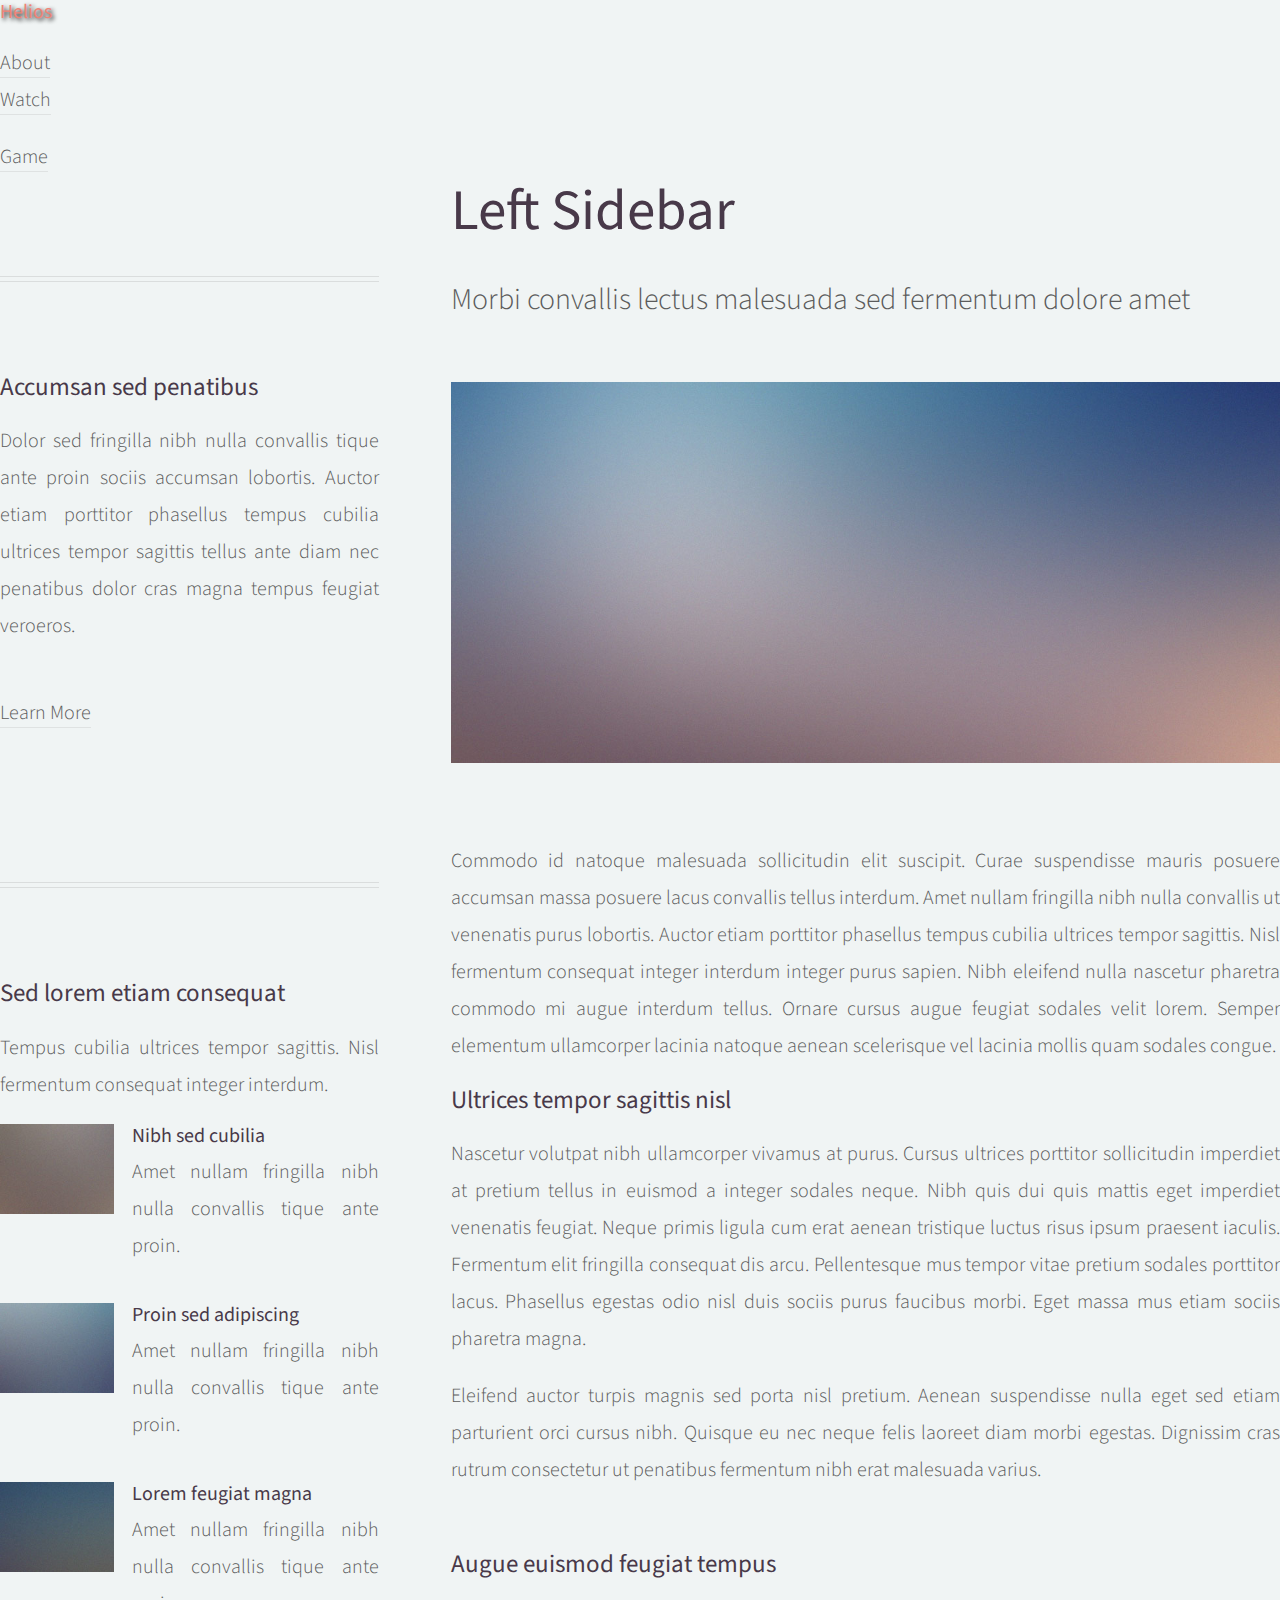
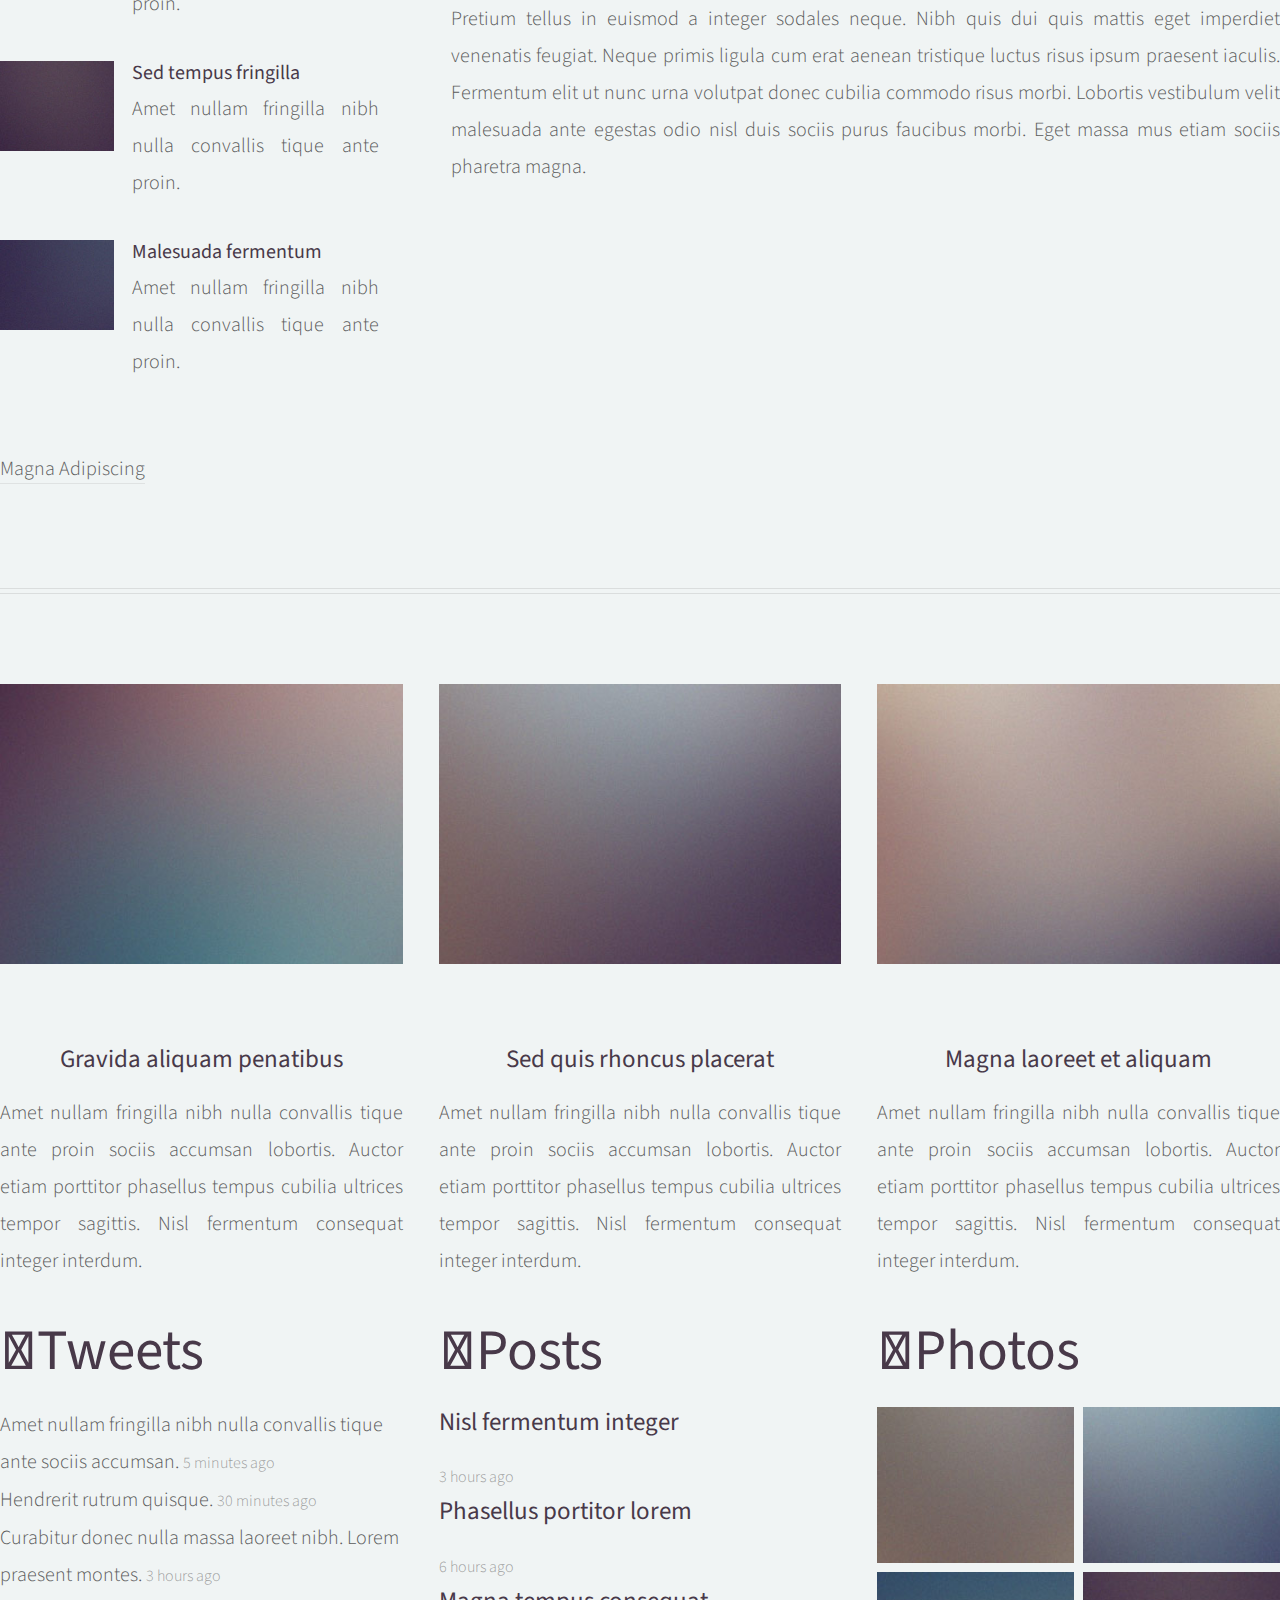
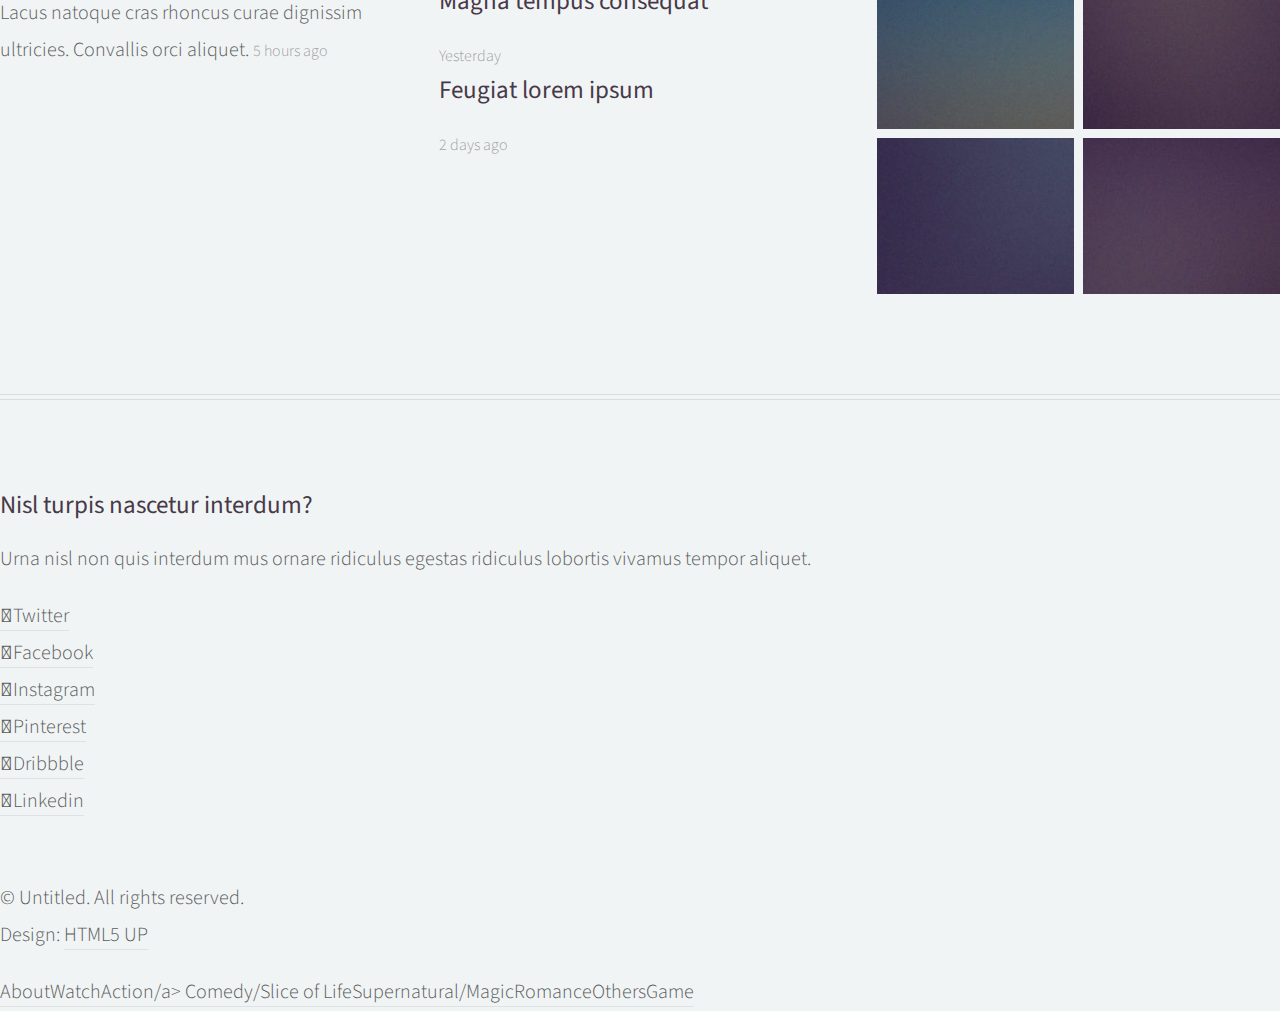
<file: action.html>
<!DOCTYPE HTML>
<!--
	Helios by HTML5 UP
	html5up.net | @n33co
	Free for personal and commercial use under the CCA 3.0 license (html5up.net/license)
-->
<html>
	<head>
		<title>Action - Otaku Media</title>
		<meta charset="utf-8" />
		<meta name="viewport" content="width=device-width, initial-scale=1" />
		<!--[if lte IE 8]><script src="assets/js/ie/html5shiv.js"></script><![endif]-->
		<link rel="stylesheet" href="assets/css/main.css" />
		<!--[if lte IE 8]><link rel="stylesheet" href="assets/css/ie8.css" /><![endif]-->
	</head>
	<body class="left-sidebar">
		<div id="page-wrapper">

			<!-- Header -->
				<div id="header">

					<!-- Inner -->
						<div class="inner">
							<header>
								<h1><a href="index.html" id="logo">Helios</a></h1>
							</header>
						</div>

					<!-- Nav -->
						<nav id="nav">
							<ul>
								<li><a href="index.html">About</a></li>
								<li>
									<a href>Watch</a>
									<ul>
										<li><a href="#">Action/a></li>
										<li><a href="#">Comedy/Slice of Life</a></li>
										<li><a href="#">Supernatural/Magic</a></li>
										<li><a href="#">Romance</a></li>
										<li><a href="#">Others</a></li>
										</ul>
										</li>
									</ul>
								</li>
								<li><a href="left-sidebar.html">Game</a></li>
							</ul>
						</nav>
				</div>

			<!-- Main -->
				<div class="wrapper style1">

					<div class="container">
						<div class="row 200%">
							<div class="4u 12u(mobile)" id="sidebar">
								<hr class="first" />
								<section>
									<header>
										<h3><a href="#">Accumsan sed penatibus</a></h3>
									</header>
									<p>
										Dolor sed fringilla nibh nulla convallis tique ante proin sociis accumsan lobortis. Auctor etiam
										porttitor phasellus tempus cubilia ultrices tempor sagittis  tellus ante diam nec penatibus dolor cras
										magna tempus feugiat veroeros.
									</p>
									<footer>
										<a href="#" class="button">Learn More</a>
									</footer>
								</section>
								<hr />
								<section>
									<header>
										<h3><a href="#">Sed lorem etiam consequat</a></h3>
									</header>
									<p>
										Tempus cubilia ultrices tempor sagittis. Nisl fermentum consequat integer interdum.
									</p>
									<div class="row 50%">
										<div class="4u">
											<a href="#" class="image fit"><img src="images/pic10.jpg" alt="" /></a>
										</div>
										<div class="8u">
											<h4>Nibh sed cubilia</h4>
											<p>
												Amet nullam fringilla nibh nulla convallis tique ante proin.
											</p>
										</div>
									</div>
									<div class="row 50%">
										<div class="4u">
											<a href="#" class="image fit"><img src="images/pic11.jpg" alt="" /></a>
										</div>
										<div class="8u">
											<h4>Proin sed adipiscing</h4>
											<p>
												Amet nullam fringilla nibh nulla convallis tique ante proin.
											</p>
										</div>
									</div>
									<div class="row 50%">
										<div class="4u">
											<a href="#" class="image fit"><img src="images/pic12.jpg" alt="" /></a>
										</div>
										<div class="8u">
											<h4>Lorem feugiat magna</h4>
											<p>
												Amet nullam fringilla nibh nulla convallis tique ante proin.
											</p>
										</div>
									</div>
									<div class="row 50%">
										<div class="4u">
											<a href="#" class="image fit"><img src="images/pic13.jpg" alt="" /></a>
										</div>
										<div class="8u">
											<h4>Sed tempus fringilla</h4>
											<p>
												Amet nullam fringilla nibh nulla convallis tique ante proin.
											</p>
										</div>
									</div>
									<div class="row 50% no-collapse">
										<div class="4u">
											<a href="#" class="image fit"><img src="images/pic14.jpg" alt="" /></a>
										</div>
										<div class="8u">
											<h4>Malesuada fermentum</h4>
											<p>
												Amet nullam fringilla nibh nulla convallis tique ante proin.
											</p>
										</div>
									</div>
									<footer>
										<a href="#" class="button">Magna Adipiscing</a>
									</footer>
								</section>
							</div>
							<div class="8u 12u(mobile) important(mobile)" id="content">
								<article id="main">
									<header>
										<h2><a href="#">Left Sidebar</a></h2>
										<p>
											Morbi convallis lectus malesuada sed fermentum dolore amet
										</p>
									</header>
									<a href="#" class="image featured"><img src="images/pic06.jpg" alt="" /></a>
									<p>
										Commodo id natoque malesuada sollicitudin elit suscipit. Curae suspendisse mauris posuere accumsan massa
										posuere lacus convallis tellus interdum. Amet nullam fringilla nibh nulla convallis ut venenatis purus
										lobortis. Auctor etiam porttitor phasellus tempus cubilia ultrices tempor sagittis. Nisl fermentum
										consequat integer interdum integer purus sapien. Nibh eleifend nulla nascetur pharetra commodo mi augue
										interdum tellus. Ornare cursus augue feugiat sodales velit lorem. Semper elementum ullamcorper lacinia
										natoque aenean scelerisque vel lacinia mollis quam sodales congue.
									</p>
									<section>
										<header>
											<h3>Ultrices tempor sagittis nisl</h3>
										</header>
										<p>
											Nascetur volutpat nibh ullamcorper vivamus at purus. Cursus ultrices porttitor sollicitudin imperdiet
											at pretium tellus in euismod a integer sodales neque. Nibh quis dui quis mattis eget imperdiet venenatis
											feugiat. Neque primis ligula cum erat aenean tristique luctus risus ipsum praesent iaculis. Fermentum elit
											fringilla consequat dis arcu. Pellentesque mus tempor vitae pretium sodales porttitor lacus. Phasellus
											egestas odio nisl duis sociis purus faucibus morbi. Eget massa mus etiam sociis pharetra magna.
										</p>
										<p>
											Eleifend auctor turpis magnis sed porta nisl pretium. Aenean suspendisse nulla eget sed etiam parturient
											orci cursus nibh. Quisque eu nec neque felis laoreet diam morbi egestas. Dignissim cras rutrum consectetur
											ut penatibus fermentum nibh erat malesuada varius.
										</p>
									</section>
									<section>
										<header>
											<h3>Augue euismod feugiat tempus</h3>
										</header>
										<p>
											Pretium tellus in euismod a integer sodales neque. Nibh quis dui quis mattis eget imperdiet venenatis
											feugiat. Neque primis ligula cum erat aenean tristique luctus risus ipsum praesent iaculis. Fermentum elit
											ut nunc urna volutpat donec cubilia commodo risus morbi. Lobortis vestibulum velit malesuada ante
											egestas odio nisl duis sociis purus faucibus morbi. Eget massa mus etiam sociis pharetra magna.
										</p>
									</section>
								</article>
							</div>
						</div>
						<hr />
						<div class="row">
							<article class="4u 12u(mobile) special">
								<a href="#" class="image featured"><img src="images/pic07.jpg" alt="" /></a>
								<header>
									<h3><a href="#">Gravida aliquam penatibus</a></h3>
								</header>
								<p>
									Amet nullam fringilla nibh nulla convallis tique ante proin sociis accumsan lobortis. Auctor etiam
									porttitor phasellus tempus cubilia ultrices tempor sagittis. Nisl fermentum consequat integer interdum.
								</p>
							</article>
							<article class="4u 12u(mobile) special">
								<a href="#" class="image featured"><img src="images/pic08.jpg" alt="" /></a>
								<header>
									<h3><a href="#">Sed quis rhoncus placerat</a></h3>
								</header>
								<p>
									Amet nullam fringilla nibh nulla convallis tique ante proin sociis accumsan lobortis. Auctor etiam
									porttitor phasellus tempus cubilia ultrices tempor sagittis. Nisl fermentum consequat integer interdum.
								</p>
							</article>
							<article class="4u 12u(mobile) special">
								<a href="#" class="image featured"><img src="images/pic09.jpg" alt="" /></a>
								<header>
									<h3><a href="#">Magna laoreet et aliquam</a></h3>
								</header>
								<p>
									Amet nullam fringilla nibh nulla convallis tique ante proin sociis accumsan lobortis. Auctor etiam
									porttitor phasellus tempus cubilia ultrices tempor sagittis. Nisl fermentum consequat integer interdum.
								</p>
							</article>
						</div>
					</div>

				</div>

			<!-- Footer -->
				<div id="footer">
					<div class="container">
						<div class="row">

							<!-- Tweets -->
								<section class="4u 12u(mobile)">
									<header>
										<h2 class="icon fa-twitter circled"><span class="label">Tweets</span></h2>
									</header>
									<ul class="divided">
										<li>
											<article class="tweet">
												Amet nullam fringilla nibh nulla convallis tique ante sociis accumsan.
												<span class="timestamp">5 minutes ago</span>
											</article>
										</li>
										<li>
											<article class="tweet">
												Hendrerit rutrum quisque.
												<span class="timestamp">30 minutes ago</span>
											</article>
										</li>
										<li>
											<article class="tweet">
												Curabitur donec nulla massa laoreet nibh. Lorem praesent montes.
												<span class="timestamp">3 hours ago</span>
											</article>
										</li>
										<li>
											<article class="tweet">
												Lacus natoque cras rhoncus curae dignissim ultricies. Convallis orci aliquet.
												<span class="timestamp">5 hours ago</span>
											</article>
										</li>
									</ul>
								</section>

							<!-- Posts -->
								<section class="4u 12u(mobile)">
									<header>
										<h2 class="icon fa-file circled"><span class="label">Posts</span></h2>
									</header>
									<ul class="divided">
										<li>
											<article class="post stub">
												<header>
													<h3><a href="#">Nisl fermentum integer</a></h3>
												</header>
												<span class="timestamp">3 hours ago</span>
											</article>
										</li>
										<li>
											<article class="post stub">
												<header>
													<h3><a href="#">Phasellus portitor lorem</a></h3>
												</header>
												<span class="timestamp">6 hours ago</span>
											</article>
										</li>
										<li>
											<article class="post stub">
												<header>
													<h3><a href="#">Magna tempus consequat</a></h3>
												</header>
												<span class="timestamp">Yesterday</span>
											</article>
										</li>
										<li>
											<article class="post stub">
												<header>
													<h3><a href="#">Feugiat lorem ipsum</a></h3>
												</header>
												<span class="timestamp">2 days ago</span>
											</article>
										</li>
									</ul>
								</section>

							<!-- Photos -->
								<section class="4u 12u(mobile)">
									<header>
										<h2 class="icon fa-camera circled"><span class="label">Photos</span></h2>
									</header>
									<div class="row 25% no-collapse">
										<div class="6u">
											<a href="#" class="image fit"><img src="images/pic10.jpg" alt="" /></a>
										</div>
										<div class="6u">
											<a href="#" class="image fit"><img src="images/pic11.jpg" alt="" /></a>
										</div>
									</div>
									<div class="row 25% no-collapse">
										<div class="6u">
											<a href="#" class="image fit"><img src="images/pic12.jpg" alt="" /></a>
										</div>
										<div class="6u">
											<a href="#" class="image fit"><img src="images/pic13.jpg" alt="" /></a>
										</div>
									</div>
									<div class="row 25% no-collapse">
										<div class="6u">
											<a href="#" class="image fit"><img src="images/pic14.jpg" alt="" /></a>
										</div>
										<div class="6u">
											<a href="#" class="image fit"><img src="images/pic15.jpg" alt="" /></a>
										</div>
									</div>
								</section>

						</div>
						<hr />
						<div class="row">
							<div class="12u">

								<!-- Contact -->
									<section class="contact">
										<header>
											<h3>Nisl turpis nascetur interdum?</h3>
										</header>
										<p>Urna nisl non quis interdum mus ornare ridiculus egestas ridiculus lobortis vivamus tempor aliquet.</p>
										<ul class="icons">
											<li><a href="#" class="icon fa-twitter"><span class="label">Twitter</span></a></li>
											<li><a href="#" class="icon fa-facebook"><span class="label">Facebook</span></a></li>
											<li><a href="#" class="icon fa-instagram"><span class="label">Instagram</span></a></li>
											<li><a href="#" class="icon fa-pinterest"><span class="label">Pinterest</span></a></li>
											<li><a href="#" class="icon fa-dribbble"><span class="label">Dribbble</span></a></li>
											<li><a href="#" class="icon fa-linkedin"><span class="label">Linkedin</span></a></li>
										</ul>
									</section>

								<!-- Copyright -->
									<div class="copyright">
										<ul class="menu">
											<li>&copy; Untitled. All rights reserved.</li><li>Design: <a href="http://html5up.net">HTML5 UP</a></li>
										</ul>
									</div>

							</div>

						</div>
					</div>
				</div>

		</div>

		<!-- Scripts -->
			<script src="assets/js/jquery.min.js"></script>
			<script src="assets/js/jquery.dropotron.min.js"></script>
			<script src="assets/js/jquery.scrolly.min.js"></script>
			<script src="assets/js/jquery.onvisible.min.js"></script>
			<script src="assets/js/skel.min.js"></script>
			<script src="assets/js/util.js"></script>
			<!--[if lte IE 8]><script src="assets/js/ie/respond.min.js"></script><![endif]-->
			<script src="assets/js/main.js"></script>

	</body>
</html>
</file>
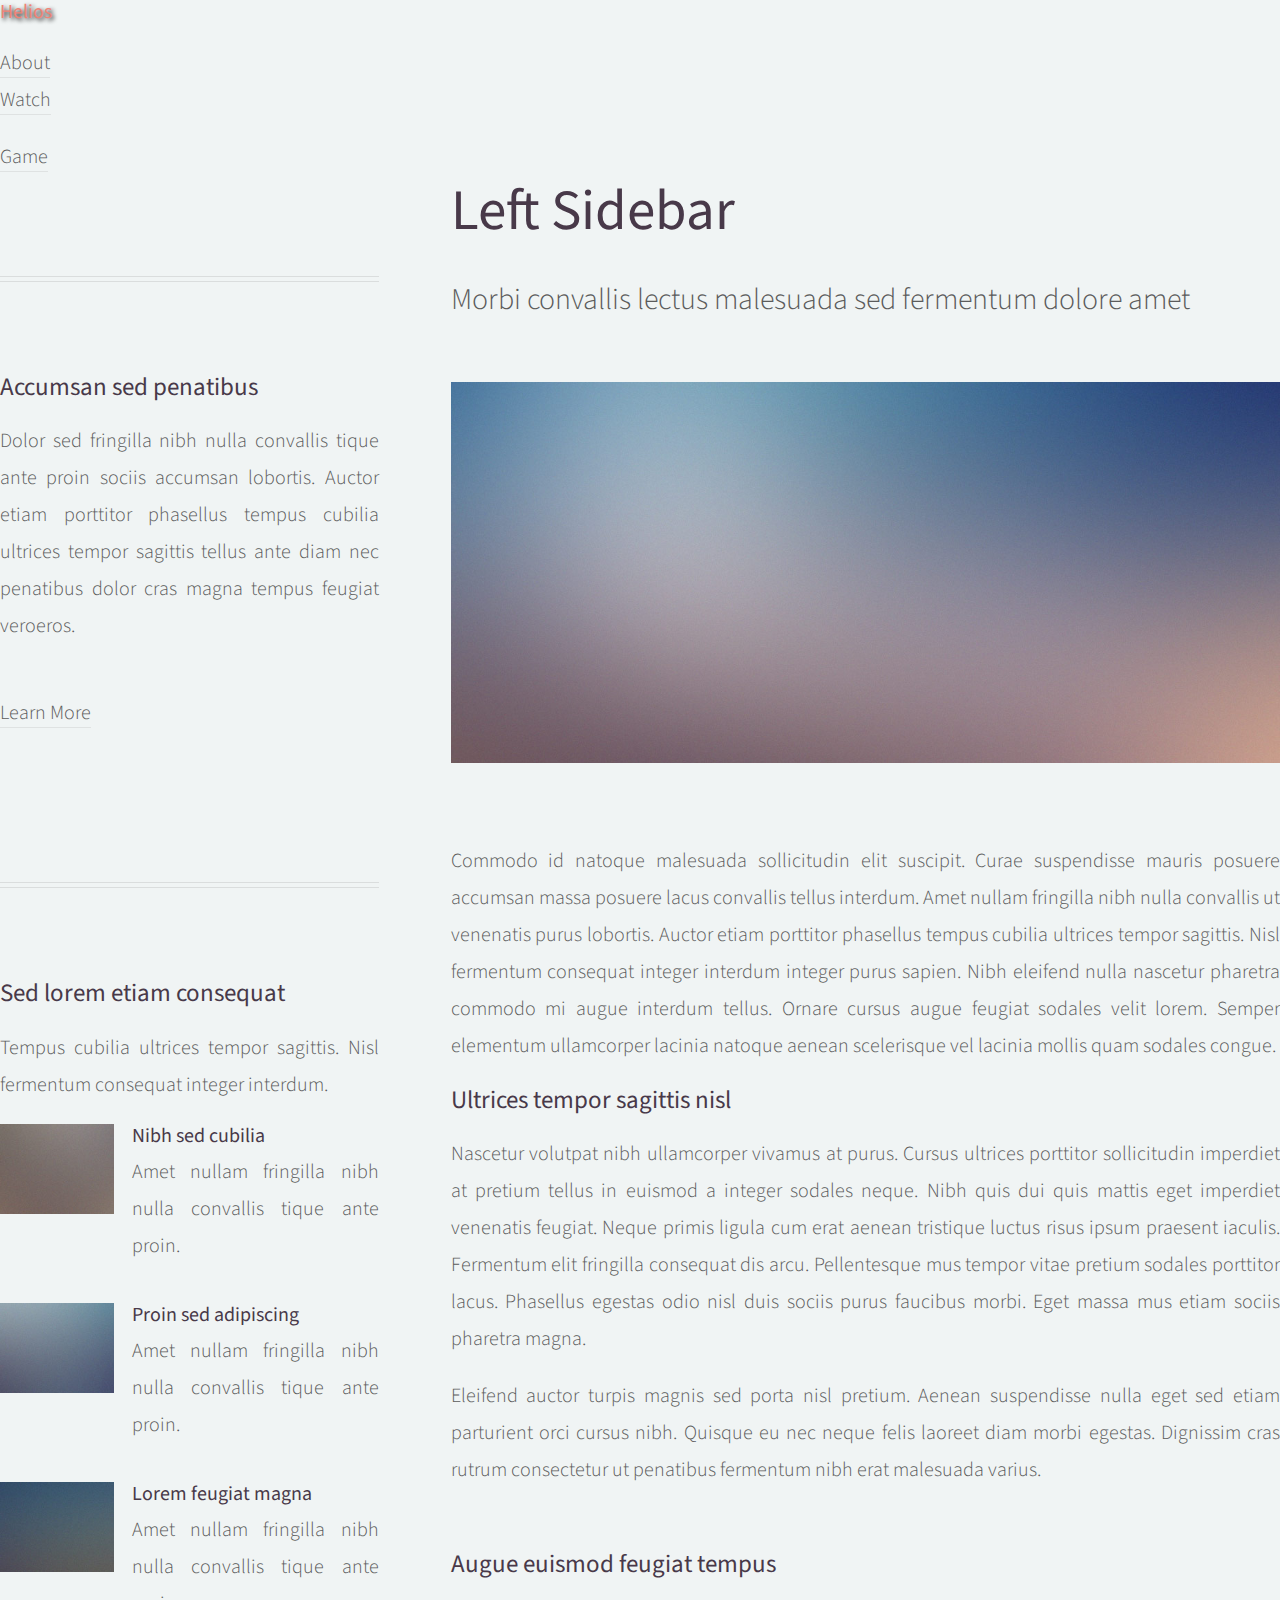
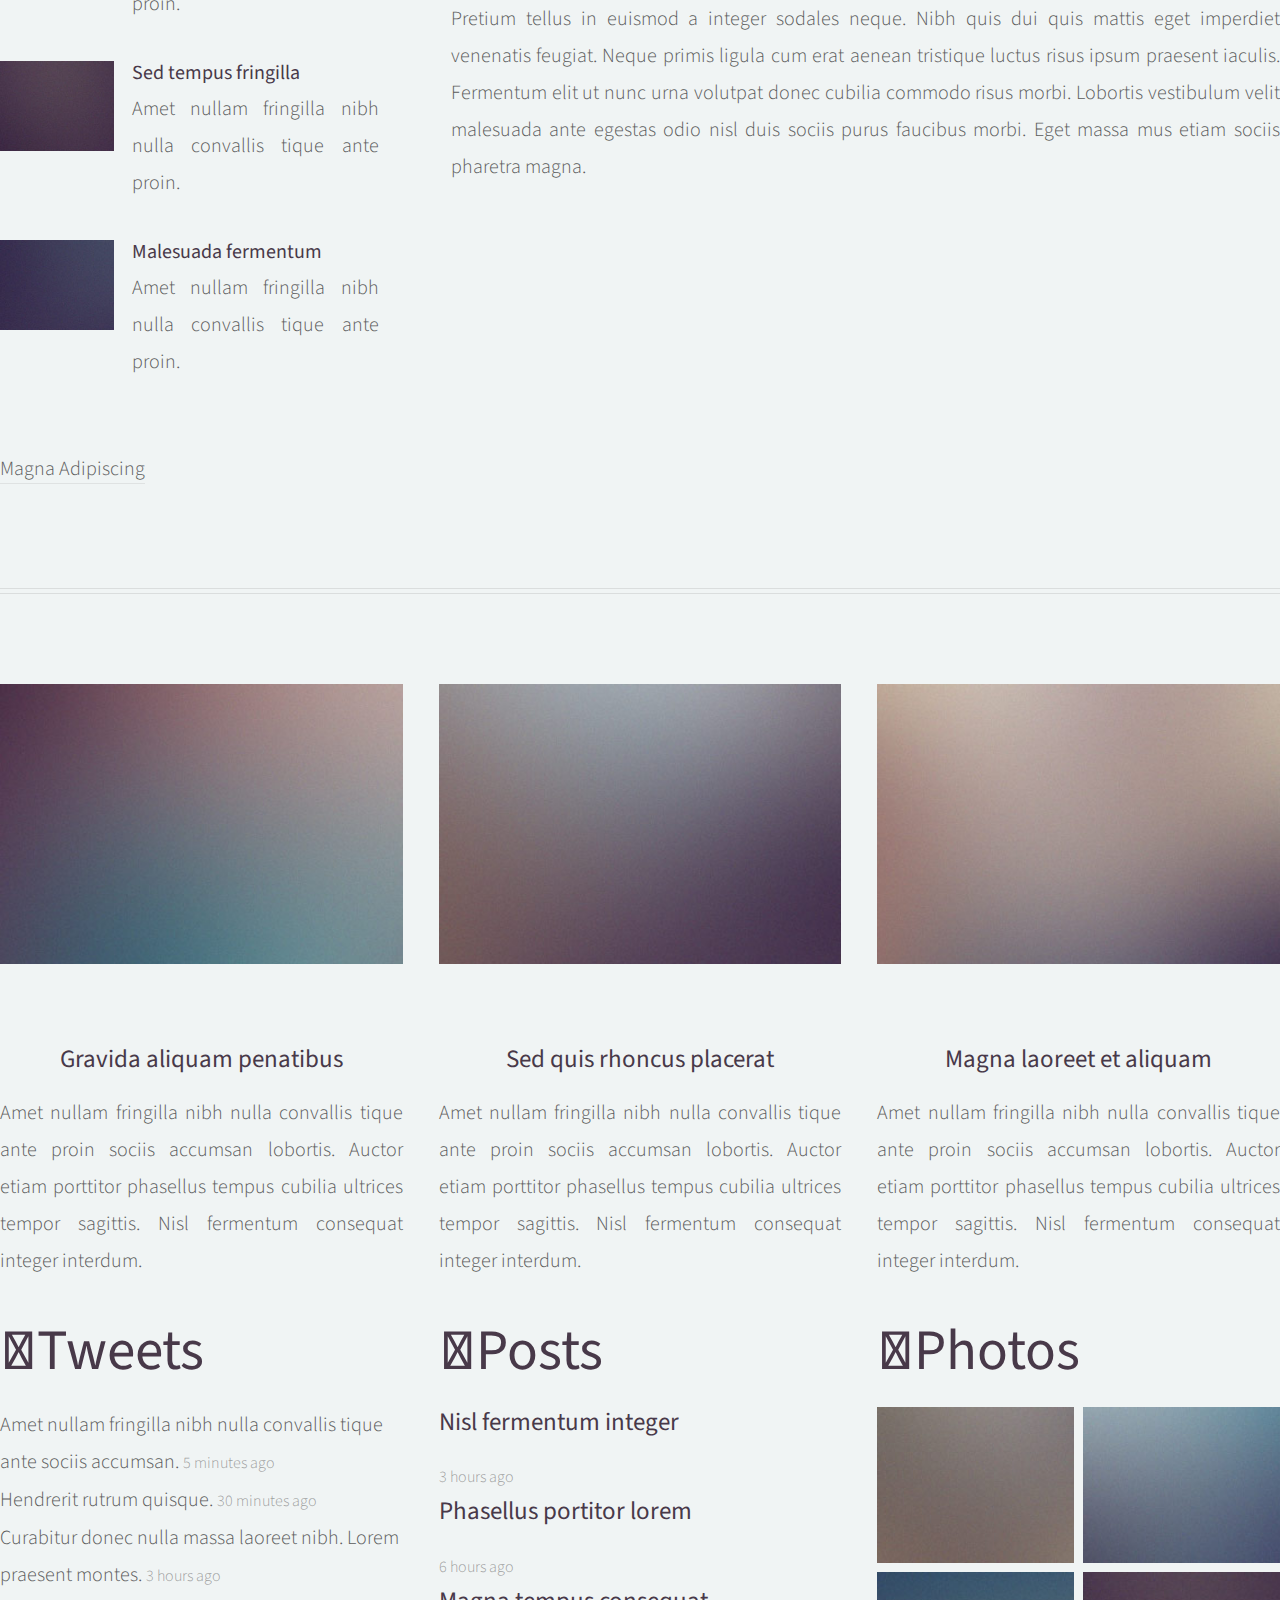
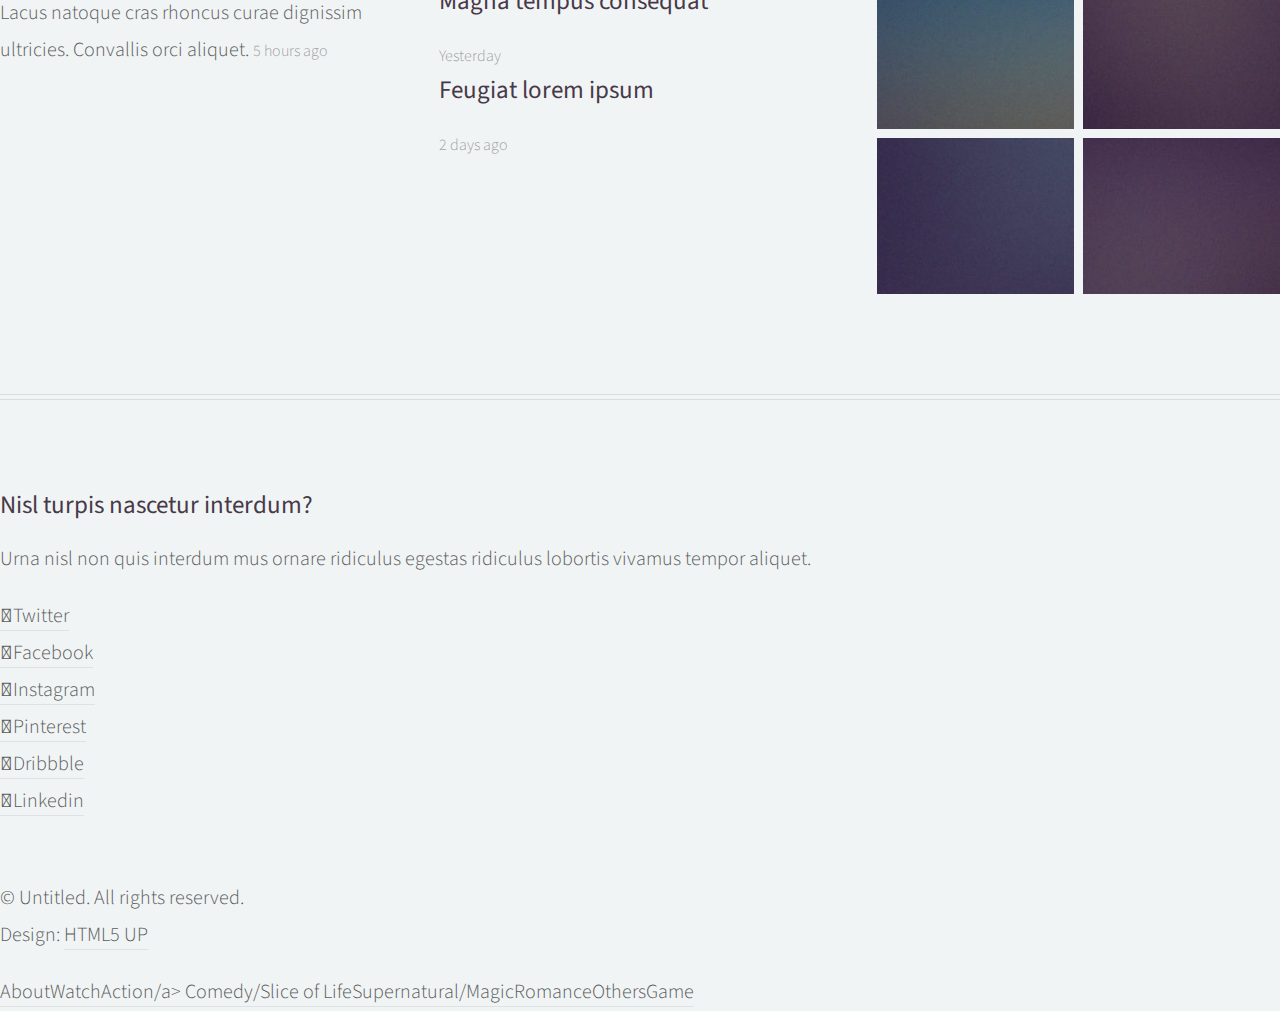
<file: comedy:sliceoflife.html>
<!DOCTYPE HTML>
<!--
	Helios by HTML5 UP
	html5up.net | @n33co
	Free for personal and commercial use under the CCA 3.0 license (html5up.net/license)
-->
<html>
	<head>
		<title>Comedy/Slice of Life - Otaku Media</title>
		<meta charset="utf-8" />
		<meta name="viewport" content="width=device-width, initial-scale=1" />
		<!--[if lte IE 8]><script src="assets/js/ie/html5shiv.js"></script><![endif]-->
		<link rel="stylesheet" href="assets/css/main.css" />
		<!--[if lte IE 8]><link rel="stylesheet" href="assets/css/ie8.css" /><![endif]-->
	</head>
	<body class="left-sidebar">
		<div id="page-wrapper">

			<!-- Header -->
				<div id="header">

					<!-- Inner -->
						<div class="inner">
							<header>
								<h1><a href="index.html" id="logo">Helios</a></h1>
							</header>
						</div>

					<!-- Nav -->
						<nav id="nav">
							<ul>
								<li><a href="index.html">About</a></li>
								<li>
									<a href>Watch</a>
									<ul>
										<li><a href="#">Action/a></li>
										<li><a href="#">Comedy/Slice of Life</a></li>
										<li><a href="#">Supernatural/Magic</a></li>
										<li><a href="#">Romance</a></li>
										<li><a href="#">Others</a></li>
										</ul>
										</li>
									</ul>
								</li>
								<li><a href="left-sidebar.html">Game</a></li>
							</ul>
						</nav>
				</div>

			<!-- Main -->
				<div class="wrapper style1">

					<div class="container">
						<div class="row 200%">
							<div class="4u 12u(mobile)" id="sidebar">
								<hr class="first" />
								<section>
									<header>
										<h3><a href="#">Accumsan sed penatibus</a></h3>
									</header>
									<p>
										Dolor sed fringilla nibh nulla convallis tique ante proin sociis accumsan lobortis. Auctor etiam
										porttitor phasellus tempus cubilia ultrices tempor sagittis  tellus ante diam nec penatibus dolor cras
										magna tempus feugiat veroeros.
									</p>
									<footer>
										<a href="#" class="button">Learn More</a>
									</footer>
								</section>
								<hr />
								<section>
									<header>
										<h3><a href="#">Sed lorem etiam consequat</a></h3>
									</header>
									<p>
										Tempus cubilia ultrices tempor sagittis. Nisl fermentum consequat integer interdum.
									</p>
									<div class="row 50%">
										<div class="4u">
											<a href="#" class="image fit"><img src="images/pic10.jpg" alt="" /></a>
										</div>
										<div class="8u">
											<h4>Nibh sed cubilia</h4>
											<p>
												Amet nullam fringilla nibh nulla convallis tique ante proin.
											</p>
										</div>
									</div>
									<div class="row 50%">
										<div class="4u">
											<a href="#" class="image fit"><img src="images/pic11.jpg" alt="" /></a>
										</div>
										<div class="8u">
											<h4>Proin sed adipiscing</h4>
											<p>
												Amet nullam fringilla nibh nulla convallis tique ante proin.
											</p>
										</div>
									</div>
									<div class="row 50%">
										<div class="4u">
											<a href="#" class="image fit"><img src="images/pic12.jpg" alt="" /></a>
										</div>
										<div class="8u">
											<h4>Lorem feugiat magna</h4>
											<p>
												Amet nullam fringilla nibh nulla convallis tique ante proin.
											</p>
										</div>
									</div>
									<div class="row 50%">
										<div class="4u">
											<a href="#" class="image fit"><img src="images/pic13.jpg" alt="" /></a>
										</div>
										<div class="8u">
											<h4>Sed tempus fringilla</h4>
											<p>
												Amet nullam fringilla nibh nulla convallis tique ante proin.
											</p>
										</div>
									</div>
									<div class="row 50% no-collapse">
										<div class="4u">
											<a href="#" class="image fit"><img src="images/pic14.jpg" alt="" /></a>
										</div>
										<div class="8u">
											<h4>Malesuada fermentum</h4>
											<p>
												Amet nullam fringilla nibh nulla convallis tique ante proin.
											</p>
										</div>
									</div>
									<footer>
										<a href="#" class="button">Magna Adipiscing</a>
									</footer>
								</section>
							</div>
							<div class="8u 12u(mobile) important(mobile)" id="content">
								<article id="main">
									<header>
										<h2><a href="#">Left Sidebar</a></h2>
										<p>
											Morbi convallis lectus malesuada sed fermentum dolore amet
										</p>
									</header>
									<a href="#" class="image featured"><img src="images/pic06.jpg" alt="" /></a>
									<p>
										Commodo id natoque malesuada sollicitudin elit suscipit. Curae suspendisse mauris posuere accumsan massa
										posuere lacus convallis tellus interdum. Amet nullam fringilla nibh nulla convallis ut venenatis purus
										lobortis. Auctor etiam porttitor phasellus tempus cubilia ultrices tempor sagittis. Nisl fermentum
										consequat integer interdum integer purus sapien. Nibh eleifend nulla nascetur pharetra commodo mi augue
										interdum tellus. Ornare cursus augue feugiat sodales velit lorem. Semper elementum ullamcorper lacinia
										natoque aenean scelerisque vel lacinia mollis quam sodales congue.
									</p>
									<section>
										<header>
											<h3>Ultrices tempor sagittis nisl</h3>
										</header>
										<p>
											Nascetur volutpat nibh ullamcorper vivamus at purus. Cursus ultrices porttitor sollicitudin imperdiet
											at pretium tellus in euismod a integer sodales neque. Nibh quis dui quis mattis eget imperdiet venenatis
											feugiat. Neque primis ligula cum erat aenean tristique luctus risus ipsum praesent iaculis. Fermentum elit
											fringilla consequat dis arcu. Pellentesque mus tempor vitae pretium sodales porttitor lacus. Phasellus
											egestas odio nisl duis sociis purus faucibus morbi. Eget massa mus etiam sociis pharetra magna.
										</p>
										<p>
											Eleifend auctor turpis magnis sed porta nisl pretium. Aenean suspendisse nulla eget sed etiam parturient
											orci cursus nibh. Quisque eu nec neque felis laoreet diam morbi egestas. Dignissim cras rutrum consectetur
											ut penatibus fermentum nibh erat malesuada varius.
										</p>
									</section>
									<section>
										<header>
											<h3>Augue euismod feugiat tempus</h3>
										</header>
										<p>
											Pretium tellus in euismod a integer sodales neque. Nibh quis dui quis mattis eget imperdiet venenatis
											feugiat. Neque primis ligula cum erat aenean tristique luctus risus ipsum praesent iaculis. Fermentum elit
											ut nunc urna volutpat donec cubilia commodo risus morbi. Lobortis vestibulum velit malesuada ante
											egestas odio nisl duis sociis purus faucibus morbi. Eget massa mus etiam sociis pharetra magna.
										</p>
									</section>
								</article>
							</div>
						</div>
						<hr />
						<div class="row">
							<article class="4u 12u(mobile) special">
								<a href="#" class="image featured"><img src="images/pic07.jpg" alt="" /></a>
								<header>
									<h3><a href="#">Gravida aliquam penatibus</a></h3>
								</header>
								<p>
									Amet nullam fringilla nibh nulla convallis tique ante proin sociis accumsan lobortis. Auctor etiam
									porttitor phasellus tempus cubilia ultrices tempor sagittis. Nisl fermentum consequat integer interdum.
								</p>
							</article>
							<article class="4u 12u(mobile) special">
								<a href="#" class="image featured"><img src="images/pic08.jpg" alt="" /></a>
								<header>
									<h3><a href="#">Sed quis rhoncus placerat</a></h3>
								</header>
								<p>
									Amet nullam fringilla nibh nulla convallis tique ante proin sociis accumsan lobortis. Auctor etiam
									porttitor phasellus tempus cubilia ultrices tempor sagittis. Nisl fermentum consequat integer interdum.
								</p>
							</article>
							<article class="4u 12u(mobile) special">
								<a href="#" class="image featured"><img src="images/pic09.jpg" alt="" /></a>
								<header>
									<h3><a href="#">Magna laoreet et aliquam</a></h3>
								</header>
								<p>
									Amet nullam fringilla nibh nulla convallis tique ante proin sociis accumsan lobortis. Auctor etiam
									porttitor phasellus tempus cubilia ultrices tempor sagittis. Nisl fermentum consequat integer interdum.
								</p>
							</article>
						</div>
					</div>

				</div>

			<!-- Footer -->
				<div id="footer">
					<div class="container">
						<div class="row">

							<!-- Tweets -->
								<section class="4u 12u(mobile)">
									<header>
										<h2 class="icon fa-twitter circled"><span class="label">Tweets</span></h2>
									</header>
									<ul class="divided">
										<li>
											<article class="tweet">
												Amet nullam fringilla nibh nulla convallis tique ante sociis accumsan.
												<span class="timestamp">5 minutes ago</span>
											</article>
										</li>
										<li>
											<article class="tweet">
												Hendrerit rutrum quisque.
												<span class="timestamp">30 minutes ago</span>
											</article>
										</li>
										<li>
											<article class="tweet">
												Curabitur donec nulla massa laoreet nibh. Lorem praesent montes.
												<span class="timestamp">3 hours ago</span>
											</article>
										</li>
										<li>
											<article class="tweet">
												Lacus natoque cras rhoncus curae dignissim ultricies. Convallis orci aliquet.
												<span class="timestamp">5 hours ago</span>
											</article>
										</li>
									</ul>
								</section>

							<!-- Posts -->
								<section class="4u 12u(mobile)">
									<header>
										<h2 class="icon fa-file circled"><span class="label">Posts</span></h2>
									</header>
									<ul class="divided">
										<li>
											<article class="post stub">
												<header>
													<h3><a href="#">Nisl fermentum integer</a></h3>
												</header>
												<span class="timestamp">3 hours ago</span>
											</article>
										</li>
										<li>
											<article class="post stub">
												<header>
													<h3><a href="#">Phasellus portitor lorem</a></h3>
												</header>
												<span class="timestamp">6 hours ago</span>
											</article>
										</li>
										<li>
											<article class="post stub">
												<header>
													<h3><a href="#">Magna tempus consequat</a></h3>
												</header>
												<span class="timestamp">Yesterday</span>
											</article>
										</li>
										<li>
											<article class="post stub">
												<header>
													<h3><a href="#">Feugiat lorem ipsum</a></h3>
												</header>
												<span class="timestamp">2 days ago</span>
											</article>
										</li>
									</ul>
								</section>

							<!-- Photos -->
								<section class="4u 12u(mobile)">
									<header>
										<h2 class="icon fa-camera circled"><span class="label">Photos</span></h2>
									</header>
									<div class="row 25% no-collapse">
										<div class="6u">
											<a href="#" class="image fit"><img src="images/pic10.jpg" alt="" /></a>
										</div>
										<div class="6u">
											<a href="#" class="image fit"><img src="images/pic11.jpg" alt="" /></a>
										</div>
									</div>
									<div class="row 25% no-collapse">
										<div class="6u">
											<a href="#" class="image fit"><img src="images/pic12.jpg" alt="" /></a>
										</div>
										<div class="6u">
											<a href="#" class="image fit"><img src="images/pic13.jpg" alt="" /></a>
										</div>
									</div>
									<div class="row 25% no-collapse">
										<div class="6u">
											<a href="#" class="image fit"><img src="images/pic14.jpg" alt="" /></a>
										</div>
										<div class="6u">
											<a href="#" class="image fit"><img src="images/pic15.jpg" alt="" /></a>
										</div>
									</div>
								</section>

						</div>
						<hr />
						<div class="row">
							<div class="12u">

								<!-- Contact -->
									<section class="contact">
										<header>
											<h3>Nisl turpis nascetur interdum?</h3>
										</header>
										<p>Urna nisl non quis interdum mus ornare ridiculus egestas ridiculus lobortis vivamus tempor aliquet.</p>
										<ul class="icons">
											<li><a href="#" class="icon fa-twitter"><span class="label">Twitter</span></a></li>
											<li><a href="#" class="icon fa-facebook"><span class="label">Facebook</span></a></li>
											<li><a href="#" class="icon fa-instagram"><span class="label">Instagram</span></a></li>
											<li><a href="#" class="icon fa-pinterest"><span class="label">Pinterest</span></a></li>
											<li><a href="#" class="icon fa-dribbble"><span class="label">Dribbble</span></a></li>
											<li><a href="#" class="icon fa-linkedin"><span class="label">Linkedin</span></a></li>
										</ul>
									</section>

								<!-- Copyright -->
									<div class="copyright">
										<ul class="menu">
											<li>&copy; Untitled. All rights reserved.</li><li>Design: <a href="http://html5up.net">HTML5 UP</a></li>
										</ul>
									</div>

							</div>

						</div>
					</div>
				</div>

		</div>

		<!-- Scripts -->
			<script src="assets/js/jquery.min.js"></script>
			<script src="assets/js/jquery.dropotron.min.js"></script>
			<script src="assets/js/jquery.scrolly.min.js"></script>
			<script src="assets/js/jquery.onvisible.min.js"></script>
			<script src="assets/js/skel.min.js"></script>
			<script src="assets/js/util.js"></script>
			<!--[if lte IE 8]><script src="assets/js/ie/respond.min.js"></script><![endif]-->
			<script src="assets/js/main.js"></script>

	</body>
</html>
</file>
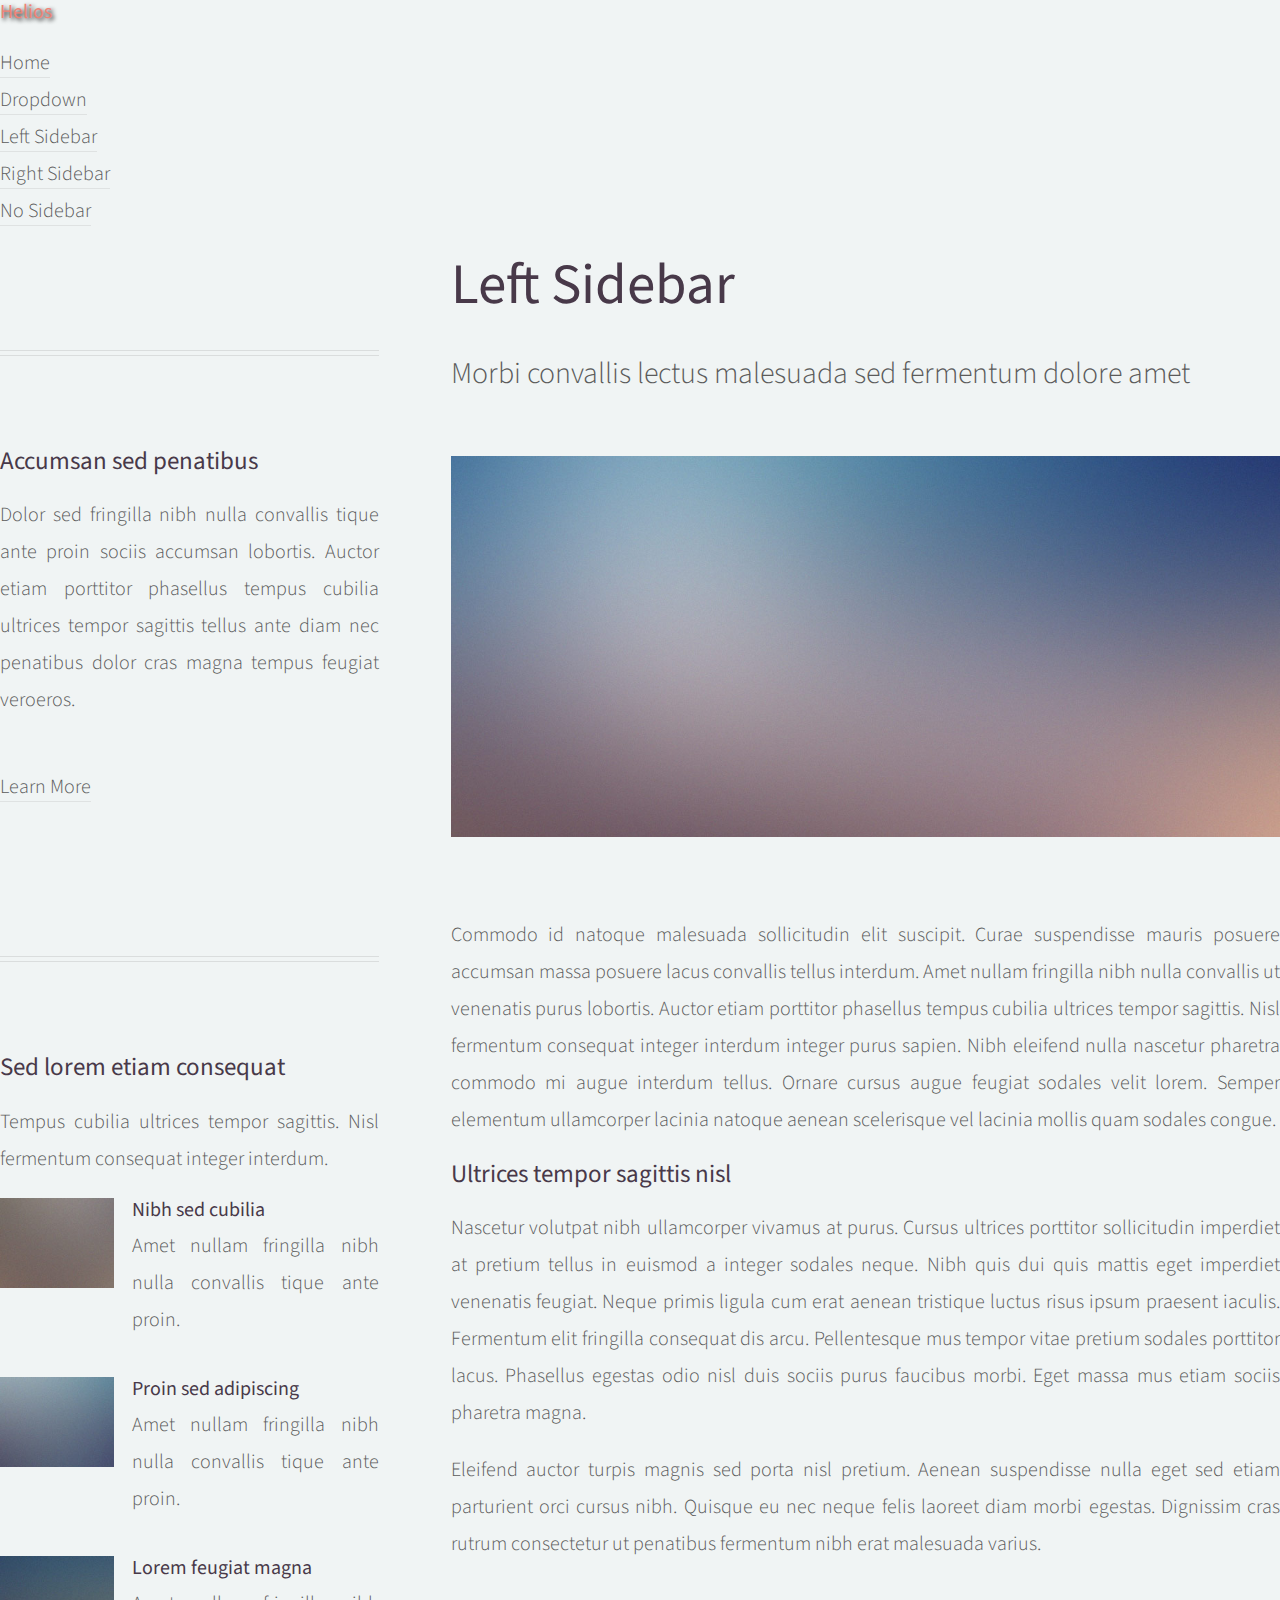
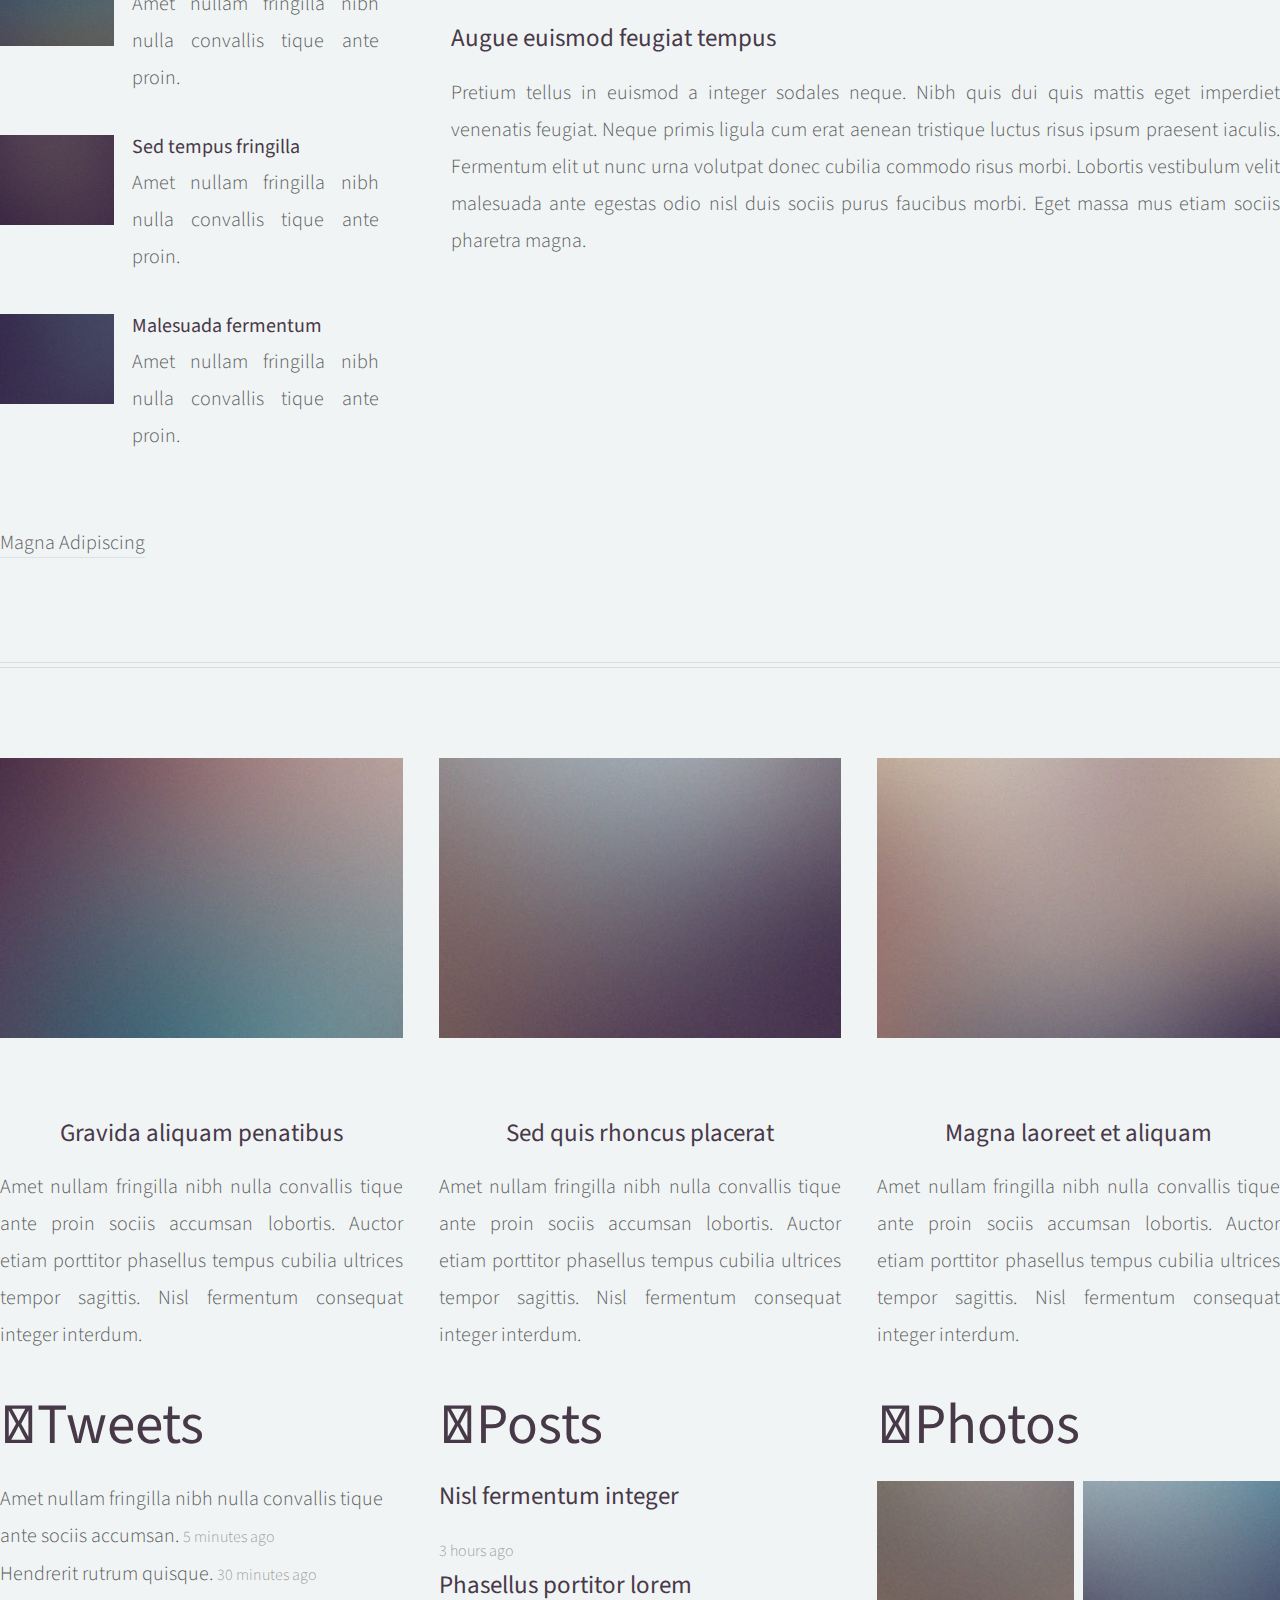
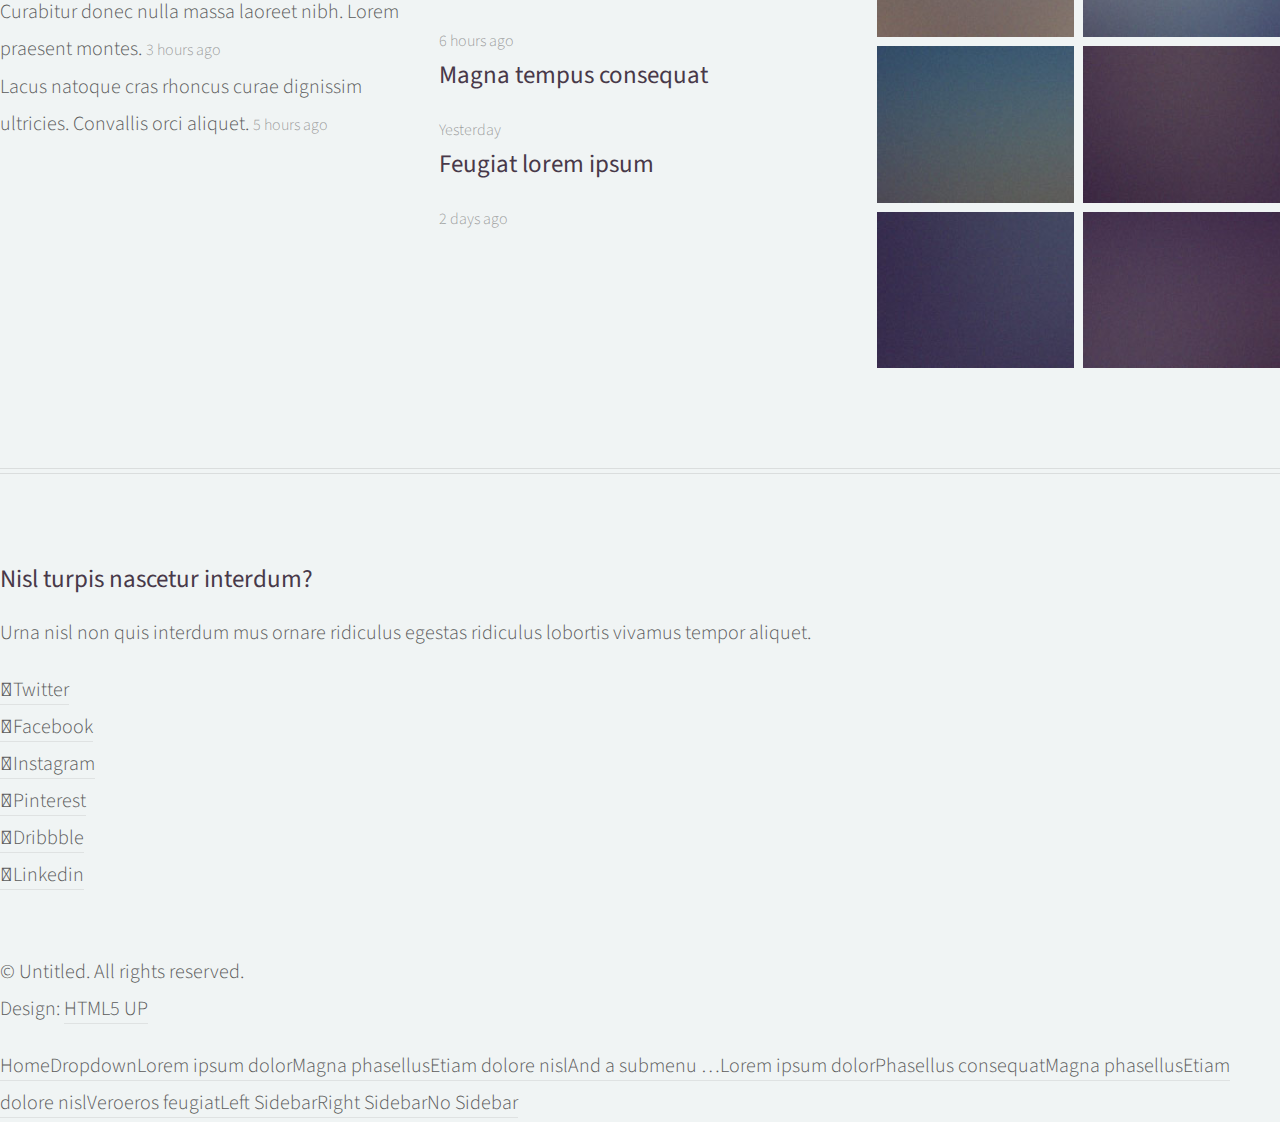
<file: left-sidebar.html>
<!DOCTYPE HTML>
<!--
	Helios by HTML5 UP
	html5up.net | @n33co
	Free for personal and commercial use under the CCA 3.0 license (html5up.net/license)
-->
<html>
	<head>
		<title>Left Sidebar - Helios by HTML5 UP</title>
		<meta charset="utf-8" />
		<meta name="viewport" content="width=device-width, initial-scale=1" />
		<!--[if lte IE 8]><script src="assets/js/ie/html5shiv.js"></script><![endif]-->
		<link rel="stylesheet" href="assets/css/main.css" />
		<!--[if lte IE 8]><link rel="stylesheet" href="assets/css/ie8.css" /><![endif]-->
	</head>
	<body class="left-sidebar">
		<div id="page-wrapper">

			<!-- Header -->
				<div id="header">

					<!-- Inner -->
						<div class="inner">
							<header>
								<h1><a href="index.html" id="logo">Helios</a></h1>
							</header>
						</div>

					<!-- Nav -->
						<nav id="nav">
							<ul>
								<li><a href="index.html">Home</a></li>
								<li>
									<a href="#">Dropdown</a>
									<ul>
										<li><a href="#">Lorem ipsum dolor</a></li>
										<li><a href="#">Magna phasellus</a></li>
										<li><a href="#">Etiam dolore nisl</a></li>
										<li>
											<a href="#">And a submenu &hellip;</a>
											<ul>
												<li><a href="#">Lorem ipsum dolor</a></li>
												<li><a href="#">Phasellus consequat</a></li>
												<li><a href="#">Magna phasellus</a></li>
												<li><a href="#">Etiam dolore nisl</a></li>
											</ul>
										</li>
										<li><a href="#">Veroeros feugiat</a></li>
									</ul>
								</li>
								<li><a href="left-sidebar.html">Left Sidebar</a></li>
								<li><a href="right-sidebar.html">Right Sidebar</a></li>
								<li><a href="no-sidebar.html">No Sidebar</a></li>
							</ul>
						</nav>

				</div>

			<!-- Main -->
				<div class="wrapper style1">

					<div class="container">
						<div class="row 200%">
							<div class="4u 12u(mobile)" id="sidebar">
								<hr class="first" />
								<section>
									<header>
										<h3><a href="#">Accumsan sed penatibus</a></h3>
									</header>
									<p>
										Dolor sed fringilla nibh nulla convallis tique ante proin sociis accumsan lobortis. Auctor etiam
										porttitor phasellus tempus cubilia ultrices tempor sagittis  tellus ante diam nec penatibus dolor cras
										magna tempus feugiat veroeros.
									</p>
									<footer>
										<a href="#" class="button">Learn More</a>
									</footer>
								</section>
								<hr />
								<section>
									<header>
										<h3><a href="#">Sed lorem etiam consequat</a></h3>
									</header>
									<p>
										Tempus cubilia ultrices tempor sagittis. Nisl fermentum consequat integer interdum.
									</p>
									<div class="row 50%">
										<div class="4u">
											<a href="#" class="image fit"><img src="images/pic10.jpg" alt="" /></a>
										</div>
										<div class="8u">
											<h4>Nibh sed cubilia</h4>
											<p>
												Amet nullam fringilla nibh nulla convallis tique ante proin.
											</p>
										</div>
									</div>
									<div class="row 50%">
										<div class="4u">
											<a href="#" class="image fit"><img src="images/pic11.jpg" alt="" /></a>
										</div>
										<div class="8u">
											<h4>Proin sed adipiscing</h4>
											<p>
												Amet nullam fringilla nibh nulla convallis tique ante proin.
											</p>
										</div>
									</div>
									<div class="row 50%">
										<div class="4u">
											<a href="#" class="image fit"><img src="images/pic12.jpg" alt="" /></a>
										</div>
										<div class="8u">
											<h4>Lorem feugiat magna</h4>
											<p>
												Amet nullam fringilla nibh nulla convallis tique ante proin.
											</p>
										</div>
									</div>
									<div class="row 50%">
										<div class="4u">
											<a href="#" class="image fit"><img src="images/pic13.jpg" alt="" /></a>
										</div>
										<div class="8u">
											<h4>Sed tempus fringilla</h4>
											<p>
												Amet nullam fringilla nibh nulla convallis tique ante proin.
											</p>
										</div>
									</div>
									<div class="row 50% no-collapse">
										<div class="4u">
											<a href="#" class="image fit"><img src="images/pic14.jpg" alt="" /></a>
										</div>
										<div class="8u">
											<h4>Malesuada fermentum</h4>
											<p>
												Amet nullam fringilla nibh nulla convallis tique ante proin.
											</p>
										</div>
									</div>
									<footer>
										<a href="#" class="button">Magna Adipiscing</a>
									</footer>
								</section>
							</div>
							<div class="8u 12u(mobile) important(mobile)" id="content">
								<article id="main">
									<header>
										<h2><a href="#">Left Sidebar</a></h2>
										<p>
											Morbi convallis lectus malesuada sed fermentum dolore amet
										</p>
									</header>
									<a href="#" class="image featured"><img src="images/pic06.jpg" alt="" /></a>
									<p>
										Commodo id natoque malesuada sollicitudin elit suscipit. Curae suspendisse mauris posuere accumsan massa
										posuere lacus convallis tellus interdum. Amet nullam fringilla nibh nulla convallis ut venenatis purus
										lobortis. Auctor etiam porttitor phasellus tempus cubilia ultrices tempor sagittis. Nisl fermentum
										consequat integer interdum integer purus sapien. Nibh eleifend nulla nascetur pharetra commodo mi augue
										interdum tellus. Ornare cursus augue feugiat sodales velit lorem. Semper elementum ullamcorper lacinia
										natoque aenean scelerisque vel lacinia mollis quam sodales congue.
									</p>
									<section>
										<header>
											<h3>Ultrices tempor sagittis nisl</h3>
										</header>
										<p>
											Nascetur volutpat nibh ullamcorper vivamus at purus. Cursus ultrices porttitor sollicitudin imperdiet
											at pretium tellus in euismod a integer sodales neque. Nibh quis dui quis mattis eget imperdiet venenatis
											feugiat. Neque primis ligula cum erat aenean tristique luctus risus ipsum praesent iaculis. Fermentum elit
											fringilla consequat dis arcu. Pellentesque mus tempor vitae pretium sodales porttitor lacus. Phasellus
											egestas odio nisl duis sociis purus faucibus morbi. Eget massa mus etiam sociis pharetra magna.
										</p>
										<p>
											Eleifend auctor turpis magnis sed porta nisl pretium. Aenean suspendisse nulla eget sed etiam parturient
											orci cursus nibh. Quisque eu nec neque felis laoreet diam morbi egestas. Dignissim cras rutrum consectetur
											ut penatibus fermentum nibh erat malesuada varius.
										</p>
									</section>
									<section>
										<header>
											<h3>Augue euismod feugiat tempus</h3>
										</header>
										<p>
											Pretium tellus in euismod a integer sodales neque. Nibh quis dui quis mattis eget imperdiet venenatis
											feugiat. Neque primis ligula cum erat aenean tristique luctus risus ipsum praesent iaculis. Fermentum elit
											ut nunc urna volutpat donec cubilia commodo risus morbi. Lobortis vestibulum velit malesuada ante
											egestas odio nisl duis sociis purus faucibus morbi. Eget massa mus etiam sociis pharetra magna.
										</p>
									</section>
								</article>
							</div>
						</div>
						<hr />
						<div class="row">
							<article class="4u 12u(mobile) special">
								<a href="#" class="image featured"><img src="images/pic07.jpg" alt="" /></a>
								<header>
									<h3><a href="#">Gravida aliquam penatibus</a></h3>
								</header>
								<p>
									Amet nullam fringilla nibh nulla convallis tique ante proin sociis accumsan lobortis. Auctor etiam
									porttitor phasellus tempus cubilia ultrices tempor sagittis. Nisl fermentum consequat integer interdum.
								</p>
							</article>
							<article class="4u 12u(mobile) special">
								<a href="#" class="image featured"><img src="images/pic08.jpg" alt="" /></a>
								<header>
									<h3><a href="#">Sed quis rhoncus placerat</a></h3>
								</header>
								<p>
									Amet nullam fringilla nibh nulla convallis tique ante proin sociis accumsan lobortis. Auctor etiam
									porttitor phasellus tempus cubilia ultrices tempor sagittis. Nisl fermentum consequat integer interdum.
								</p>
							</article>
							<article class="4u 12u(mobile) special">
								<a href="#" class="image featured"><img src="images/pic09.jpg" alt="" /></a>
								<header>
									<h3><a href="#">Magna laoreet et aliquam</a></h3>
								</header>
								<p>
									Amet nullam fringilla nibh nulla convallis tique ante proin sociis accumsan lobortis. Auctor etiam
									porttitor phasellus tempus cubilia ultrices tempor sagittis. Nisl fermentum consequat integer interdum.
								</p>
							</article>
						</div>
					</div>

				</div>

			<!-- Footer -->
				<div id="footer">
					<div class="container">
						<div class="row">

							<!-- Tweets -->
								<section class="4u 12u(mobile)">
									<header>
										<h2 class="icon fa-twitter circled"><span class="label">Tweets</span></h2>
									</header>
									<ul class="divided">
										<li>
											<article class="tweet">
												Amet nullam fringilla nibh nulla convallis tique ante sociis accumsan.
												<span class="timestamp">5 minutes ago</span>
											</article>
										</li>
										<li>
											<article class="tweet">
												Hendrerit rutrum quisque.
												<span class="timestamp">30 minutes ago</span>
											</article>
										</li>
										<li>
											<article class="tweet">
												Curabitur donec nulla massa laoreet nibh. Lorem praesent montes.
												<span class="timestamp">3 hours ago</span>
											</article>
										</li>
										<li>
											<article class="tweet">
												Lacus natoque cras rhoncus curae dignissim ultricies. Convallis orci aliquet.
												<span class="timestamp">5 hours ago</span>
											</article>
										</li>
									</ul>
								</section>

							<!-- Posts -->
								<section class="4u 12u(mobile)">
									<header>
										<h2 class="icon fa-file circled"><span class="label">Posts</span></h2>
									</header>
									<ul class="divided">
										<li>
											<article class="post stub">
												<header>
													<h3><a href="#">Nisl fermentum integer</a></h3>
												</header>
												<span class="timestamp">3 hours ago</span>
											</article>
										</li>
										<li>
											<article class="post stub">
												<header>
													<h3><a href="#">Phasellus portitor lorem</a></h3>
												</header>
												<span class="timestamp">6 hours ago</span>
											</article>
										</li>
										<li>
											<article class="post stub">
												<header>
													<h3><a href="#">Magna tempus consequat</a></h3>
												</header>
												<span class="timestamp">Yesterday</span>
											</article>
										</li>
										<li>
											<article class="post stub">
												<header>
													<h3><a href="#">Feugiat lorem ipsum</a></h3>
												</header>
												<span class="timestamp">2 days ago</span>
											</article>
										</li>
									</ul>
								</section>

							<!-- Photos -->
								<section class="4u 12u(mobile)">
									<header>
										<h2 class="icon fa-camera circled"><span class="label">Photos</span></h2>
									</header>
									<div class="row 25% no-collapse">
										<div class="6u">
											<a href="#" class="image fit"><img src="images/pic10.jpg" alt="" /></a>
										</div>
										<div class="6u">
											<a href="#" class="image fit"><img src="images/pic11.jpg" alt="" /></a>
										</div>
									</div>
									<div class="row 25% no-collapse">
										<div class="6u">
											<a href="#" class="image fit"><img src="images/pic12.jpg" alt="" /></a>
										</div>
										<div class="6u">
											<a href="#" class="image fit"><img src="images/pic13.jpg" alt="" /></a>
										</div>
									</div>
									<div class="row 25% no-collapse">
										<div class="6u">
											<a href="#" class="image fit"><img src="images/pic14.jpg" alt="" /></a>
										</div>
										<div class="6u">
											<a href="#" class="image fit"><img src="images/pic15.jpg" alt="" /></a>
										</div>
									</div>
								</section>

						</div>
						<hr />
						<div class="row">
							<div class="12u">

								<!-- Contact -->
									<section class="contact">
										<header>
											<h3>Nisl turpis nascetur interdum?</h3>
										</header>
										<p>Urna nisl non quis interdum mus ornare ridiculus egestas ridiculus lobortis vivamus tempor aliquet.</p>
										<ul class="icons">
											<li><a href="#" class="icon fa-twitter"><span class="label">Twitter</span></a></li>
											<li><a href="#" class="icon fa-facebook"><span class="label">Facebook</span></a></li>
											<li><a href="#" class="icon fa-instagram"><span class="label">Instagram</span></a></li>
											<li><a href="#" class="icon fa-pinterest"><span class="label">Pinterest</span></a></li>
											<li><a href="#" class="icon fa-dribbble"><span class="label">Dribbble</span></a></li>
											<li><a href="#" class="icon fa-linkedin"><span class="label">Linkedin</span></a></li>
										</ul>
									</section>

								<!-- Copyright -->
									<div class="copyright">
										<ul class="menu">
											<li>&copy; Untitled. All rights reserved.</li><li>Design: <a href="http://html5up.net">HTML5 UP</a></li>
										</ul>
									</div>

							</div>

						</div>
					</div>
				</div>

		</div>

		<!-- Scripts -->
			<script src="assets/js/jquery.min.js"></script>
			<script src="assets/js/jquery.dropotron.min.js"></script>
			<script src="assets/js/jquery.scrolly.min.js"></script>
			<script src="assets/js/jquery.onvisible.min.js"></script>
			<script src="assets/js/skel.min.js"></script>
			<script src="assets/js/util.js"></script>
			<!--[if lte IE 8]><script src="assets/js/ie/respond.min.js"></script><![endif]-->
			<script src="assets/js/main.js"></script>

	</body>
</html>
</file>
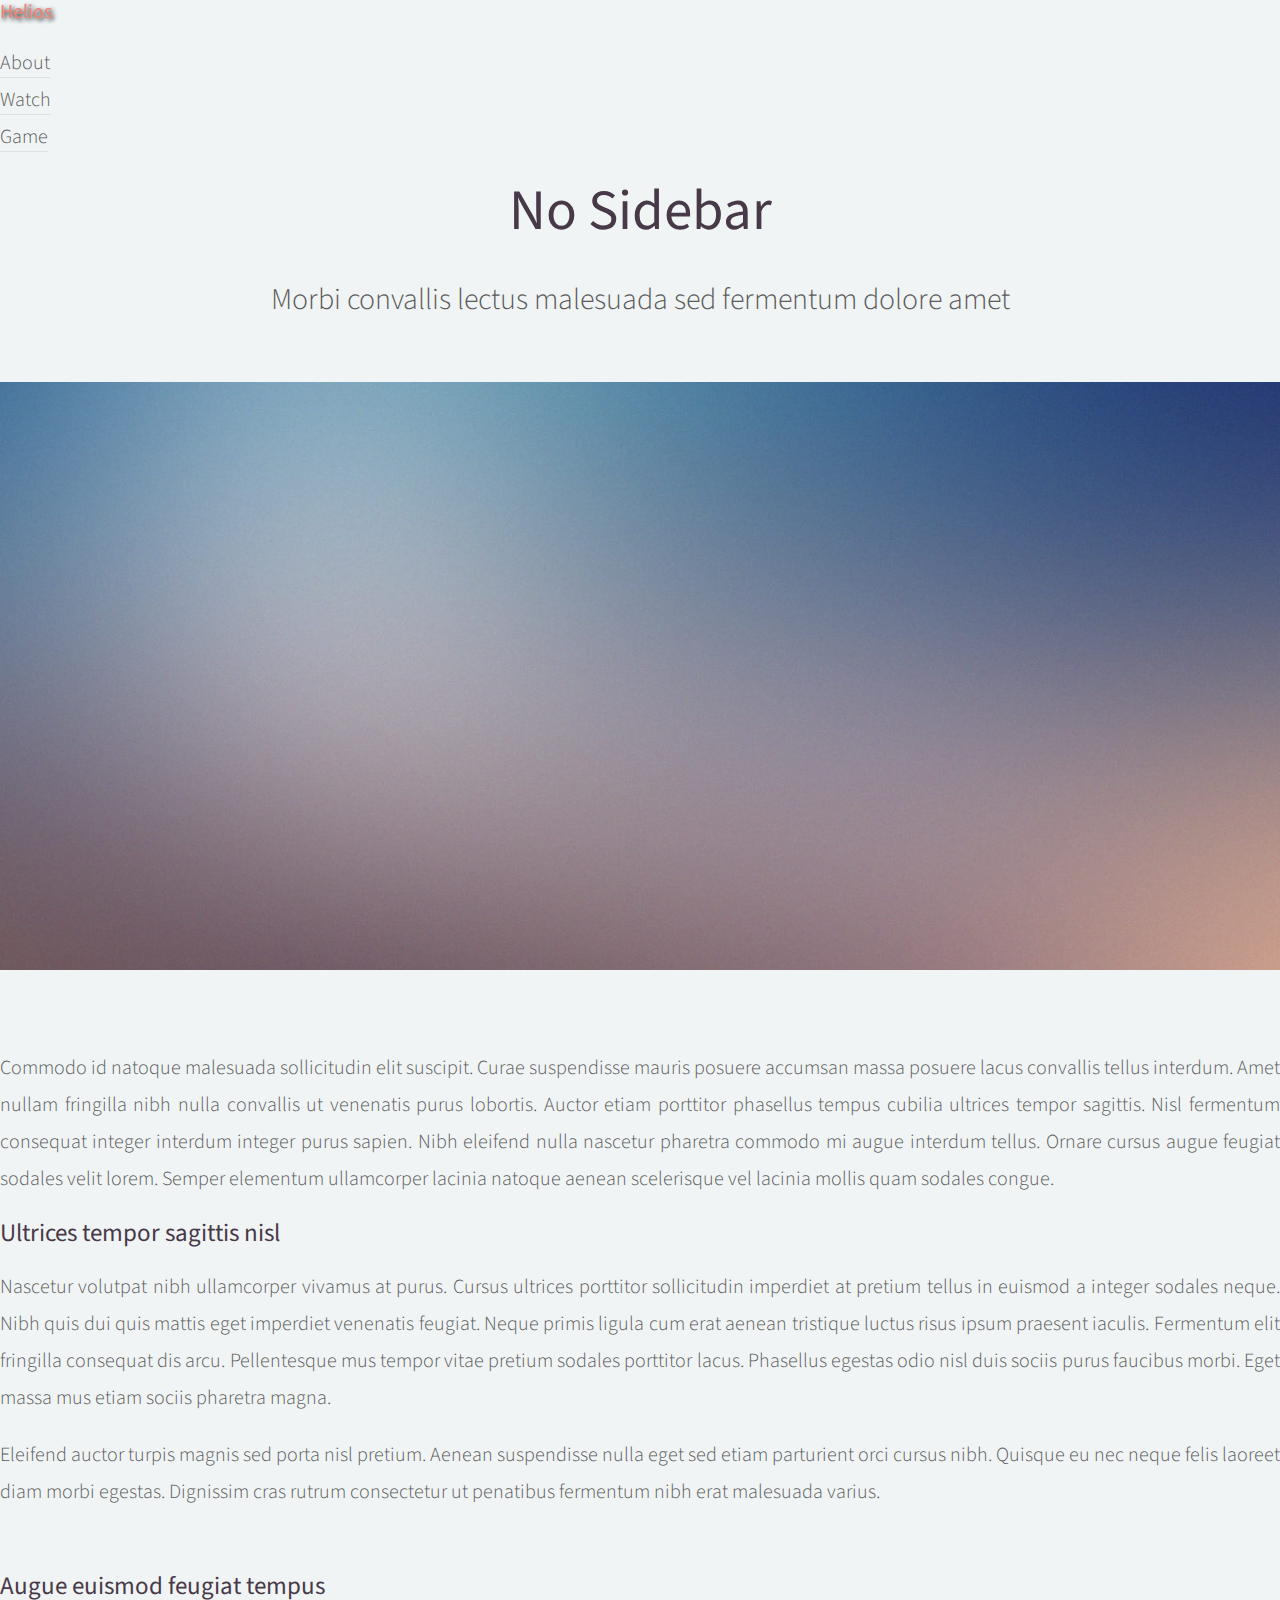
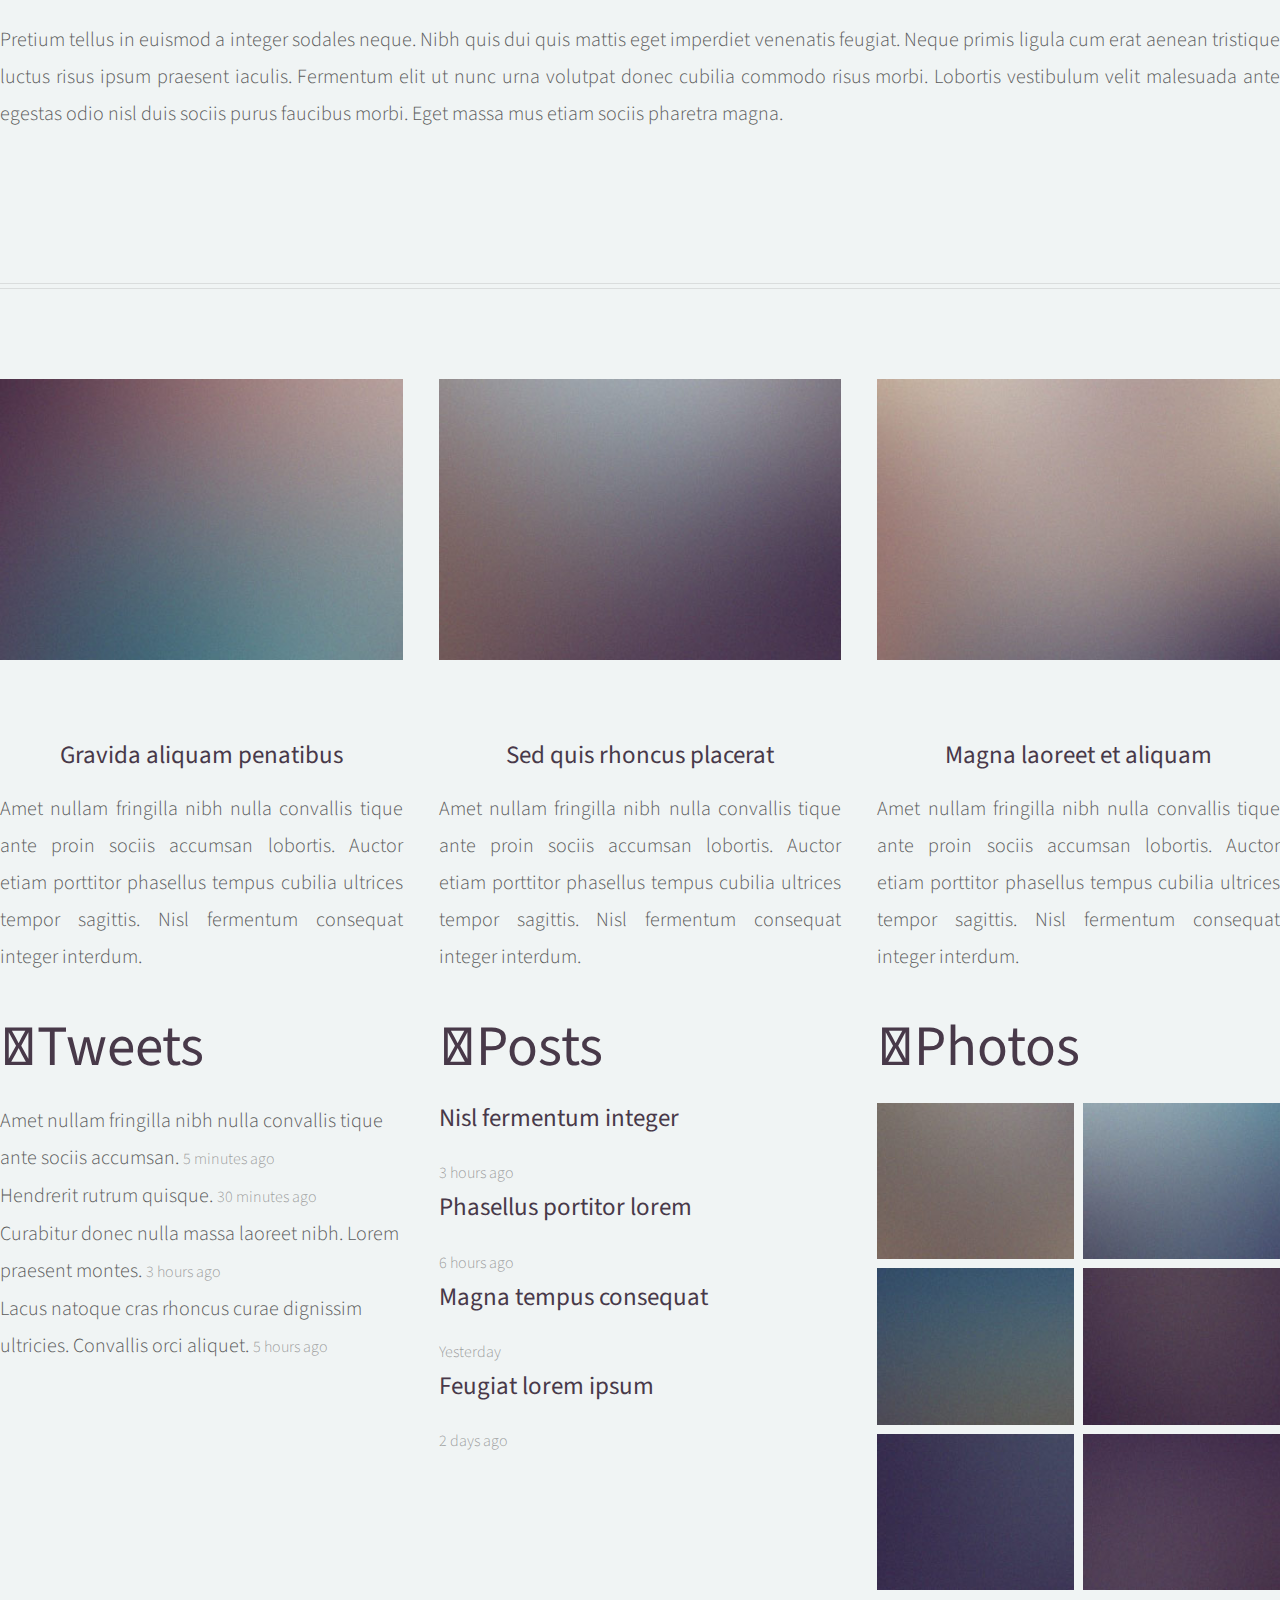
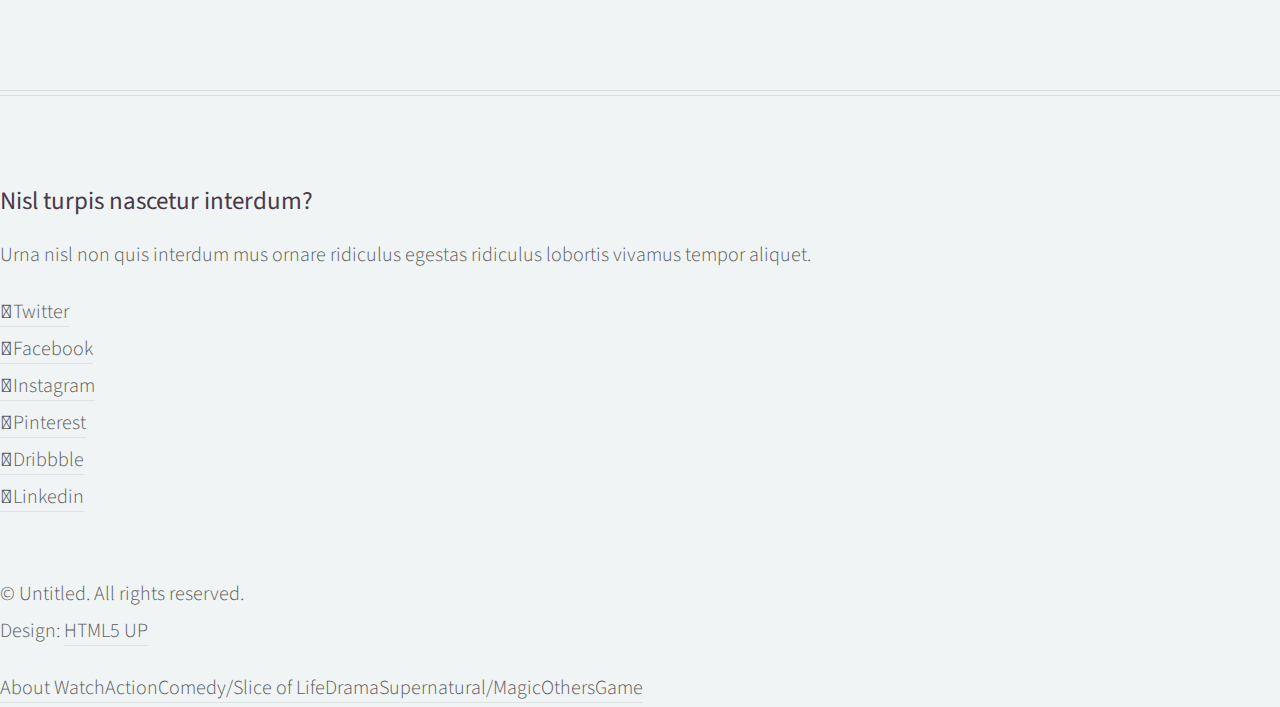
<file: no-sidebar.html>
<!DOCTYPE HTML>
<!--
	Helios by HTML5 UP
	html5up.net | @n33co
	Free for personal and commercial use under the CCA 3.0 license (html5up.net/license)
-->
<html>
	<head>
		<title>Watch - Otaku Media</title>
		<meta charset="utf-8" />
		<meta name="viewport" content="width=device-width, initial-scale=1" />
		<!--[if lte IE 8]><script src="assets/js/ie/html5shiv.js"></script><![endif]-->
		<link rel="stylesheet" href="assets/css/main.css" />
		<!--[if lte IE 8]><link rel="stylesheet" href="assets/css/ie8.css" /><![endif]-->
	</head>
	<body class="no-sidebar">
		<div id="page-wrapper">

			<!-- Header -->
				<div id="header">

					<!-- Inner -->
						<div class="inner">
							<header>
								<h1><a href="index.html" id="logo">Helios</a></h1>
							</header>
						</div>

					<!-- Nav -->
						<nav id="nav">
							<ul>
								<li><a href="index.html">About</a></li>
								<li><a href=""
								<li>
									<a href>Watch</a>
									<ul>
										<li><a href="#">Action</a></li>
										<li><a href="#">Comedy/Slice of Life</a></li>
										<li><a href="#">Drama</a></li>
										<li><a hreft="#">Supernatural/Magic</a></li>	
										<li><a href="#">Others</a></li>
									</ul>
								</li>
								<li><a href="left-sidebar.html">Game</a></li>
							</ul>
						</nav>
				</div>
			<!-- Main -->
				<div class="wrapper style1">

					<div class="container">
						<article id="main" class="special">
							<header>
								<h2><a href="#">No Sidebar</a></h2>
								<p>
									Morbi convallis lectus malesuada sed fermentum dolore amet
								</p>
							</header>
							<a href="#" class="image featured"><img src="images/pic06.jpg" alt="" /></a>
							<p>
								Commodo id natoque malesuada sollicitudin elit suscipit. Curae suspendisse mauris posuere accumsan massa
								posuere lacus convallis tellus interdum. Amet nullam fringilla nibh nulla convallis ut venenatis purus
								lobortis. Auctor etiam porttitor phasellus tempus cubilia ultrices tempor sagittis. Nisl fermentum
								consequat integer interdum integer purus sapien. Nibh eleifend nulla nascetur pharetra commodo mi augue
								interdum tellus. Ornare cursus augue feugiat sodales velit lorem. Semper elementum ullamcorper lacinia
								natoque aenean scelerisque vel lacinia mollis quam sodales congue.
							</p>
							<section>
								<header>
									<h3>Ultrices tempor sagittis nisl</h3>
								</header>
								<p>
									Nascetur volutpat nibh ullamcorper vivamus at purus. Cursus ultrices porttitor sollicitudin imperdiet
									at pretium tellus in euismod a integer sodales neque. Nibh quis dui quis mattis eget imperdiet venenatis
									feugiat. Neque primis ligula cum erat aenean tristique luctus risus ipsum praesent iaculis. Fermentum elit
									fringilla consequat dis arcu. Pellentesque mus tempor vitae pretium sodales porttitor lacus. Phasellus
									egestas odio nisl duis sociis purus faucibus morbi. Eget massa mus etiam sociis pharetra magna.
								</p>
								<p>
									Eleifend auctor turpis magnis sed porta nisl pretium. Aenean suspendisse nulla eget sed etiam parturient
									orci cursus nibh. Quisque eu nec neque felis laoreet diam morbi egestas. Dignissim cras rutrum consectetur
									ut penatibus fermentum nibh erat malesuada varius.
								</p>
							</section>
							<section>
								<header>
									<h3>Augue euismod feugiat tempus</h3>
								</header>
								<p>
									Pretium tellus in euismod a integer sodales neque. Nibh quis dui quis mattis eget imperdiet venenatis
									feugiat. Neque primis ligula cum erat aenean tristique luctus risus ipsum praesent iaculis. Fermentum elit
									ut nunc urna volutpat donec cubilia commodo risus morbi. Lobortis vestibulum velit malesuada ante
									egestas odio nisl duis sociis purus faucibus morbi. Eget massa mus etiam sociis pharetra magna.
								</p>
							</section>
						</article>
						<hr />
						<div class="row">
							<article class="4u 12u(mobile) special">
								<a href="#" class="image featured"><img src="images/pic07.jpg" alt="" /></a>
								<header>
									<h3><a href="#">Gravida aliquam penatibus</a></h3>
								</header>
								<p>
									Amet nullam fringilla nibh nulla convallis tique ante proin sociis accumsan lobortis. Auctor etiam
									porttitor phasellus tempus cubilia ultrices tempor sagittis. Nisl fermentum consequat integer interdum.
								</p>
							</article>
							<article class="4u 12u(mobile) special">
								<a href="#" class="image featured"><img src="images/pic08.jpg" alt="" /></a>
								<header>
									<h3><a href="#">Sed quis rhoncus placerat</a></h3>
								</header>
								<p>
									Amet nullam fringilla nibh nulla convallis tique ante proin sociis accumsan lobortis. Auctor etiam
									porttitor phasellus tempus cubilia ultrices tempor sagittis. Nisl fermentum consequat integer interdum.
								</p>
							</article>
							<article class="4u 12u(mobile) special">
								<a href="#" class="image featured"><img src="images/pic09.jpg" alt="" /></a>
								<header>
									<h3><a href="#">Magna laoreet et aliquam</a></h3>
								</header>
								<p>
									Amet nullam fringilla nibh nulla convallis tique ante proin sociis accumsan lobortis. Auctor etiam
									porttitor phasellus tempus cubilia ultrices tempor sagittis. Nisl fermentum consequat integer interdum.
								</p>
							</article>
						</div>
					</div>

				</div>

			<!-- Footer -->
				<div id="footer">
					<div class="container">
						<div class="row">

							<!-- Tweets -->
								<section class="4u 12u(mobile)">
									<header>
										<h2 class="icon fa-twitter circled"><span class="label">Tweets</span></h2>
									</header>
									<ul class="divided">
										<li>
											<article class="tweet">
												Amet nullam fringilla nibh nulla convallis tique ante sociis accumsan.
												<span class="timestamp">5 minutes ago</span>
											</article>
										</li>
										<li>
											<article class="tweet">
												Hendrerit rutrum quisque.
												<span class="timestamp">30 minutes ago</span>
											</article>
										</li>
										<li>
											<article class="tweet">
												Curabitur donec nulla massa laoreet nibh. Lorem praesent montes.
												<span class="timestamp">3 hours ago</span>
											</article>
										</li>
										<li>
											<article class="tweet">
												Lacus natoque cras rhoncus curae dignissim ultricies. Convallis orci aliquet.
												<span class="timestamp">5 hours ago</span>
											</article>
										</li>
									</ul>
								</section>

							<!-- Posts -->
								<section class="4u 12u(mobile)">
									<header>
										<h2 class="icon fa-file circled"><span class="label">Posts</span></h2>
									</header>
									<ul class="divided">
										<li>
											<article class="post stub">
												<header>
													<h3><a href="#">Nisl fermentum integer</a></h3>
												</header>
												<span class="timestamp">3 hours ago</span>
											</article>
										</li>
										<li>
											<article class="post stub">
												<header>
													<h3><a href="#">Phasellus portitor lorem</a></h3>
												</header>
												<span class="timestamp">6 hours ago</span>
											</article>
										</li>
										<li>
											<article class="post stub">
												<header>
													<h3><a href="#">Magna tempus consequat</a></h3>
												</header>
												<span class="timestamp">Yesterday</span>
											</article>
										</li>
										<li>
											<article class="post stub">
												<header>
													<h3><a href="#">Feugiat lorem ipsum</a></h3>
												</header>
												<span class="timestamp">2 days ago</span>
											</article>
										</li>
									</ul>
								</section>

							<!-- Photos -->
								<section class="4u 12u(mobile)">
									<header>
										<h2 class="icon fa-camera circled"><span class="label">Photos</span></h2>
									</header>
									<div class="row 25% no-collapse">
										<div class="6u">
											<a href="#" class="image fit"><img src="images/pic10.jpg" alt="" /></a>
										</div>
										<div class="6u">
											<a href="#" class="image fit"><img src="images/pic11.jpg" alt="" /></a>
										</div>
									</div>
									<div class="row 25% no-collapse">
										<div class="6u">
											<a href="#" class="image fit"><img src="images/pic12.jpg" alt="" /></a>
										</div>
										<div class="6u">
											<a href="#" class="image fit"><img src="images/pic13.jpg" alt="" /></a>
										</div>
									</div>
									<div class="row 25% no-collapse">
										<div class="6u">
											<a href="#" class="image fit"><img src="images/pic14.jpg" alt="" /></a>
										</div>
										<div class="6u">
											<a href="#" class="image fit"><img src="images/pic15.jpg" alt="" /></a>
										</div>
									</div>
								</section>

						</div>
						<hr />
						<div class="row">
							<div class="12u">

								<!-- Contact -->
									<section class="contact">
										<header>
											<h3>Nisl turpis nascetur interdum?</h3>
										</header>
										<p>Urna nisl non quis interdum mus ornare ridiculus egestas ridiculus lobortis vivamus tempor aliquet.</p>
										<ul class="icons">
											<li><a href="#" class="icon fa-twitter"><span class="label">Twitter</span></a></li>
											<li><a href="#" class="icon fa-facebook"><span class="label">Facebook</span></a></li>
											<li><a href="#" class="icon fa-instagram"><span class="label">Instagram</span></a></li>
											<li><a href="#" class="icon fa-pinterest"><span class="label">Pinterest</span></a></li>
											<li><a href="#" class="icon fa-dribbble"><span class="label">Dribbble</span></a></li>
											<li><a href="#" class="icon fa-linkedin"><span class="label">Linkedin</span></a></li>
										</ul>
									</section>

								<!-- Copyright -->
									<div class="copyright">
										<ul class="menu">
											<li>&copy; Untitled. All rights reserved.</li><li>Design: <a href="http://html5up.net">HTML5 UP</a></li>
										</ul>
									</div>

							</div>

						</div>
					</div>
				</div>

		</div>

		<!-- Scripts -->
			<script src="assets/js/jquery.min.js"></script>
			<script src="assets/js/jquery.dropotron.min.js"></script>
			<script src="assets/js/jquery.scrolly.min.js"></script>
			<script src="assets/js/jquery.onvisible.min.js"></script>
			<script src="assets/js/skel.min.js"></script>
			<script src="assets/js/util.js"></script>
			<!--[if lte IE 8]><script src="assets/js/ie/respond.min.js"></script><![endif]-->
			<script src="assets/js/main.js"></script>

	</body>
</html>
</file>
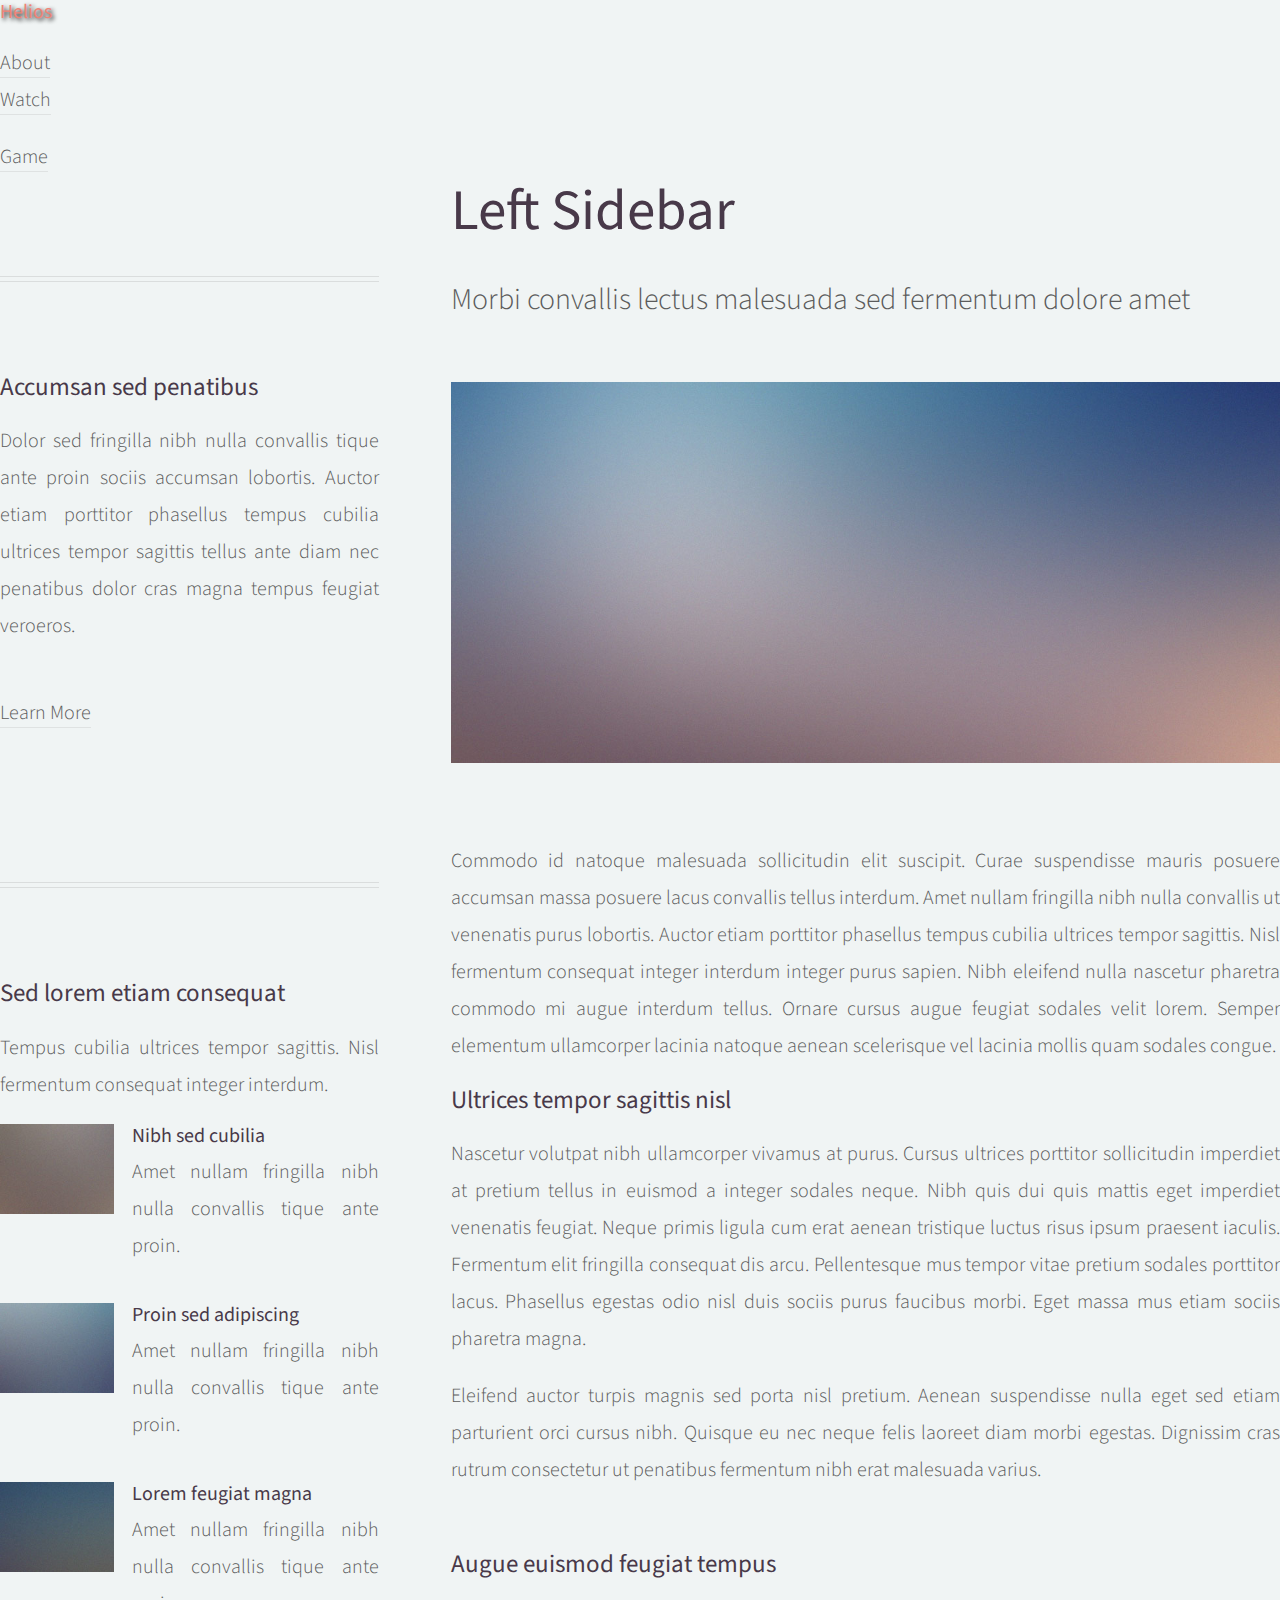
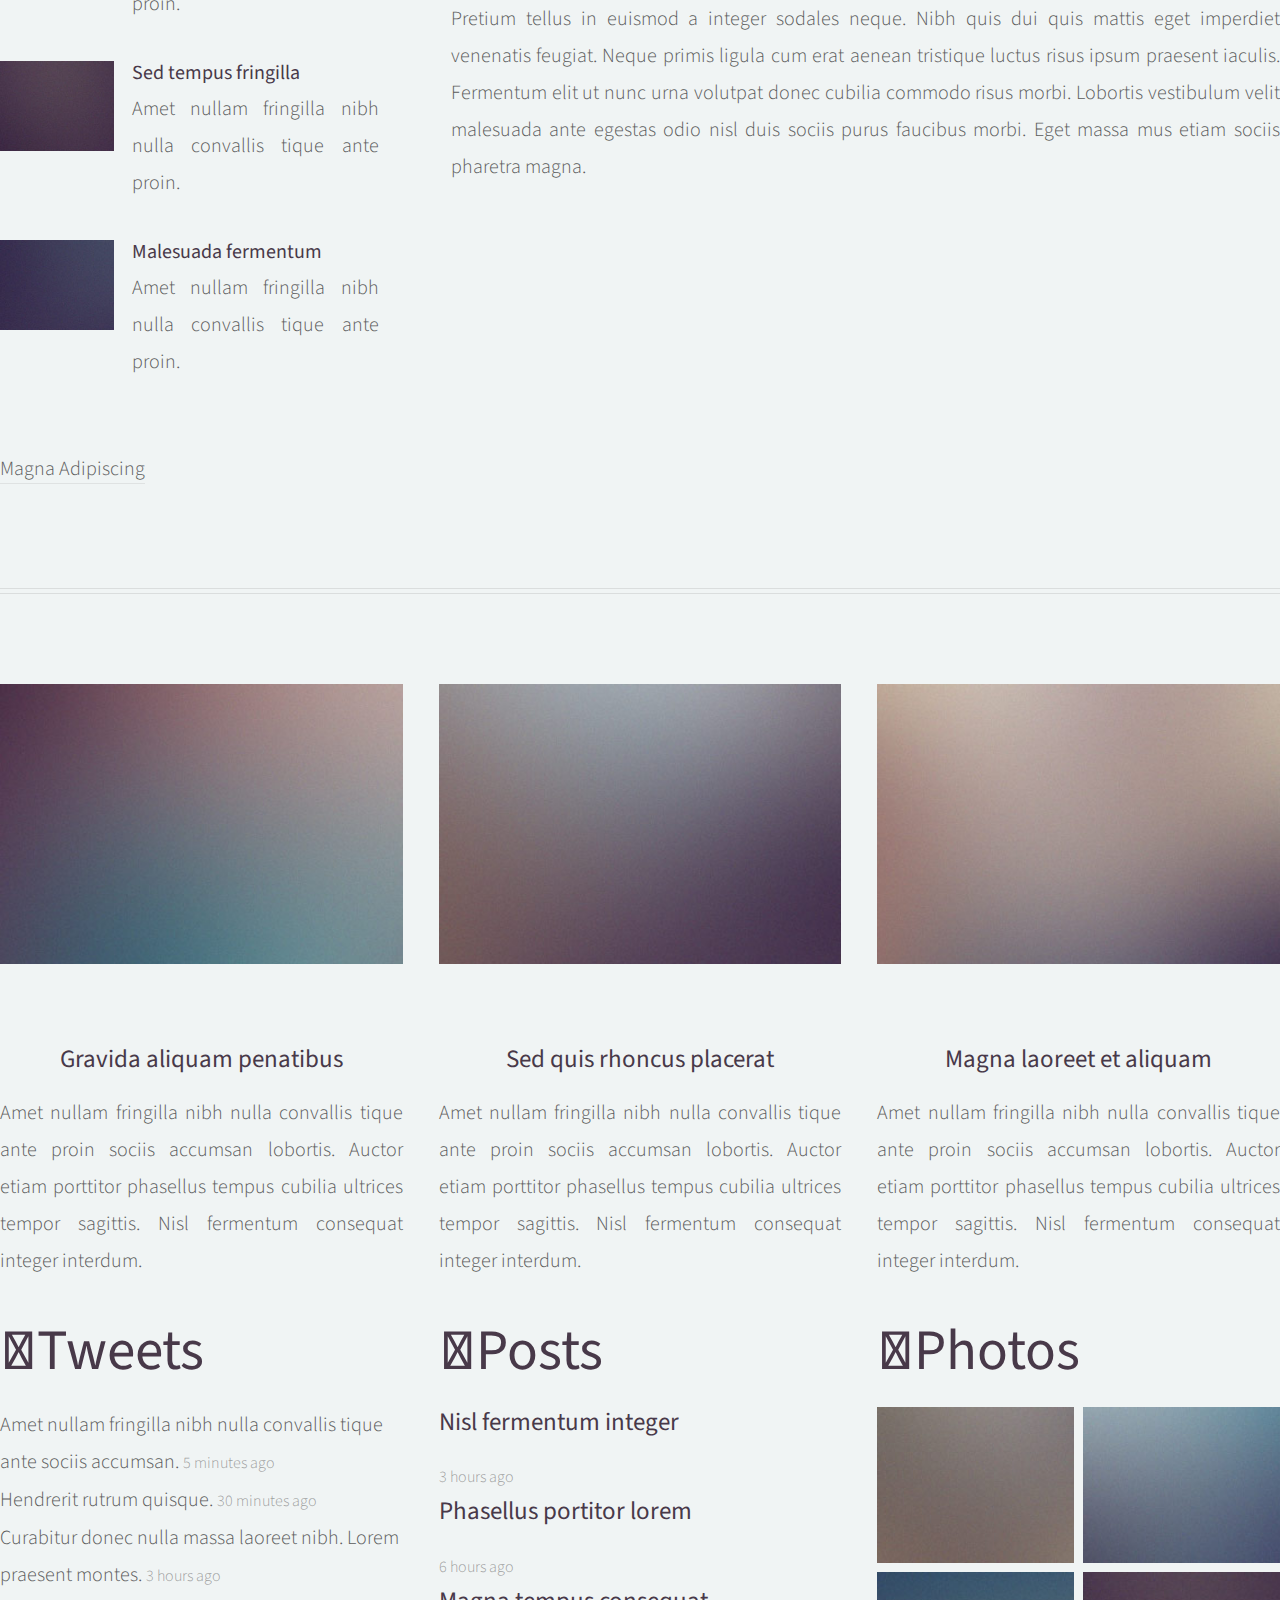
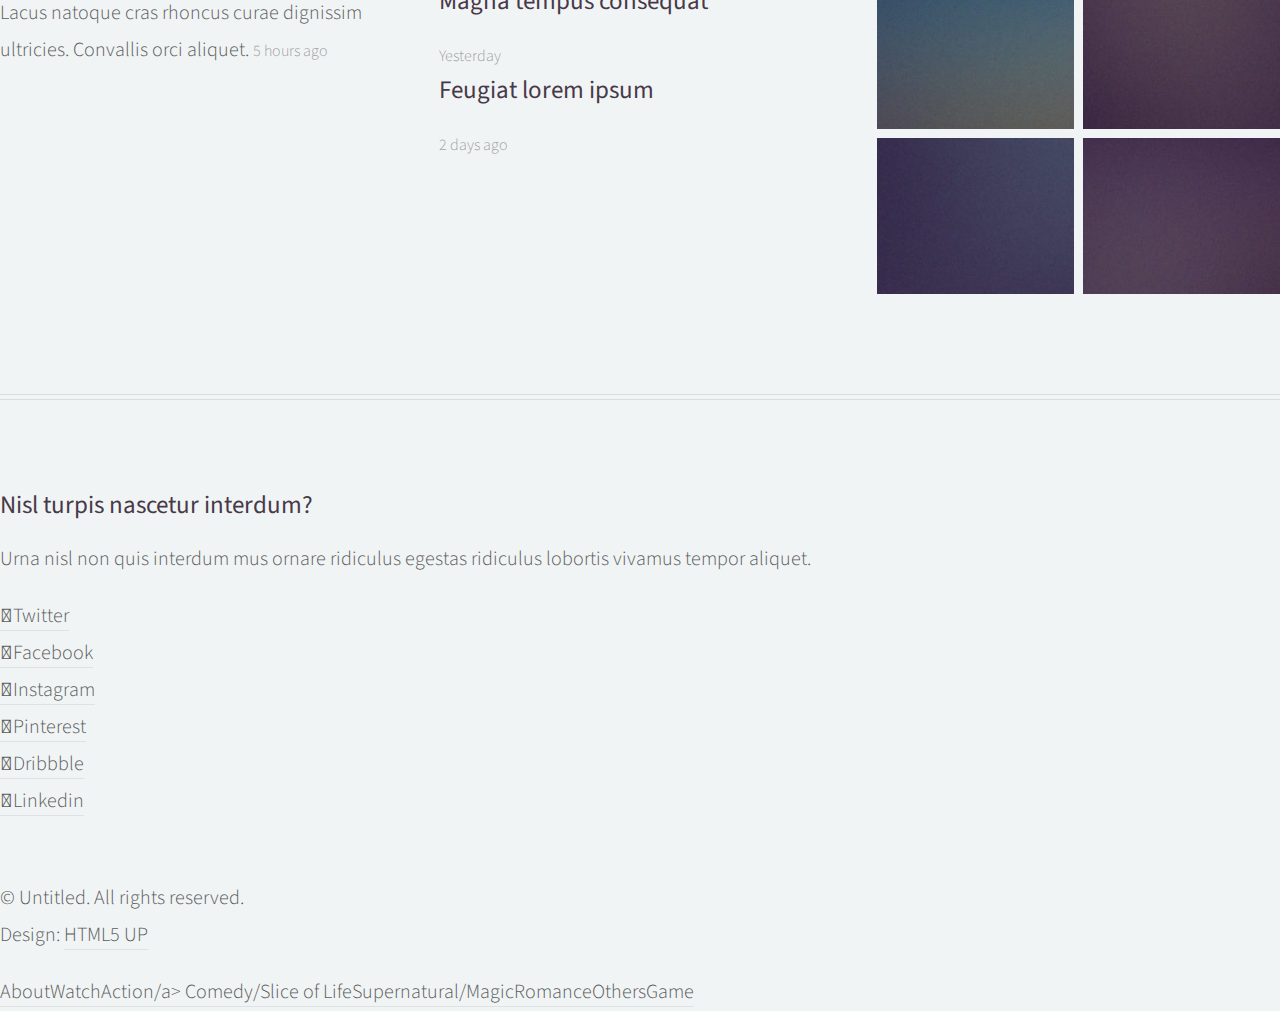
<file: others.html>
<!DOCTYPE HTML>
<!--
	Helios by HTML5 UP
	html5up.net | @n33co
	Free for personal and commercial use under the CCA 3.0 license (html5up.net/license)
-->
<html>
	<head>
		<title>Others - Otaku Media</title>
		<meta charset="utf-8" />
		<meta name="viewport" content="width=device-width, initial-scale=1" />
		<!--[if lte IE 8]><script src="assets/js/ie/html5shiv.js"></script><![endif]-->
		<link rel="stylesheet" href="assets/css/main.css" />
		<!--[if lte IE 8]><link rel="stylesheet" href="assets/css/ie8.css" /><![endif]-->
	</head>
	<body class="left-sidebar">
		<div id="page-wrapper">

			<!-- Header -->
				<div id="header">

					<!-- Inner -->
						<div class="inner">
							<header>
								<h1><a href="index.html" id="logo">Helios</a></h1>
							</header>
						</div>

					<!-- Nav -->
						<nav id="nav">
							<ul>
								<li><a href="index.html">About</a></li>
								<li>
									<a href>Watch</a>
									<ul>
										<li><a href="action.html">Action/a></li>
										<li><a href="comedy.html">Comedy/Slice of Life</a></li>
										<li><a href="comedy/sliceoflife.html">Supernatural/Magic</a></li>
										<li><a href="romance.html">Romance</a></li>
										<li><a href="other.html">Others</a></li>
										</ul>
										</li>
									</ul>
								</li>
								<li><a href="left-sidebar.html">Game</a></li>
							</ul>
						</nav>
				</div>

			<!-- Main -->
				<div class="wrapper style1">

					<div class="container">
						<div class="row 200%">
							<div class="4u 12u(mobile)" id="sidebar">
								<hr class="first" />
								<section>
									<header>
										<h3><a href="#">Accumsan sed penatibus</a></h3>
									</header>
									<p>
										Dolor sed fringilla nibh nulla convallis tique ante proin sociis accumsan lobortis. Auctor etiam
										porttitor phasellus tempus cubilia ultrices tempor sagittis  tellus ante diam nec penatibus dolor cras
										magna tempus feugiat veroeros.
									</p>
									<footer>
										<a href="#" class="button">Learn More</a>
									</footer>
								</section>
								<hr />
								<section>
									<header>
										<h3><a href="#">Sed lorem etiam consequat</a></h3>
									</header>
									<p>
										Tempus cubilia ultrices tempor sagittis. Nisl fermentum consequat integer interdum.
									</p>
									<div class="row 50%">
										<div class="4u">
											<a href="#" class="image fit"><img src="images/pic10.jpg" alt="" /></a>
										</div>
										<div class="8u">
											<h4>Nibh sed cubilia</h4>
											<p>
												Amet nullam fringilla nibh nulla convallis tique ante proin.
											</p>
										</div>
									</div>
									<div class="row 50%">
										<div class="4u">
											<a href="#" class="image fit"><img src="images/pic11.jpg" alt="" /></a>
										</div>
										<div class="8u">
											<h4>Proin sed adipiscing</h4>
											<p>
												Amet nullam fringilla nibh nulla convallis tique ante proin.
											</p>
										</div>
									</div>
									<div class="row 50%">
										<div class="4u">
											<a href="#" class="image fit"><img src="images/pic12.jpg" alt="" /></a>
										</div>
										<div class="8u">
											<h4>Lorem feugiat magna</h4>
											<p>
												Amet nullam fringilla nibh nulla convallis tique ante proin.
											</p>
										</div>
									</div>
									<div class="row 50%">
										<div class="4u">
											<a href="#" class="image fit"><img src="images/pic13.jpg" alt="" /></a>
										</div>
										<div class="8u">
											<h4>Sed tempus fringilla</h4>
											<p>
												Amet nullam fringilla nibh nulla convallis tique ante proin.
											</p>
										</div>
									</div>
									<div class="row 50% no-collapse">
										<div class="4u">
											<a href="#" class="image fit"><img src="images/pic14.jpg" alt="" /></a>
										</div>
										<div class="8u">
											<h4>Malesuada fermentum</h4>
											<p>
												Amet nullam fringilla nibh nulla convallis tique ante proin.
											</p>
										</div>
									</div>
									<footer>
										<a href="#" class="button">Magna Adipiscing</a>
									</footer>
								</section>
							</div>
							<div class="8u 12u(mobile) important(mobile)" id="content">
								<article id="main">
									<header>
										<h2><a href="#">Left Sidebar</a></h2>
										<p>
											Morbi convallis lectus malesuada sed fermentum dolore amet
										</p>
									</header>
									<a href="#" class="image featured"><img src="images/pic06.jpg" alt="" /></a>
									<p>
										Commodo id natoque malesuada sollicitudin elit suscipit. Curae suspendisse mauris posuere accumsan massa
										posuere lacus convallis tellus interdum. Amet nullam fringilla nibh nulla convallis ut venenatis purus
										lobortis. Auctor etiam porttitor phasellus tempus cubilia ultrices tempor sagittis. Nisl fermentum
										consequat integer interdum integer purus sapien. Nibh eleifend nulla nascetur pharetra commodo mi augue
										interdum tellus. Ornare cursus augue feugiat sodales velit lorem. Semper elementum ullamcorper lacinia
										natoque aenean scelerisque vel lacinia mollis quam sodales congue.
									</p>
									<section>
										<header>
											<h3>Ultrices tempor sagittis nisl</h3>
										</header>
										<p>
											Nascetur volutpat nibh ullamcorper vivamus at purus. Cursus ultrices porttitor sollicitudin imperdiet
											at pretium tellus in euismod a integer sodales neque. Nibh quis dui quis mattis eget imperdiet venenatis
											feugiat. Neque primis ligula cum erat aenean tristique luctus risus ipsum praesent iaculis. Fermentum elit
											fringilla consequat dis arcu. Pellentesque mus tempor vitae pretium sodales porttitor lacus. Phasellus
											egestas odio nisl duis sociis purus faucibus morbi. Eget massa mus etiam sociis pharetra magna.
										</p>
										<p>
											Eleifend auctor turpis magnis sed porta nisl pretium. Aenean suspendisse nulla eget sed etiam parturient
											orci cursus nibh. Quisque eu nec neque felis laoreet diam morbi egestas. Dignissim cras rutrum consectetur
											ut penatibus fermentum nibh erat malesuada varius.
										</p>
									</section>
									<section>
										<header>
											<h3>Augue euismod feugiat tempus</h3>
										</header>
										<p>
											Pretium tellus in euismod a integer sodales neque. Nibh quis dui quis mattis eget imperdiet venenatis
											feugiat. Neque primis ligula cum erat aenean tristique luctus risus ipsum praesent iaculis. Fermentum elit
											ut nunc urna volutpat donec cubilia commodo risus morbi. Lobortis vestibulum velit malesuada ante
											egestas odio nisl duis sociis purus faucibus morbi. Eget massa mus etiam sociis pharetra magna.
										</p>
									</section>
								</article>
							</div>
						</div>
						<hr />
						<div class="row">
							<article class="4u 12u(mobile) special">
								<a href="#" class="image featured"><img src="images/pic07.jpg" alt="" /></a>
								<header>
									<h3><a href="#">Gravida aliquam penatibus</a></h3>
								</header>
								<p>
									Amet nullam fringilla nibh nulla convallis tique ante proin sociis accumsan lobortis. Auctor etiam
									porttitor phasellus tempus cubilia ultrices tempor sagittis. Nisl fermentum consequat integer interdum.
								</p>
							</article>
							<article class="4u 12u(mobile) special">
								<a href="#" class="image featured"><img src="images/pic08.jpg" alt="" /></a>
								<header>
									<h3><a href="#">Sed quis rhoncus placerat</a></h3>
								</header>
								<p>
									Amet nullam fringilla nibh nulla convallis tique ante proin sociis accumsan lobortis. Auctor etiam
									porttitor phasellus tempus cubilia ultrices tempor sagittis. Nisl fermentum consequat integer interdum.
								</p>
							</article>
							<article class="4u 12u(mobile) special">
								<a href="#" class="image featured"><img src="images/pic09.jpg" alt="" /></a>
								<header>
									<h3><a href="#">Magna laoreet et aliquam</a></h3>
								</header>
								<p>
									Amet nullam fringilla nibh nulla convallis tique ante proin sociis accumsan lobortis. Auctor etiam
									porttitor phasellus tempus cubilia ultrices tempor sagittis. Nisl fermentum consequat integer interdum.
								</p>
							</article>
						</div>
					</div>

				</div>

			<!-- Footer -->
				<div id="footer">
					<div class="container">
						<div class="row">

							<!-- Tweets -->
								<section class="4u 12u(mobile)">
									<header>
										<h2 class="icon fa-twitter circled"><span class="label">Tweets</span></h2>
									</header>
									<ul class="divided">
										<li>
											<article class="tweet">
												Amet nullam fringilla nibh nulla convallis tique ante sociis accumsan.
												<span class="timestamp">5 minutes ago</span>
											</article>
										</li>
										<li>
											<article class="tweet">
												Hendrerit rutrum quisque.
												<span class="timestamp">30 minutes ago</span>
											</article>
										</li>
										<li>
											<article class="tweet">
												Curabitur donec nulla massa laoreet nibh. Lorem praesent montes.
												<span class="timestamp">3 hours ago</span>
											</article>
										</li>
										<li>
											<article class="tweet">
												Lacus natoque cras rhoncus curae dignissim ultricies. Convallis orci aliquet.
												<span class="timestamp">5 hours ago</span>
											</article>
										</li>
									</ul>
								</section>

							<!-- Posts -->
								<section class="4u 12u(mobile)">
									<header>
										<h2 class="icon fa-file circled"><span class="label">Posts</span></h2>
									</header>
									<ul class="divided">
										<li>
											<article class="post stub">
												<header>
													<h3><a href="#">Nisl fermentum integer</a></h3>
												</header>
												<span class="timestamp">3 hours ago</span>
											</article>
										</li>
										<li>
											<article class="post stub">
												<header>
													<h3><a href="#">Phasellus portitor lorem</a></h3>
												</header>
												<span class="timestamp">6 hours ago</span>
											</article>
										</li>
										<li>
											<article class="post stub">
												<header>
													<h3><a href="#">Magna tempus consequat</a></h3>
												</header>
												<span class="timestamp">Yesterday</span>
											</article>
										</li>
										<li>
											<article class="post stub">
												<header>
													<h3><a href="#">Feugiat lorem ipsum</a></h3>
												</header>
												<span class="timestamp">2 days ago</span>
											</article>
										</li>
									</ul>
								</section>

							<!-- Photos -->
								<section class="4u 12u(mobile)">
									<header>
										<h2 class="icon fa-camera circled"><span class="label">Photos</span></h2>
									</header>
									<div class="row 25% no-collapse">
										<div class="6u">
											<a href="#" class="image fit"><img src="images/pic10.jpg" alt="" /></a>
										</div>
										<div class="6u">
											<a href="#" class="image fit"><img src="images/pic11.jpg" alt="" /></a>
										</div>
									</div>
									<div class="row 25% no-collapse">
										<div class="6u">
											<a href="#" class="image fit"><img src="images/pic12.jpg" alt="" /></a>
										</div>
										<div class="6u">
											<a href="#" class="image fit"><img src="images/pic13.jpg" alt="" /></a>
										</div>
									</div>
									<div class="row 25% no-collapse">
										<div class="6u">
											<a href="#" class="image fit"><img src="images/pic14.jpg" alt="" /></a>
										</div>
										<div class="6u">
											<a href="#" class="image fit"><img src="images/pic15.jpg" alt="" /></a>
										</div>
									</div>
								</section>

						</div>
						<hr />
						<div class="row">
							<div class="12u">

								<!-- Contact -->
									<section class="contact">
										<header>
											<h3>Nisl turpis nascetur interdum?</h3>
										</header>
										<p>Urna nisl non quis interdum mus ornare ridiculus egestas ridiculus lobortis vivamus tempor aliquet.</p>
										<ul class="icons">
											<li><a href="#" class="icon fa-twitter"><span class="label">Twitter</span></a></li>
											<li><a href="#" class="icon fa-facebook"><span class="label">Facebook</span></a></li>
											<li><a href="#" class="icon fa-instagram"><span class="label">Instagram</span></a></li>
											<li><a href="#" class="icon fa-pinterest"><span class="label">Pinterest</span></a></li>
											<li><a href="#" class="icon fa-dribbble"><span class="label">Dribbble</span></a></li>
											<li><a href="#" class="icon fa-linkedin"><span class="label">Linkedin</span></a></li>
										</ul>
									</section>

								<!-- Copyright -->
									<div class="copyright">
										<ul class="menu">
											<li>&copy; Untitled. All rights reserved.</li><li>Design: <a href="http://html5up.net">HTML5 UP</a></li>
										</ul>
									</div>

							</div>

						</div>
					</div>
				</div>

		</div>

		<!-- Scripts -->
			<script src="assets/js/jquery.min.js"></script>
			<script src="assets/js/jquery.dropotron.min.js"></script>
			<script src="assets/js/jquery.scrolly.min.js"></script>
			<script src="assets/js/jquery.onvisible.min.js"></script>
			<script src="assets/js/skel.min.js"></script>
			<script src="assets/js/util.js"></script>
			<!--[if lte IE 8]><script src="assets/js/ie/respond.min.js"></script><![endif]-->
			<script src="assets/js/main.js"></script>

	</body>
</html>
</file>
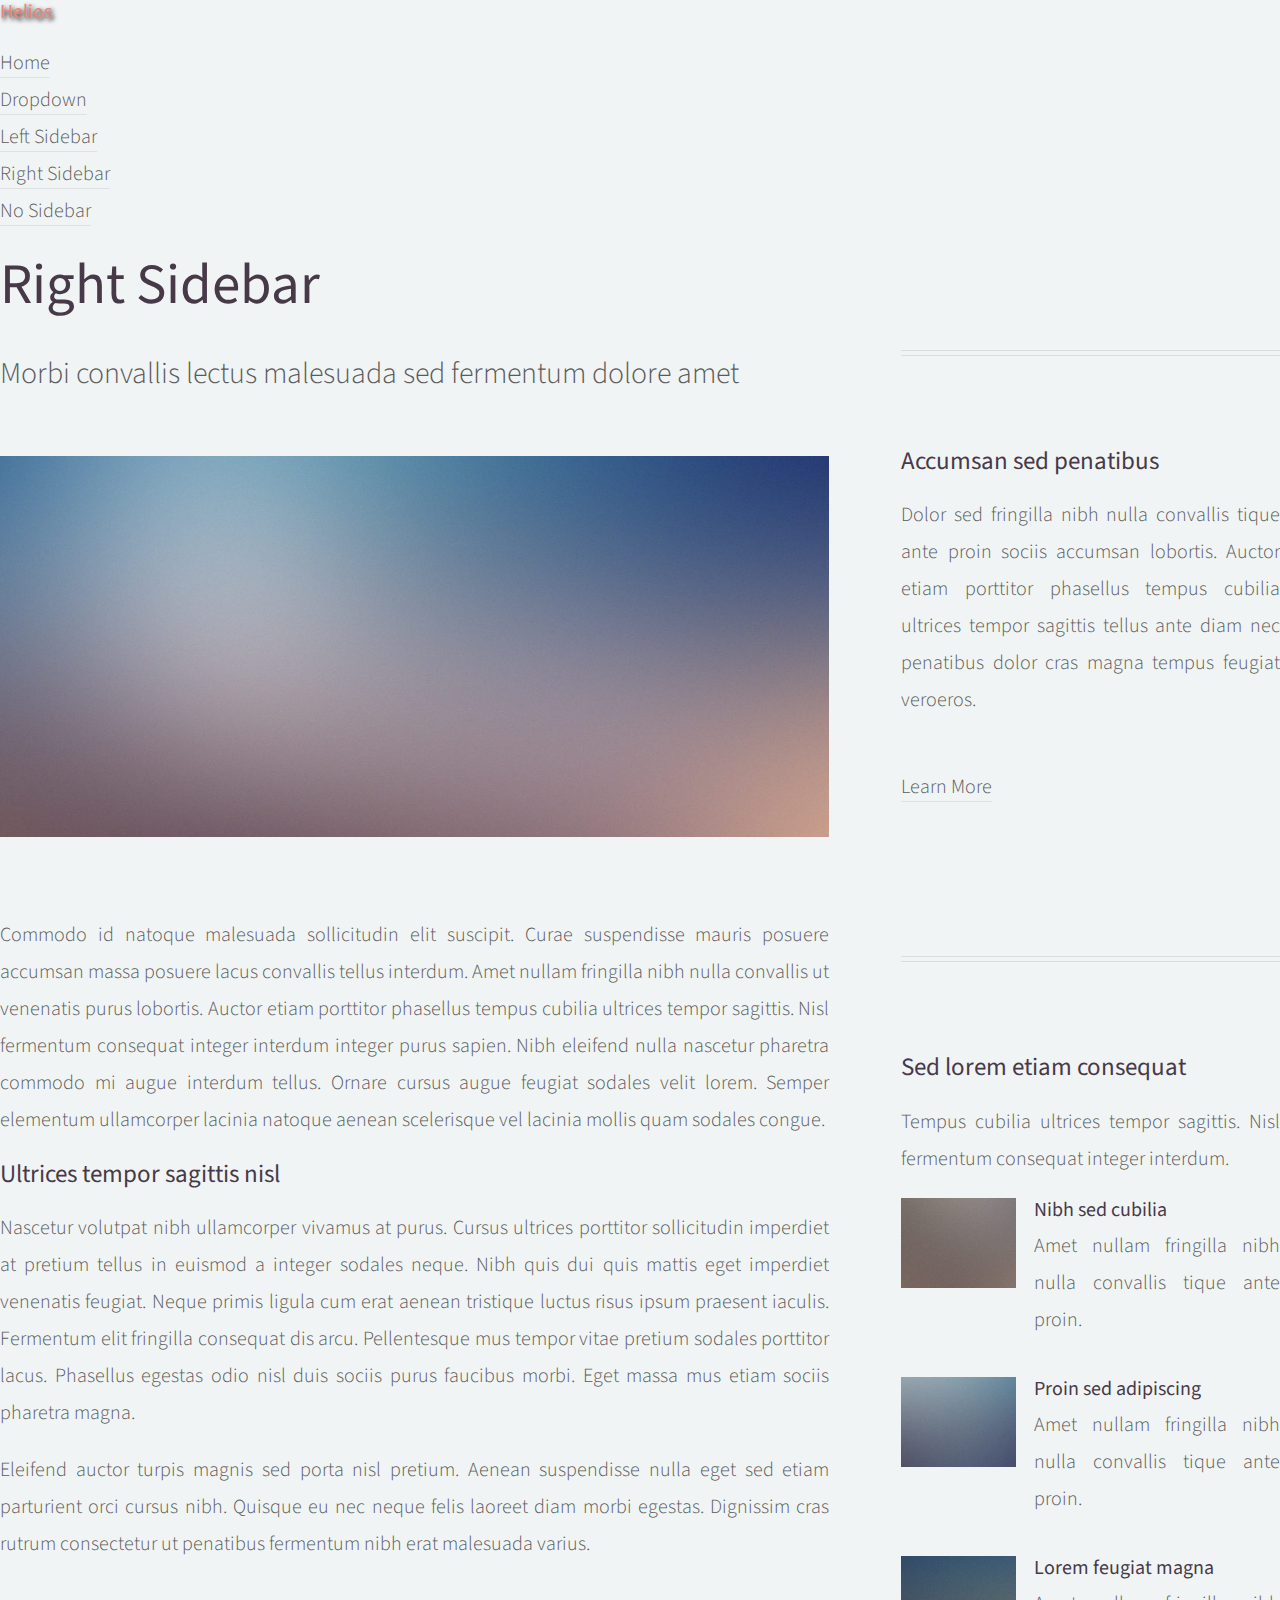
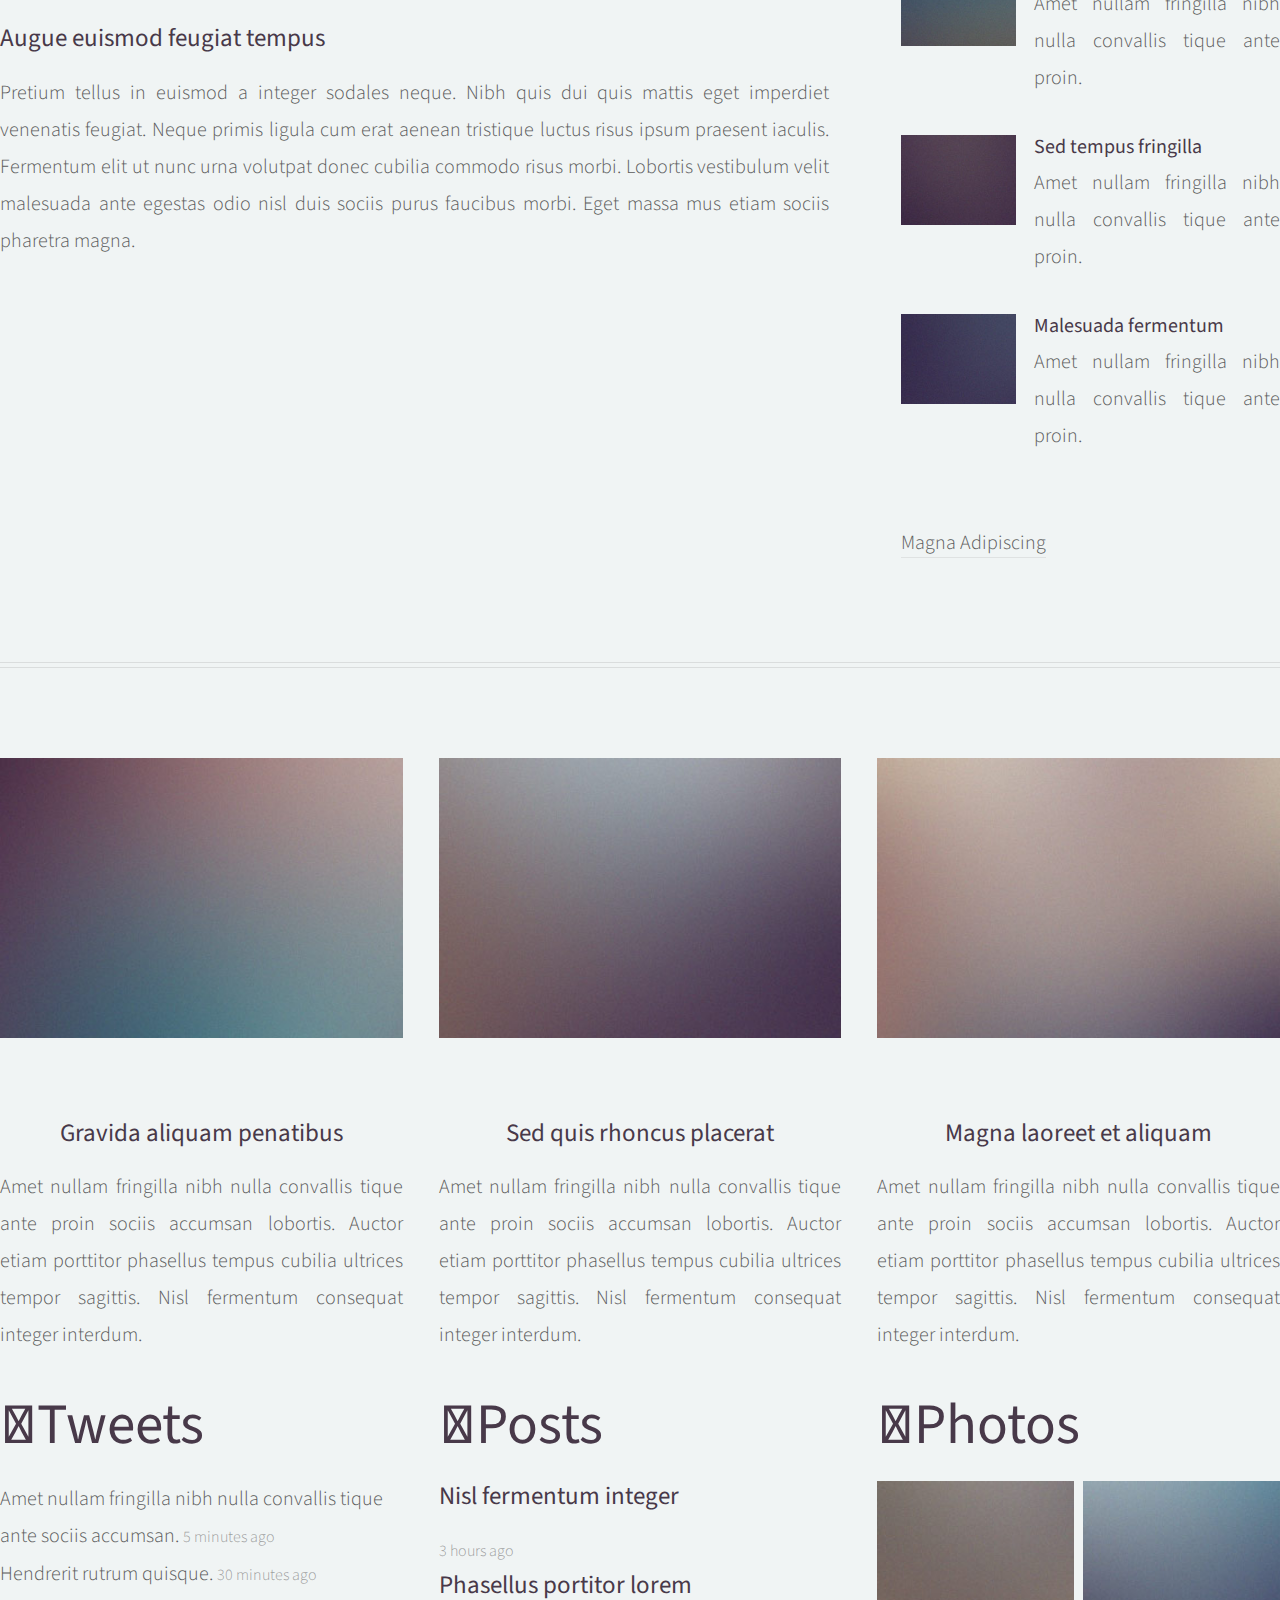
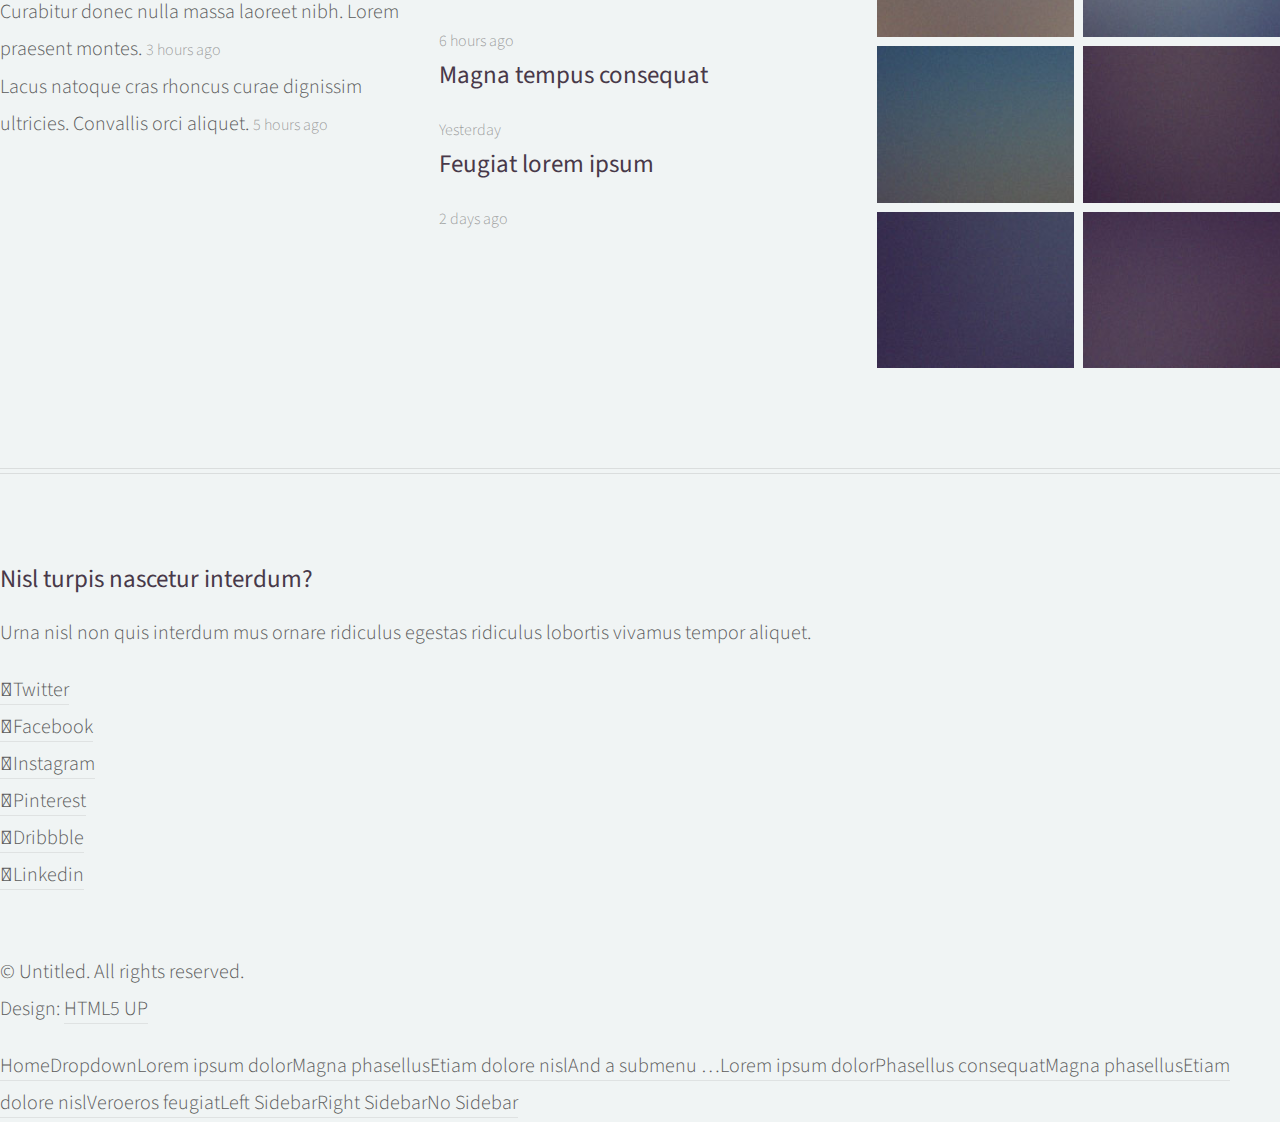
<file: right-sidebar.html>
<!DOCTYPE HTML>
<!--
	Helios by HTML5 UP
	html5up.net | @n33co
	Free for personal and commercial use under the CCA 3.0 license (html5up.net/license)
-->
<html>
	<head>
		<title>Game - Otaku Media</title>
		<meta charset="utf-8" />
		<meta name="viewport" content="width=device-width, initial-scale=1" />
		<!--[if lte IE 8]><script src="assets/js/ie/html5shiv.js"></script><![endif]-->
		<link rel="stylesheet" href="assets/css/main.css" />
		<!--[if lte IE 8]><link rel="stylesheet" href="assets/css/ie8.css" /><![endif]-->
	</head>
	<body class="right-sidebar">
		<div id="page-wrapper">

			<!-- Header -->
				<div id="header">

					<!-- Inner -->
						<div class="inner">
							<header>
								<h1><a href="index.html" id="logo">Helios</a></h1>
							</header>
						</div>

					<!-- Nav -->
						<nav id="nav">
							<ul>
								<li><a href="index.html">Home</a></li>
								<li>
									<a href="#">Dropdown</a>
									<ul>
										<li><a href="#">Lorem ipsum dolor</a></li>
										<li><a href="#">Magna phasellus</a></li>
										<li><a href="#">Etiam dolore nisl</a></li>
										<li>
											<a href="#">And a submenu &hellip;</a>
											<ul>
												<li><a href="#">Lorem ipsum dolor</a></li>
												<li><a href="#">Phasellus consequat</a></li>
												<li><a href="#">Magna phasellus</a></li>
												<li><a href="#">Etiam dolore nisl</a></li>
											</ul>
										</li>
										<li><a href="#">Veroeros feugiat</a></li>
									</ul>
								</li>
								<li><a href="left-sidebar.html">Left Sidebar</a></li>
								<li><a href="right-sidebar.html">Right Sidebar</a></li>
								<li><a href="no-sidebar.html">No Sidebar</a></li>
							</ul>
						</nav>

				</div>

			<!-- Main -->
				<div class="wrapper style1">

					<div class="container">
						<div class="row 200%">
							<div class="8u 12u(mobile)" id="content">
								<article id="main">
									<header>
										<h2><a href="#">Right Sidebar</a></h2>
										<p>
											Morbi convallis lectus malesuada sed fermentum dolore amet
										</p>
									</header>
									<a href="#" class="image featured"><img src="images/pic06.jpg" alt="" /></a>
									<p>
										Commodo id natoque malesuada sollicitudin elit suscipit. Curae suspendisse mauris posuere accumsan massa
										posuere lacus convallis tellus interdum. Amet nullam fringilla nibh nulla convallis ut venenatis purus
										lobortis. Auctor etiam porttitor phasellus tempus cubilia ultrices tempor sagittis. Nisl fermentum
										consequat integer interdum integer purus sapien. Nibh eleifend nulla nascetur pharetra commodo mi augue
										interdum tellus. Ornare cursus augue feugiat sodales velit lorem. Semper elementum ullamcorper lacinia
										natoque aenean scelerisque vel lacinia mollis quam sodales congue.
									</p>
									<section>
										<header>
											<h3>Ultrices tempor sagittis nisl</h3>
										</header>
										<p>
											Nascetur volutpat nibh ullamcorper vivamus at purus. Cursus ultrices porttitor sollicitudin imperdiet
											at pretium tellus in euismod a integer sodales neque. Nibh quis dui quis mattis eget imperdiet venenatis
											feugiat. Neque primis ligula cum erat aenean tristique luctus risus ipsum praesent iaculis. Fermentum elit
											fringilla consequat dis arcu. Pellentesque mus tempor vitae pretium sodales porttitor lacus. Phasellus
											egestas odio nisl duis sociis purus faucibus morbi. Eget massa mus etiam sociis pharetra magna.
										</p>
										<p>
											Eleifend auctor turpis magnis sed porta nisl pretium. Aenean suspendisse nulla eget sed etiam parturient
											orci cursus nibh. Quisque eu nec neque felis laoreet diam morbi egestas. Dignissim cras rutrum consectetur
											ut penatibus fermentum nibh erat malesuada varius.
										</p>
									</section>
									<section>
										<header>
											<h3>Augue euismod feugiat tempus</h3>
										</header>
										<p>
											Pretium tellus in euismod a integer sodales neque. Nibh quis dui quis mattis eget imperdiet venenatis
											feugiat. Neque primis ligula cum erat aenean tristique luctus risus ipsum praesent iaculis. Fermentum elit
											ut nunc urna volutpat donec cubilia commodo risus morbi. Lobortis vestibulum velit malesuada ante
											egestas odio nisl duis sociis purus faucibus morbi. Eget massa mus etiam sociis pharetra magna.
										</p>
									</section>
								</article>
							</div>
							<div class="4u 12u(mobile)" id="sidebar">
								<hr class="first" />
								<section>
									<header>
										<h3><a href="#">Accumsan sed penatibus</a></h3>
									</header>
									<p>
										Dolor sed fringilla nibh nulla convallis tique ante proin sociis accumsan lobortis. Auctor etiam
										porttitor phasellus tempus cubilia ultrices tempor sagittis  tellus ante diam nec penatibus dolor cras
										magna tempus feugiat veroeros.
									</p>
									<footer>
										<a href="#" class="button">Learn More</a>
									</footer>
								</section>
								<hr />
								<section>
									<header>
										<h3><a href="#">Sed lorem etiam consequat</a></h3>
									</header>
									<p>
										Tempus cubilia ultrices tempor sagittis. Nisl fermentum consequat integer interdum.
									</p>
									<div class="row 50%">
										<div class="4u">
											<a href="#" class="image fit"><img src="images/pic10.jpg" alt="" /></a>
										</div>
										<div class="8u">
											<h4>Nibh sed cubilia</h4>
											<p>
												Amet nullam fringilla nibh nulla convallis tique ante proin.
											</p>
										</div>
									</div>
									<div class="row 50%">
										<div class="4u">
											<a href="#" class="image fit"><img src="images/pic11.jpg" alt="" /></a>
										</div>
										<div class="8u">
											<h4>Proin sed adipiscing</h4>
											<p>
												Amet nullam fringilla nibh nulla convallis tique ante proin.
											</p>
										</div>
									</div>
									<div class="row 50%">
										<div class="4u">
											<a href="#" class="image fit"><img src="images/pic12.jpg" alt="" /></a>
										</div>
										<div class="8u">
											<h4>Lorem feugiat magna</h4>
											<p>
												Amet nullam fringilla nibh nulla convallis tique ante proin.
											</p>
										</div>
									</div>
									<div class="row 50%">
										<div class="4u">
											<a href="#" class="image fit"><img src="images/pic13.jpg" alt="" /></a>
										</div>
										<div class="8u">
											<h4>Sed tempus fringilla</h4>
											<p>
												Amet nullam fringilla nibh nulla convallis tique ante proin.
											</p>
										</div>
									</div>
									<div class="row 50%">
										<div class="4u">
											<a href="#" class="image fit"><img src="images/pic14.jpg" alt="" /></a>
										</div>
										<div class="8u">
											<h4>Malesuada fermentum</h4>
											<p>
												Amet nullam fringilla nibh nulla convallis tique ante proin.
											</p>
										</div>
									</div>
									<footer>
										<a href="#" class="button">Magna Adipiscing</a>
									</footer>
								</section>
							</div>
						</div>
						<hr />
						<div class="row">
							<article class="4u 12u(mobile) special">
								<a href="#" class="image featured"><img src="images/pic07.jpg" alt="" /></a>
								<header>
									<h3><a href="#">Gravida aliquam penatibus</a></h3>
								</header>
								<p>
									Amet nullam fringilla nibh nulla convallis tique ante proin sociis accumsan lobortis. Auctor etiam
									porttitor phasellus tempus cubilia ultrices tempor sagittis. Nisl fermentum consequat integer interdum.
								</p>
							</article>
							<article class="4u 12u(mobile) special">
								<a href="#" class="image featured"><img src="images/pic08.jpg" alt="" /></a>
								<header>
									<h3><a href="#">Sed quis rhoncus placerat</a></h3>
								</header>
								<p>
									Amet nullam fringilla nibh nulla convallis tique ante proin sociis accumsan lobortis. Auctor etiam
									porttitor phasellus tempus cubilia ultrices tempor sagittis. Nisl fermentum consequat integer interdum.
								</p>
							</article>
							<article class="4u 12u(mobile) special">
								<a href="#" class="image featured"><img src="images/pic09.jpg" alt="" /></a>
								<header>
									<h3><a href="#">Magna laoreet et aliquam</a></h3>
								</header>
								<p>
									Amet nullam fringilla nibh nulla convallis tique ante proin sociis accumsan lobortis. Auctor etiam
									porttitor phasellus tempus cubilia ultrices tempor sagittis. Nisl fermentum consequat integer interdum.
								</p>
							</article>
						</div>
					</div>

				</div>

			<!-- Footer -->
				<div id="footer">
					<div class="container">
						<div class="row">

							<!-- Tweets -->
								<section class="4u 12u(mobile)">
									<header>
										<h2 class="icon fa-twitter circled"><span class="label">Tweets</span></h2>
									</header>
									<ul class="divided">
										<li>
											<article class="tweet">
												Amet nullam fringilla nibh nulla convallis tique ante sociis accumsan.
												<span class="timestamp">5 minutes ago</span>
											</article>
										</li>
										<li>
											<article class="tweet">
												Hendrerit rutrum quisque.
												<span class="timestamp">30 minutes ago</span>
											</article>
										</li>
										<li>
											<article class="tweet">
												Curabitur donec nulla massa laoreet nibh. Lorem praesent montes.
												<span class="timestamp">3 hours ago</span>
											</article>
										</li>
										<li>
											<article class="tweet">
												Lacus natoque cras rhoncus curae dignissim ultricies. Convallis orci aliquet.
												<span class="timestamp">5 hours ago</span>
											</article>
										</li>
									</ul>
								</section>

							<!-- Posts -->
								<section class="4u 12u(mobile)">
									<header>
										<h2 class="icon fa-file circled"><span class="label">Posts</span></h2>
									</header>
									<ul class="divided">
										<li>
											<article class="post stub">
												<header>
													<h3><a href="#">Nisl fermentum integer</a></h3>
												</header>
												<span class="timestamp">3 hours ago</span>
											</article>
										</li>
										<li>
											<article class="post stub">
												<header>
													<h3><a href="#">Phasellus portitor lorem</a></h3>
												</header>
												<span class="timestamp">6 hours ago</span>
											</article>
										</li>
										<li>
											<article class="post stub">
												<header>
													<h3><a href="#">Magna tempus consequat</a></h3>
												</header>
												<span class="timestamp">Yesterday</span>
											</article>
										</li>
										<li>
											<article class="post stub">
												<header>
													<h3><a href="#">Feugiat lorem ipsum</a></h3>
												</header>
												<span class="timestamp">2 days ago</span>
											</article>
										</li>
									</ul>
								</section>

							<!-- Photos -->
								<section class="4u 12u(mobile)">
									<header>
										<h2 class="icon fa-camera circled"><span class="label">Photos</span></h2>
									</header>
									<div class="row 25% no-collapse">
										<div class="6u">
											<a href="#" class="image fit"><img src="images/pic10.jpg" alt="" /></a>
										</div>
										<div class="6u">
											<a href="#" class="image fit"><img src="images/pic11.jpg" alt="" /></a>
										</div>
									</div>
									<div class="row 25% no-collapse">
										<div class="6u">
											<a href="#" class="image fit"><img src="images/pic12.jpg" alt="" /></a>
										</div>
										<div class="6u">
											<a href="#" class="image fit"><img src="images/pic13.jpg" alt="" /></a>
										</div>
									</div>
									<div class="row 25% no-collapse">
										<div class="6u">
											<a href="#" class="image fit"><img src="images/pic14.jpg" alt="" /></a>
										</div>
										<div class="6u">
											<a href="#" class="image fit"><img src="images/pic15.jpg" alt="" /></a>
										</div>
									</div>
								</section>

						</div>
						<hr />
						<div class="row">
							<div class="12u">

								<!-- Contact -->
									<section class="contact">
										<header>
											<h3>Nisl turpis nascetur interdum?</h3>
										</header>
										<p>Urna nisl non quis interdum mus ornare ridiculus egestas ridiculus lobortis vivamus tempor aliquet.</p>
										<ul class="icons">
											<li><a href="#" class="icon fa-twitter"><span class="label">Twitter</span></a></li>
											<li><a href="#" class="icon fa-facebook"><span class="label">Facebook</span></a></li>
											<li><a href="#" class="icon fa-instagram"><span class="label">Instagram</span></a></li>
											<li><a href="#" class="icon fa-pinterest"><span class="label">Pinterest</span></a></li>
											<li><a href="#" class="icon fa-dribbble"><span class="label">Dribbble</span></a></li>
											<li><a href="#" class="icon fa-linkedin"><span class="label">Linkedin</span></a></li>
										</ul>
									</section>

								<!-- Copyright -->
									<div class="copyright">
										<ul class="menu">
											<li>&copy; Untitled. All rights reserved.</li><li>Design: <a href="http://html5up.net">HTML5 UP</a></li>
										</ul>
									</div>

							</div>

						</div>
					</div>
				</div>

		</div>

		<!-- Scripts -->
			<script src="assets/js/jquery.min.js"></script>
			<script src="assets/js/jquery.dropotron.min.js"></script>
			<script src="assets/js/jquery.scrolly.min.js"></script>
			<script src="assets/js/jquery.onvisible.min.js"></script>
			<script src="assets/js/skel.min.js"></script>
			<script src="assets/js/util.js"></script>
			<!--[if lte IE 8]><script src="assets/js/ie/respond.min.js"></script><![endif]-->
			<script src="assets/js/main.js"></script>

	</body>
</html>
</file>
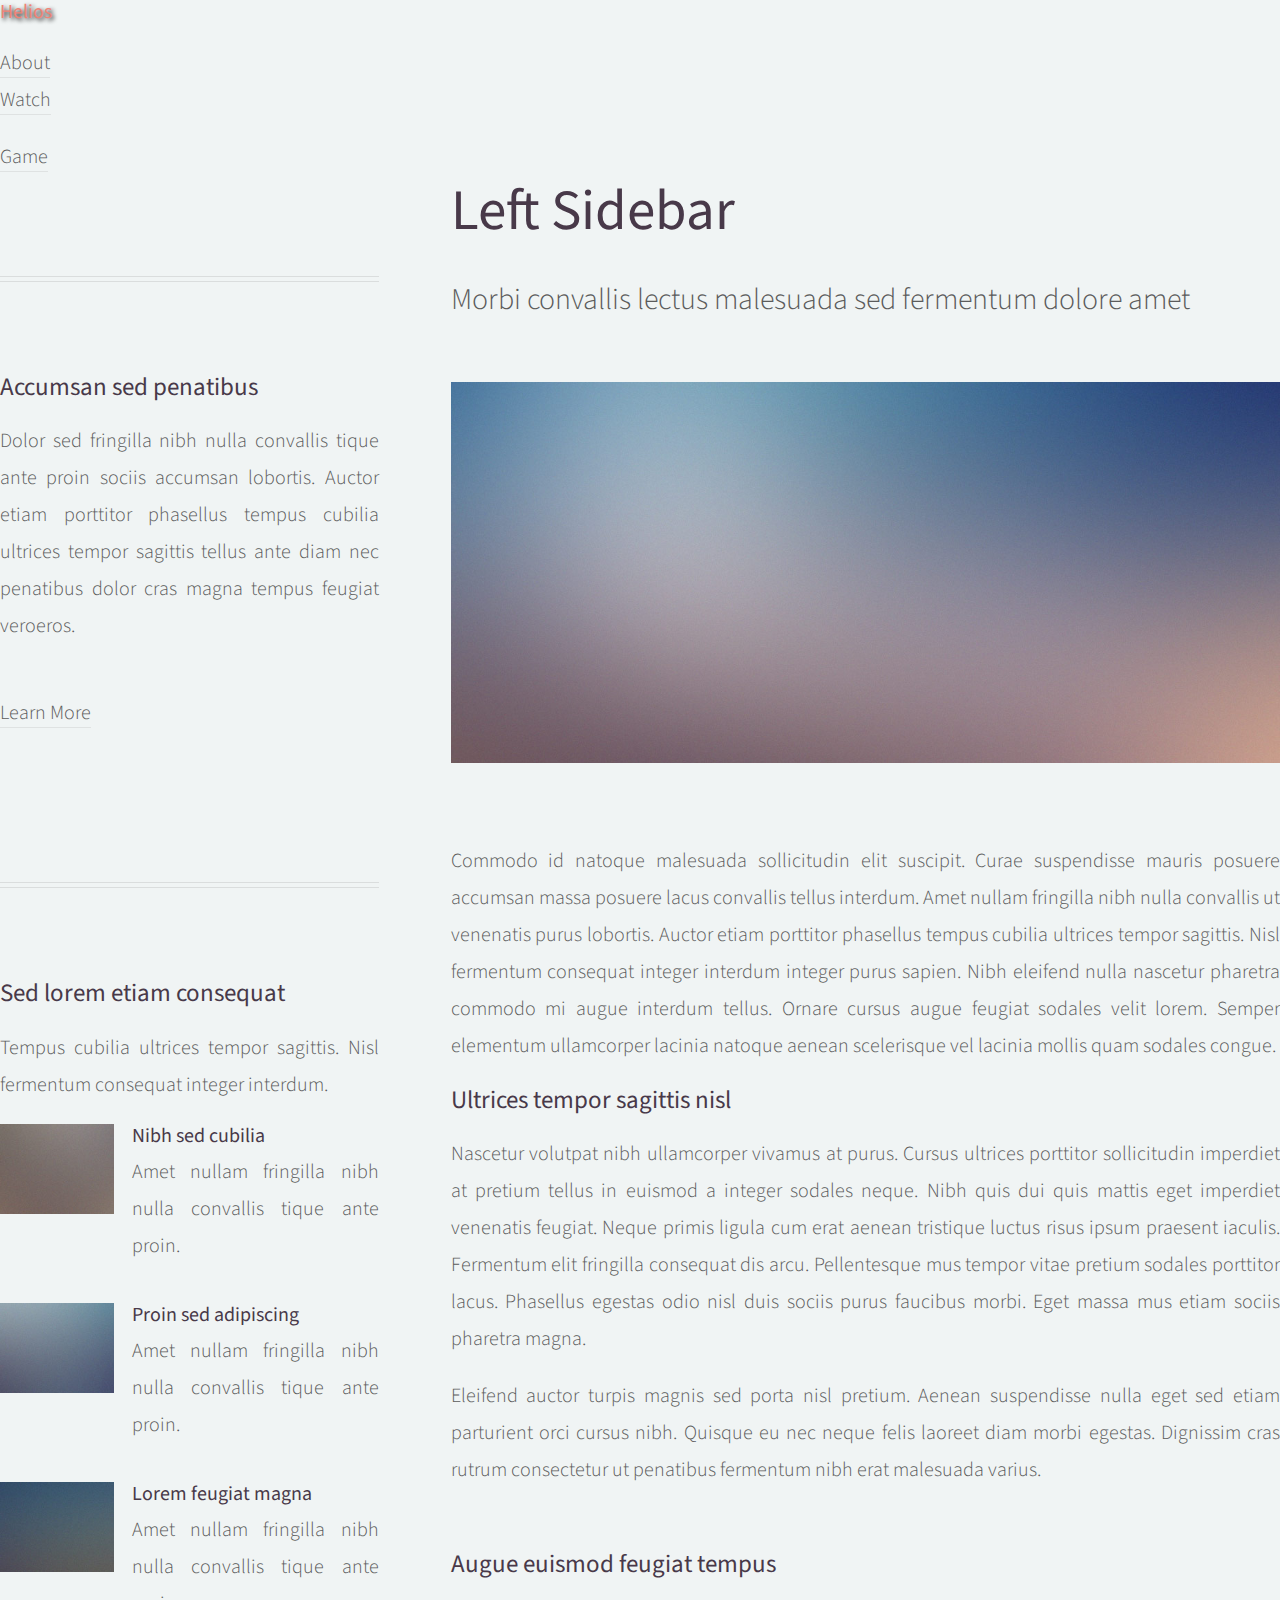
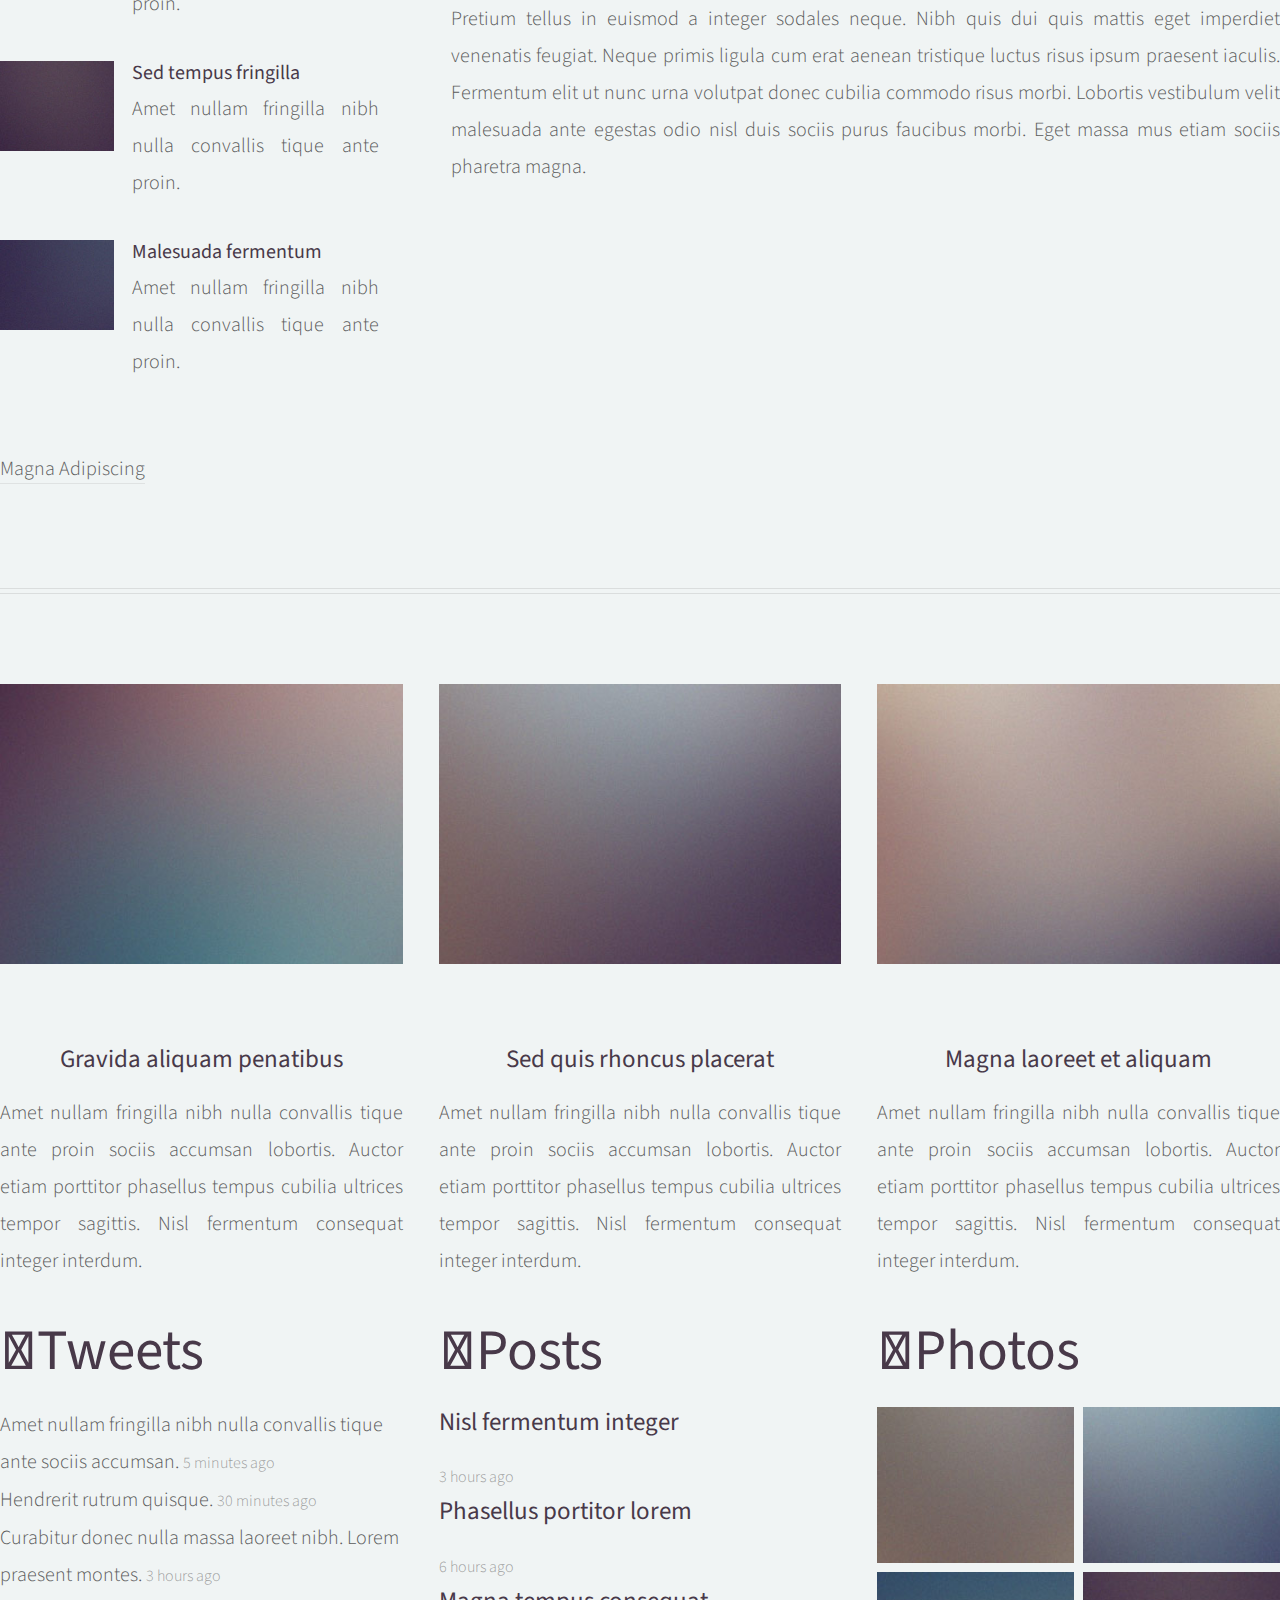
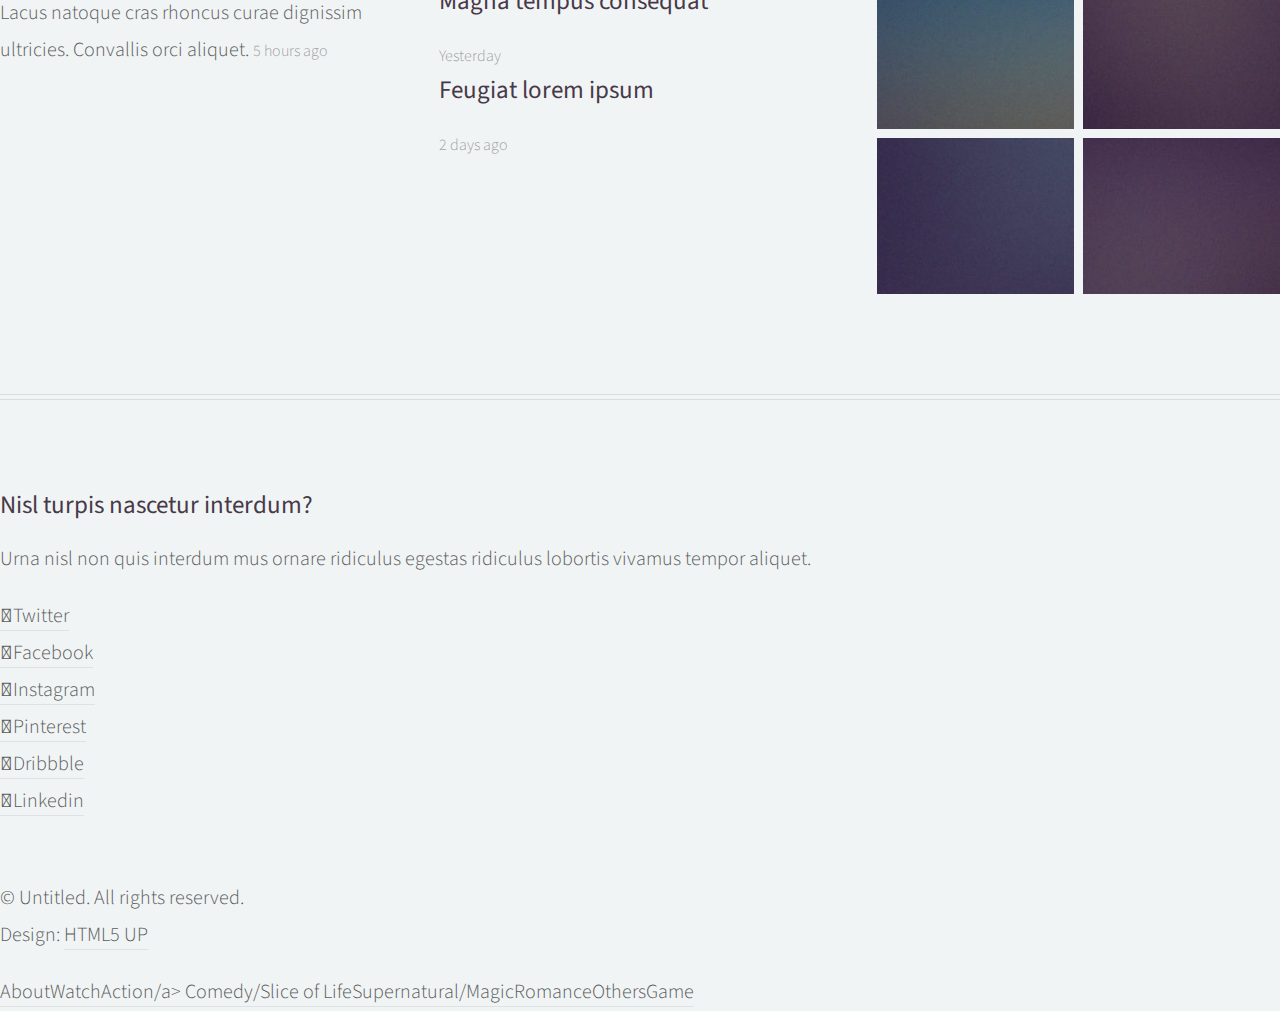
<file: romance.html>
<!DOCTYPE HTML>
<!--
	Helios by HTML5 UP
	html5up.net | @n33co
	Free for personal and commercial use under the CCA 3.0 license (html5up.net/license)
-->
<html>
	<head>
		<title>Romance - Otaku Media</title>
		<meta charset="utf-8" />
		<meta name="viewport" content="width=device-width, initial-scale=1" />
		<!--[if lte IE 8]><script src="assets/js/ie/html5shiv.js"></script><![endif]-->
		<link rel="stylesheet" href="assets/css/main.css" />
		<!--[if lte IE 8]><link rel="stylesheet" href="assets/css/ie8.css" /><![endif]-->
	</head>
	<body class="left-sidebar">
		<div id="page-wrapper">

			<!-- Header -->
				<div id="header">

					<!-- Inner -->
						<div class="inner">
							<header>
								<h1><a href="index.html" id="logo">Helios</a></h1>
							</header>
						</div>

					<!-- Nav -->
						<nav id="nav">
							<ul>
								<li><a href="index.html">About</a></li>
								<li>
									<a href>Watch</a>
									<ul>
										<li><a href="action.html">Action/a></li>
										<li><a href="comedy.html">Comedy/Slice of Life</a></li>
										<li><a href="comedy/sliceoflife.html">Supernatural/Magic</a></li>
										<li><a href="romance.html">Romance</a></li>
										<li><a href="other.html">Others</a></li>
										</ul>
										</li>
									</ul>
								</li>
								<li><a href="left-sidebar.html">Game</a></li>
							</ul>
						</nav>
				</div>

			<!-- Main -->
				<div class="wrapper style1">

					<div class="container">
						<div class="row 200%">
							<div class="4u 12u(mobile)" id="sidebar">
								<hr class="first" />
								<section>
									<header>
										<h3><a href="#">Accumsan sed penatibus</a></h3>
									</header>
									<p>
										Dolor sed fringilla nibh nulla convallis tique ante proin sociis accumsan lobortis. Auctor etiam
										porttitor phasellus tempus cubilia ultrices tempor sagittis  tellus ante diam nec penatibus dolor cras
										magna tempus feugiat veroeros.
									</p>
									<footer>
										<a href="#" class="button">Learn More</a>
									</footer>
								</section>
								<hr />
								<section>
									<header>
										<h3><a href="#">Sed lorem etiam consequat</a></h3>
									</header>
									<p>
										Tempus cubilia ultrices tempor sagittis. Nisl fermentum consequat integer interdum.
									</p>
									<div class="row 50%">
										<div class="4u">
											<a href="#" class="image fit"><img src="images/pic10.jpg" alt="" /></a>
										</div>
										<div class="8u">
											<h4>Nibh sed cubilia</h4>
											<p>
												Amet nullam fringilla nibh nulla convallis tique ante proin.
											</p>
										</div>
									</div>
									<div class="row 50%">
										<div class="4u">
											<a href="#" class="image fit"><img src="images/pic11.jpg" alt="" /></a>
										</div>
										<div class="8u">
											<h4>Proin sed adipiscing</h4>
											<p>
												Amet nullam fringilla nibh nulla convallis tique ante proin.
											</p>
										</div>
									</div>
									<div class="row 50%">
										<div class="4u">
											<a href="#" class="image fit"><img src="images/pic12.jpg" alt="" /></a>
										</div>
										<div class="8u">
											<h4>Lorem feugiat magna</h4>
											<p>
												Amet nullam fringilla nibh nulla convallis tique ante proin.
											</p>
										</div>
									</div>
									<div class="row 50%">
										<div class="4u">
											<a href="#" class="image fit"><img src="images/pic13.jpg" alt="" /></a>
										</div>
										<div class="8u">
											<h4>Sed tempus fringilla</h4>
											<p>
												Amet nullam fringilla nibh nulla convallis tique ante proin.
											</p>
										</div>
									</div>
									<div class="row 50% no-collapse">
										<div class="4u">
											<a href="#" class="image fit"><img src="images/pic14.jpg" alt="" /></a>
										</div>
										<div class="8u">
											<h4>Malesuada fermentum</h4>
											<p>
												Amet nullam fringilla nibh nulla convallis tique ante proin.
											</p>
										</div>
									</div>
									<footer>
										<a href="#" class="button">Magna Adipiscing</a>
									</footer>
								</section>
							</div>
							<div class="8u 12u(mobile) important(mobile)" id="content">
								<article id="main">
									<header>
										<h2><a href="#">Left Sidebar</a></h2>
										<p>
											Morbi convallis lectus malesuada sed fermentum dolore amet
										</p>
									</header>
									<a href="#" class="image featured"><img src="images/pic06.jpg" alt="" /></a>
									<p>
										Commodo id natoque malesuada sollicitudin elit suscipit. Curae suspendisse mauris posuere accumsan massa
										posuere lacus convallis tellus interdum. Amet nullam fringilla nibh nulla convallis ut venenatis purus
										lobortis. Auctor etiam porttitor phasellus tempus cubilia ultrices tempor sagittis. Nisl fermentum
										consequat integer interdum integer purus sapien. Nibh eleifend nulla nascetur pharetra commodo mi augue
										interdum tellus. Ornare cursus augue feugiat sodales velit lorem. Semper elementum ullamcorper lacinia
										natoque aenean scelerisque vel lacinia mollis quam sodales congue.
									</p>
									<section>
										<header>
											<h3>Ultrices tempor sagittis nisl</h3>
										</header>
										<p>
											Nascetur volutpat nibh ullamcorper vivamus at purus. Cursus ultrices porttitor sollicitudin imperdiet
											at pretium tellus in euismod a integer sodales neque. Nibh quis dui quis mattis eget imperdiet venenatis
											feugiat. Neque primis ligula cum erat aenean tristique luctus risus ipsum praesent iaculis. Fermentum elit
											fringilla consequat dis arcu. Pellentesque mus tempor vitae pretium sodales porttitor lacus. Phasellus
											egestas odio nisl duis sociis purus faucibus morbi. Eget massa mus etiam sociis pharetra magna.
										</p>
										<p>
											Eleifend auctor turpis magnis sed porta nisl pretium. Aenean suspendisse nulla eget sed etiam parturient
											orci cursus nibh. Quisque eu nec neque felis laoreet diam morbi egestas. Dignissim cras rutrum consectetur
											ut penatibus fermentum nibh erat malesuada varius.
										</p>
									</section>
									<section>
										<header>
											<h3>Augue euismod feugiat tempus</h3>
										</header>
										<p>
											Pretium tellus in euismod a integer sodales neque. Nibh quis dui quis mattis eget imperdiet venenatis
											feugiat. Neque primis ligula cum erat aenean tristique luctus risus ipsum praesent iaculis. Fermentum elit
											ut nunc urna volutpat donec cubilia commodo risus morbi. Lobortis vestibulum velit malesuada ante
											egestas odio nisl duis sociis purus faucibus morbi. Eget massa mus etiam sociis pharetra magna.
										</p>
									</section>
								</article>
							</div>
						</div>
						<hr />
						<div class="row">
							<article class="4u 12u(mobile) special">
								<a href="#" class="image featured"><img src="images/pic07.jpg" alt="" /></a>
								<header>
									<h3><a href="#">Gravida aliquam penatibus</a></h3>
								</header>
								<p>
									Amet nullam fringilla nibh nulla convallis tique ante proin sociis accumsan lobortis. Auctor etiam
									porttitor phasellus tempus cubilia ultrices tempor sagittis. Nisl fermentum consequat integer interdum.
								</p>
							</article>
							<article class="4u 12u(mobile) special">
								<a href="#" class="image featured"><img src="images/pic08.jpg" alt="" /></a>
								<header>
									<h3><a href="#">Sed quis rhoncus placerat</a></h3>
								</header>
								<p>
									Amet nullam fringilla nibh nulla convallis tique ante proin sociis accumsan lobortis. Auctor etiam
									porttitor phasellus tempus cubilia ultrices tempor sagittis. Nisl fermentum consequat integer interdum.
								</p>
							</article>
							<article class="4u 12u(mobile) special">
								<a href="#" class="image featured"><img src="images/pic09.jpg" alt="" /></a>
								<header>
									<h3><a href="#">Magna laoreet et aliquam</a></h3>
								</header>
								<p>
									Amet nullam fringilla nibh nulla convallis tique ante proin sociis accumsan lobortis. Auctor etiam
									porttitor phasellus tempus cubilia ultrices tempor sagittis. Nisl fermentum consequat integer interdum.
								</p>
							</article>
						</div>
					</div>

				</div>

			<!-- Footer -->
				<div id="footer">
					<div class="container">
						<div class="row">

							<!-- Tweets -->
								<section class="4u 12u(mobile)">
									<header>
										<h2 class="icon fa-twitter circled"><span class="label">Tweets</span></h2>
									</header>
									<ul class="divided">
										<li>
											<article class="tweet">
												Amet nullam fringilla nibh nulla convallis tique ante sociis accumsan.
												<span class="timestamp">5 minutes ago</span>
											</article>
										</li>
										<li>
											<article class="tweet">
												Hendrerit rutrum quisque.
												<span class="timestamp">30 minutes ago</span>
											</article>
										</li>
										<li>
											<article class="tweet">
												Curabitur donec nulla massa laoreet nibh. Lorem praesent montes.
												<span class="timestamp">3 hours ago</span>
											</article>
										</li>
										<li>
											<article class="tweet">
												Lacus natoque cras rhoncus curae dignissim ultricies. Convallis orci aliquet.
												<span class="timestamp">5 hours ago</span>
											</article>
										</li>
									</ul>
								</section>

							<!-- Posts -->
								<section class="4u 12u(mobile)">
									<header>
										<h2 class="icon fa-file circled"><span class="label">Posts</span></h2>
									</header>
									<ul class="divided">
										<li>
											<article class="post stub">
												<header>
													<h3><a href="#">Nisl fermentum integer</a></h3>
												</header>
												<span class="timestamp">3 hours ago</span>
											</article>
										</li>
										<li>
											<article class="post stub">
												<header>
													<h3><a href="#">Phasellus portitor lorem</a></h3>
												</header>
												<span class="timestamp">6 hours ago</span>
											</article>
										</li>
										<li>
											<article class="post stub">
												<header>
													<h3><a href="#">Magna tempus consequat</a></h3>
												</header>
												<span class="timestamp">Yesterday</span>
											</article>
										</li>
										<li>
											<article class="post stub">
												<header>
													<h3><a href="#">Feugiat lorem ipsum</a></h3>
												</header>
												<span class="timestamp">2 days ago</span>
											</article>
										</li>
									</ul>
								</section>

							<!-- Photos -->
								<section class="4u 12u(mobile)">
									<header>
										<h2 class="icon fa-camera circled"><span class="label">Photos</span></h2>
									</header>
									<div class="row 25% no-collapse">
										<div class="6u">
											<a href="#" class="image fit"><img src="images/pic10.jpg" alt="" /></a>
										</div>
										<div class="6u">
											<a href="#" class="image fit"><img src="images/pic11.jpg" alt="" /></a>
										</div>
									</div>
									<div class="row 25% no-collapse">
										<div class="6u">
											<a href="#" class="image fit"><img src="images/pic12.jpg" alt="" /></a>
										</div>
										<div class="6u">
											<a href="#" class="image fit"><img src="images/pic13.jpg" alt="" /></a>
										</div>
									</div>
									<div class="row 25% no-collapse">
										<div class="6u">
											<a href="#" class="image fit"><img src="images/pic14.jpg" alt="" /></a>
										</div>
										<div class="6u">
											<a href="#" class="image fit"><img src="images/pic15.jpg" alt="" /></a>
										</div>
									</div>
								</section>

						</div>
						<hr />
						<div class="row">
							<div class="12u">

								<!-- Contact -->
									<section class="contact">
										<header>
											<h3>Nisl turpis nascetur interdum?</h3>
										</header>
										<p>Urna nisl non quis interdum mus ornare ridiculus egestas ridiculus lobortis vivamus tempor aliquet.</p>
										<ul class="icons">
											<li><a href="#" class="icon fa-twitter"><span class="label">Twitter</span></a></li>
											<li><a href="#" class="icon fa-facebook"><span class="label">Facebook</span></a></li>
											<li><a href="#" class="icon fa-instagram"><span class="label">Instagram</span></a></li>
											<li><a href="#" class="icon fa-pinterest"><span class="label">Pinterest</span></a></li>
											<li><a href="#" class="icon fa-dribbble"><span class="label">Dribbble</span></a></li>
											<li><a href="#" class="icon fa-linkedin"><span class="label">Linkedin</span></a></li>
										</ul>
									</section>

								<!-- Copyright -->
									<div class="copyright">
										<ul class="menu">
											<li>&copy; Untitled. All rights reserved.</li><li>Design: <a href="http://html5up.net">HTML5 UP</a></li>
										</ul>
									</div>

							</div>

						</div>
					</div>
				</div>

		</div>

		<!-- Scripts -->
			<script src="assets/js/jquery.min.js"></script>
			<script src="assets/js/jquery.dropotron.min.js"></script>
			<script src="assets/js/jquery.scrolly.min.js"></script>
			<script src="assets/js/jquery.onvisible.min.js"></script>
			<script src="assets/js/skel.min.js"></script>
			<script src="assets/js/util.js"></script>
			<!--[if lte IE 8]><script src="assets/js/ie/respond.min.js"></script><![endif]-->
			<script src="assets/js/main.js"></script>

	</body>
</html>
</file>
<file: assets/css/ie8.css>
/*
	Helios by HTML5 UP
	html5up.net | @n33co
	Free for personal and commercial use under the CCA 3.0 license (html5up.net/license)
*/

/* Basic */

	a {
		border-bottom: solid 1px #ddd;
	}

	hr {
		border-top: solid 1px #777;
		border-bottom: solid 1px #777;
	}

	.timestamp {
		color: #777;
	}

/* Section/Article */

	section > .last-child, section.last-child, article > .last-child, article.last-child {
		margin-bottom: 0;
	}

/* List */

	ul.divided li {
		border-top: solid 1px #777;
	}

	ul.menu li {
		border-left: solid 1px #777;
	}

	ul.icons {
		background: #333;
		-ms-behavior: url("assets/js/ie/PIE.htc");
	}

/* Button */

	.button {
		-ms-behavior: url("assets/js/ie/PIE.htc");
	}

/* Icons */

	.icon.circled {
		-ms-behavior: url("assets/js/ie/PIE.htc");
	}

/* Header */

	#header {
		-ms-behavior: url("assets/js/ie/backgroundsize.min.htc");
	}

	body.homepage #header {
		height: auto;
		min-height: 0;
		padding: 12em 0 12em 0;
	}

		body.homepage #header:after {
			display: none;
		}

/* Nav */

	#nav > ul:before, #nav > ul:after {
		border-top: solid 1px #777;
		border-bottom: solid 1px #777;
	}

	#nav > ul > li {
		-ms-behavior: url("assets/js/ie/PIE.htc");
	}

		#nav > ul > li.active {
			border-color: #999;
		}

	.dropotron {
		background: #fff;
		-ms-behavior: url("assets/js/ie/PIE.htc");
	}

		.dropotron li {
			border-color: #eee;
			padding-right: 1em;
			color: #5b5b5b;
		}

		.dropotron.level-0 {
			box-shadow: none !important;
			margin-top: 1em;
		}

/* Carousel */

	.carousel .forward, .carousel .backward {
		border-radius: 100%;
		background-color: #483949;
		width: 7em;
		height: 7em;
		margin-top: -3.5em;
		border-radius: 100%;
		-ms-behavior: url("assets/js/ie/PIE.htc");
	}

		.carousel .forward:before, .carousel .backward:before {
			display: none;
		}

	.carousel .forward {
		right: -3.5em;
	}

	.carousel .backward {
		left: -3.5em;
	}

/* Footer */

	#footer ul.divided li {
		border-color: #3B373C;
	}

	#footer ul.menu li {
		border-color: #3B373C;
	}

	#footer hr {
		border-color: #3B373C;
	}

	#footer .icons {
		background: #2F2930;
	}

	#footer .copyright {
		color: #777;
	}

		#footer .copyright a {
			color: #aaa;
			border: 0;
		}

			#footer .copyright a:hover {
				color: #ccc;
			}
</file>
<file: assets/css/main.css>
@import url("http://fonts.googleapis.com/css?family=Source+Sans+Pro:300,300italic,400,400italic,600");
@import url("font-awesome.min.css");

/*
	Helios by HTML5 UP
	html5up.net | @n33co
	Free for personal and commercial use under the CCA 3.0 license (html5up.net/license)
*/

/* Reset */

	html, body, div, span, applet, object, iframe, h1, h2, h3, h4, h5, h6, p, blockquote, pre, a, abbr, acronym, address, big, cite, code, del, dfn, em, img, ins, kbd, q, s, samp, small, strike, strong, sub, sup, tt, var, b, u, i, center, dl, dt, dd, ol, ul, li, fieldset, form, label, legend, table, caption, tbody, tfoot, thead, tr, th, td, article, aside, canvas, details, embed, figure, figcaption, footer, header, hgroup, menu, nav, output, ruby, section, summary, time, mark, audio, video {
		margin: 0;
		padding: 0;
		border: 0;
		font-size: 100%;
		font: inherit;
		vertical-align: baseline;
		}

		h1 {
		color: white; 
		text-shadow: black 0.1em 0.1em 0.2em;
		}

	#banner {
		text-shadow:none;
	}

	article, aside, details, figcaption, figure, footer, header, hgroup, menu, nav, section {
		display: block;
		z-index: 1;
	}

	body {
		line-height: 1;
	}

	ol, ul {
		list-style: none;
	}

	blockquote, q {
		quotes: none;
	}

	blockquote:before, blockquote:after, q:before, q:after {
		content: '';
		content: none;
	}

	table {
		border-collapse: collapse;
		border-spacing: 0;
	}

	body {
		-webkit-text-size-adjust: none;
	}

/* Box Model */

	*, *:before, *:after {
		-moz-box-sizing: border-box;
		-webkit-box-sizing: border-box;
		box-sizing: border-box;
	}

/* Containers */

	.container {
		margin-left: auto;
		margin-right: auto;
	}

	.container.\31 25\25 {
		width: 100%;
		max-width: 1750px;
		min-width: 1400px;
	}

	.container.\37 5\25 {
		width: 1050px;
	}

	.container.\35 0\25 {
		width: 700px;
	}

	.container.\32 5\25 {
		width: 350px;
	}

	.container {
		width: 1400px;
	}

	@media screen and (max-width: 1680px) {

		.container.\31 25\25 {
			width: 100%;
			max-width: 1500px;
			min-width: 1200px;
		}

		.container.\37 5\25 {
			width: 900px;
		}

		.container.\35 0\25 {
			width: 600px;
		}

		.container.\32 5\25 {
			width: 300px;
		}

		.container {
			width: 1200px;
		}

	}

	@media screen and (max-width: 1280px) {

		.container.\31 25\25 {
			width: 100%;
			max-width: 125%;
			min-width: 100%;
		}

		.container.\37 5\25 {
			width: 75%;
		}

		.container.\35 0\25 {
			width: 50%;
		}

		.container.\32 5\25 {
			width: 25%;
		}

		.container {
			width: 100%;
		}

	}

	@media screen and (max-width: 960px) {

		.container.\31 25\25 {
			width: 100%;
			max-width: 125%;
			min-width: 100%;
		}

		.container.\37 5\25 {
			width: 75%;
		}

		.container.\35 0\25 {
			width: 50%;
		}

		.container.\32 5\25 {
			width: 25%;
		}

		.container {
			width: 100%;
		}

	}

	@media screen and (max-width: 840px) {

		.container.\31 25\25 {
			width: 100%;
			max-width: 125%;
			min-width: 100%;
		}

		.container.\37 5\25 {
			width: 75%;
		}

		.container.\35 0\25 {
			width: 50%;
		}

		.container.\32 5\25 {
			width: 25%;
		}

		.container {
			width: 100% !important;
		}

	}

	@media screen and (max-width: 736px) {

		.container.\31 25\25 {
			width: 100%;
			max-width: 125%;
			min-width: 100%;
		}

		.container.\37 5\25 {
			width: 75%;
		}

		.container.\35 0\25 {
			width: 50%;
		}

		.container.\32 5\25 {
			width: 25%;
		}

		.container {
			width: 100% !important;
		}

	}

/* Grid */

	.row {
		border-bottom: solid 1px transparent;
		-moz-box-sizing: border-box;
		-webkit-box-sizing: border-box;
		box-sizing: border-box;
	}

	.row > * {
		float: left;
		-moz-box-sizing: border-box;
		-webkit-box-sizing: border-box;
		box-sizing: border-box;
	}

	.row:after, .row:before {
		content: '';
		display: block;
		clear: both;
		height: 0;
	}

	.row.uniform > * > :first-child {
		margin-top: 0;
	}

	.row.uniform > * > :last-child {
		margin-bottom: 0;
	}

	.row.\30 \25 > * {
		padding: 0px 0 0 0px;
	}

	.row.\30 \25 {
		margin: 0px 0 -1px 0px;
	}

	.row.uniform.\30 \25 > * {
		padding: 0px 0 0 0px;
	}

	.row.uniform.\30 \25 {
		margin: 0px 0 -1px 0px;
	}

	.row > * {
		padding: 48px 0 0 48px;
	}

	.row {
		margin: -48px 0 -1px -48px;
	}

	.row.uniform > * {
		padding: 48px 0 0 48px;
	}

	.row.uniform {
		margin: -48px 0 -1px -48px;
	}

	.row.\32 00\25 > * {
		padding: 96px 0 0 96px;
	}

	.row.\32 00\25 {
		margin: -96px 0 -1px -96px;
	}

	.row.uniform.\32 00\25 > * {
		padding: 96px 0 0 96px;
	}

	.row.uniform.\32 00\25 {
		margin: -96px 0 -1px -96px;
	}

	.row.\31 50\25 > * {
		padding: 72px 0 0 72px;
	}

	.row.\31 50\25 {
		margin: -72px 0 -1px -72px;
	}

	.row.uniform.\31 50\25 > * {
		padding: 72px 0 0 72px;
	}

	.row.uniform.\31 50\25 {
		margin: -72px 0 -1px -72px;
	}

	.row.\35 0\25 > * {
		padding: 24px 0 0 24px;
	}

	.row.\35 0\25 {
		margin: -24px 0 -1px -24px;
	}

	.row.uniform.\35 0\25 > * {
		padding: 24px 0 0 24px;
	}

	.row.uniform.\35 0\25 {
		margin: -24px 0 -1px -24px;
	}

	.row.\32 5\25 > * {
		padding: 12px 0 0 12px;
	}

	.row.\32 5\25 {
		margin: -12px 0 -1px -12px;
	}

	.row.uniform.\32 5\25 > * {
		padding: 12px 0 0 12px;
	}

	.row.uniform.\32 5\25 {
		margin: -12px 0 -1px -12px;
	}

	.\31 2u, .\31 2u\24 {
		width: 100%;
		clear: none;
		margin-left: 0;
	}

	.\31 1u, .\31 1u\24 {
		width: 91.6666666667%;
		clear: none;
		margin-left: 0;
	}

	.\31 0u, .\31 0u\24 {
		width: 83.3333333333%;
		clear: none;
		margin-left: 0;
	}

	.\39 u, .\39 u\24 {
		width: 75%;
		clear: none;
		margin-left: 0;
	}

	.\38 u, .\38 u\24 {
		width: 66.6666666667%;
		clear: none;
		margin-left: 0;
	}

	.\37 u, .\37 u\24 {
		width: 58.3333333333%;
		clear: none;
		margin-left: 0;
	}

	.\36 u, .\36 u\24 {
		width: 50%;
		clear: none;
		margin-left: 0;
	}

	.\35 u, .\35 u\24 {
		width: 41.6666666667%;
		clear: none;
		margin-left: 0;
	}

	.\34 u, .\34 u\24 {
		width: 33.3333333333%;
		clear: none;
		margin-left: 0;
	}

	.\33 u, .\33 u\24 {
		width: 25%;
		clear: none;
		margin-left: 0;
	}

	.\32 u, .\32 u\24 {
		width: 16.6666666667%;
		clear: none;
		margin-left: 0;
	}

	.\31 u, .\31 u\24 {
		width: 8.3333333333%;
		clear: none;
		margin-left: 0;
	}

	.\31 2u\24 + *,
	.\31 1u\24 + *,
	.\31 0u\24 + *,
	.\39 u\24 + *,
	.\38 u\24 + *,
	.\37 u\24 + *,
	.\36 u\24 + *,
	.\35 u\24 + *,
	.\34 u\24 + *,
	.\33 u\24 + *,
	.\32 u\24 + *,
	.\31 u\24 + * {
		clear: left;
	}

	.\-11u {
		margin-left: 91.66667%;
	}

	.\-10u {
		margin-left: 83.33333%;
	}

	.\-9u {
		margin-left: 75%;
	}

	.\-8u {
		margin-left: 66.66667%;
	}

	.\-7u {
		margin-left: 58.33333%;
	}

	.\-6u {
		margin-left: 50%;
	}

	.\-5u {
		margin-left: 41.66667%;
	}

	.\-4u {
		margin-left: 33.33333%;
	}

	.\-3u {
		margin-left: 25%;
	}

	.\-2u {
		margin-left: 16.66667%;
	}

	.\-1u {
		margin-left: 8.33333%;
	}

	@media screen and (max-width: 1680px) {

		.row > * {
			padding: 48px 0 0 48px;
		}

		.row {
			margin: -48px 0 -1px -48px;
		}

		.row.uniform > * {
			padding: 48px 0 0 48px;
		}

		.row.uniform {
			margin: -48px 0 -1px -48px;
		}

		.row.\32 00\25 > * {
			padding: 96px 0 0 96px;
		}

		.row.\32 00\25 {
			margin: -96px 0 -1px -96px;
		}

		.row.uniform.\32 00\25 > * {
			padding: 96px 0 0 96px;
		}

		.row.uniform.\32 00\25 {
			margin: -96px 0 -1px -96px;
		}

		.row.\31 50\25 > * {
			padding: 72px 0 0 72px;
		}

		.row.\31 50\25 {
			margin: -72px 0 -1px -72px;
		}

		.row.uniform.\31 50\25 > * {
			padding: 72px 0 0 72px;
		}

		.row.uniform.\31 50\25 {
			margin: -72px 0 -1px -72px;
		}

		.row.\35 0\25 > * {
			padding: 24px 0 0 24px;
		}

		.row.\35 0\25 {
			margin: -24px 0 -1px -24px;
		}

		.row.uniform.\35 0\25 > * {
			padding: 24px 0 0 24px;
		}

		.row.uniform.\35 0\25 {
			margin: -24px 0 -1px -24px;
		}

		.row.\32 5\25 > * {
			padding: 12px 0 0 12px;
		}

		.row.\32 5\25 {
			margin: -12px 0 -1px -12px;
		}

		.row.uniform.\32 5\25 > * {
			padding: 12px 0 0 12px;
		}

		.row.uniform.\32 5\25 {
			margin: -12px 0 -1px -12px;
		}

		.\31 2u\28wide\29, .\31 2u\24\28wide\29 {
			width: 100%;
			clear: none;
			margin-left: 0;
		}

		.\31 1u\28wide\29, .\31 1u\24\28wide\29 {
			width: 91.6666666667%;
			clear: none;
			margin-left: 0;
		}

		.\31 0u\28wide\29, .\31 0u\24\28wide\29 {
			width: 83.3333333333%;
			clear: none;
			margin-left: 0;
		}

		.\39 u\28wide\29, .\39 u\24\28wide\29 {
			width: 75%;
			clear: none;
			margin-left: 0;
		}

		.\38 u\28wide\29, .\38 u\24\28wide\29 {
			width: 66.6666666667%;
			clear: none;
			margin-left: 0;
		}

		.\37 u\28wide\29, .\37 u\24\28wide\29 {
			width: 58.3333333333%;
			clear: none;
			margin-left: 0;
		}

		.\36 u\28wide\29, .\36 u\24\28wide\29 {
			width: 50%;
			clear: none;
			margin-left: 0;
		}

		.\35 u\28wide\29, .\35 u\24\28wide\29 {
			width: 41.6666666667%;
			clear: none;
			margin-left: 0;
		}

		.\34 u\28wide\29, .\34 u\24\28wide\29 {
			width: 33.3333333333%;
			clear: none;
			margin-left: 0;
		}

		.\33 u\28wide\29, .\33 u\24\28wide\29 {
			width: 25%;
			clear: none;
			margin-left: 0;
		}

		.\32 u\28wide\29, .\32 u\24\28wide\29 {
			width: 16.6666666667%;
			clear: none;
			margin-left: 0;
		}

		.\31 u\28wide\29, .\31 u\24\28wide\29 {
			width: 8.3333333333%;
			clear: none;
			margin-left: 0;
		}

		.\31 2u\24\28wide\29 + *,
		.\31 1u\24\28wide\29 + *,
		.\31 0u\24\28wide\29 + *,
		.\39 u\24\28wide\29 + *,
		.\38 u\24\28wide\29 + *,
		.\37 u\24\28wide\29 + *,
		.\36 u\24\28wide\29 + *,
		.\35 u\24\28wide\29 + *,
		.\34 u\24\28wide\29 + *,
		.\33 u\24\28wide\29 + *,
		.\32 u\24\28wide\29 + *,
		.\31 u\24\28wide\29 + * {
			clear: left;
		}

		.\-11u\28wide\29 {
			margin-left: 91.66667%;
		}

		.\-10u\28wide\29 {
			margin-left: 83.33333%;
		}

		.\-9u\28wide\29 {
			margin-left: 75%;
		}

		.\-8u\28wide\29 {
			margin-left: 66.66667%;
		}

		.\-7u\28wide\29 {
			margin-left: 58.33333%;
		}

		.\-6u\28wide\29 {
			margin-left: 50%;
		}

		.\-5u\28wide\29 {
			margin-left: 41.66667%;
		}

		.\-4u\28wide\29 {
			margin-left: 33.33333%;
		}

		.\-3u\28wide\29 {
			margin-left: 25%;
		}

		.\-2u\28wide\29 {
			margin-left: 16.66667%;
		}

		.\-1u\28wide\29 {
			margin-left: 8.33333%;
		}

	}

	@media screen and (max-width: 1280px) {

		.row > * {
			padding: 36px 0 0 36px;
		}

		.row {
			margin: -36px 0 -1px -36px;
		}

		.row.uniform > * {
			padding: 36px 0 0 36px;
		}

		.row.uniform {
			margin: -36px 0 -1px -36px;
		}

		.row.\32 00\25 > * {
			padding: 72px 0 0 72px;
		}

		.row.\32 00\25 {
			margin: -72px 0 -1px -72px;
		}

		.row.uniform.\32 00\25 > * {
			padding: 72px 0 0 72px;
		}

		.row.uniform.\32 00\25 {
			margin: -72px 0 -1px -72px;
		}

		.row.\31 50\25 > * {
			padding: 54px 0 0 54px;
		}

		.row.\31 50\25 {
			margin: -54px 0 -1px -54px;
		}

		.row.uniform.\31 50\25 > * {
			padding: 54px 0 0 54px;
		}

		.row.uniform.\31 50\25 {
			margin: -54px 0 -1px -54px;
		}

		.row.\35 0\25 > * {
			padding: 18px 0 0 18px;
		}

		.row.\35 0\25 {
			margin: -18px 0 -1px -18px;
		}

		.row.uniform.\35 0\25 > * {
			padding: 18px 0 0 18px;
		}

		.row.uniform.\35 0\25 {
			margin: -18px 0 -1px -18px;
		}

		.row.\32 5\25 > * {
			padding: 9px 0 0 9px;
		}

		.row.\32 5\25 {
			margin: -9px 0 -1px -9px;
		}

		.row.uniform.\32 5\25 > * {
			padding: 9px 0 0 9px;
		}

		.row.uniform.\32 5\25 {
			margin: -9px 0 -1px -9px;
		}

		.\31 2u\28normal\29, .\31 2u\24\28normal\29 {
			width: 100%;
			clear: none;
			margin-left: 0;
		}

		.\31 1u\28normal\29, .\31 1u\24\28normal\29 {
			width: 91.6666666667%;
			clear: none;
			margin-left: 0;
		}

		.\31 0u\28normal\29, .\31 0u\24\28normal\29 {
			width: 83.3333333333%;
			clear: none;
			margin-left: 0;
		}

		.\39 u\28normal\29, .\39 u\24\28normal\29 {
			width: 75%;
			clear: none;
			margin-left: 0;
		}

		.\38 u\28normal\29, .\38 u\24\28normal\29 {
			width: 66.6666666667%;
			clear: none;
			margin-left: 0;
		}

		.\37 u\28normal\29, .\37 u\24\28normal\29 {
			width: 58.3333333333%;
			clear: none;
			margin-left: 0;
		}

		.\36 u\28normal\29, .\36 u\24\28normal\29 {
			width: 50%;
			clear: none;
			margin-left: 0;
		}

		.\35 u\28normal\29, .\35 u\24\28normal\29 {
			width: 41.6666666667%;
			clear: none;
			margin-left: 0;
		}

		.\34 u\28normal\29, .\34 u\24\28normal\29 {
			width: 33.3333333333%;
			clear: none;
			margin-left: 0;
		}

		.\33 u\28normal\29, .\33 u\24\28normal\29 {
			width: 25%;
			clear: none;
			margin-left: 0;
		}

		.\32 u\28normal\29, .\32 u\24\28normal\29 {
			width: 16.6666666667%;
			clear: none;
			margin-left: 0;
		}

		.\31 u\28normal\29, .\31 u\24\28normal\29 {
			width: 8.3333333333%;
			clear: none;
			margin-left: 0;
		}

		.\31 2u\24\28normal\29 + *,
		.\31 1u\24\28normal\29 + *,
		.\31 0u\24\28normal\29 + *,
		.\39 u\24\28normal\29 + *,
		.\38 u\24\28normal\29 + *,
		.\37 u\24\28normal\29 + *,
		.\36 u\24\28normal\29 + *,
		.\35 u\24\28normal\29 + *,
		.\34 u\24\28normal\29 + *,
		.\33 u\24\28normal\29 + *,
		.\32 u\24\28normal\29 + *,
		.\31 u\24\28normal\29 + * {
			clear: left;
		}

		.\-11u\28normal\29 {
			margin-left: 91.66667%;
		}

		.\-10u\28normal\29 {
			margin-left: 83.33333%;
		}

		.\-9u\28normal\29 {
			margin-left: 75%;
		}

		.\-8u\28normal\29 {
			margin-left: 66.66667%;
		}

		.\-7u\28normal\29 {
			margin-left: 58.33333%;
		}

		.\-6u\28normal\29 {
			margin-left: 50%;
		}

		.\-5u\28normal\29 {
			margin-left: 41.66667%;
		}

		.\-4u\28normal\29 {
			margin-left: 33.33333%;
		}

		.\-3u\28normal\29 {
			margin-left: 25%;
		}

		.\-2u\28normal\29 {
			margin-left: 16.66667%;
		}

		.\-1u\28normal\29 {
			margin-left: 8.33333%;
		}

	}

	@media screen and (max-width: 960px) {

		.row > * {
			padding: 32px 0 0 32px;
		}

		.row {
			margin: -32px 0 -1px -32px;
		}

		.row.uniform > * {
			padding: 32px 0 0 32px;
		}

		.row.uniform {
			margin: -32px 0 -1px -32px;
		}

		.row.\32 00\25 > * {
			padding: 64px 0 0 64px;
		}

		.row.\32 00\25 {
			margin: -64px 0 -1px -64px;
		}

		.row.uniform.\32 00\25 > * {
			padding: 64px 0 0 64px;
		}

		.row.uniform.\32 00\25 {
			margin: -64px 0 -1px -64px;
		}

		.row.\31 50\25 > * {
			padding: 48px 0 0 48px;
		}

		.row.\31 50\25 {
			margin: -48px 0 -1px -48px;
		}

		.row.uniform.\31 50\25 > * {
			padding: 48px 0 0 48px;
		}

		.row.uniform.\31 50\25 {
			margin: -48px 0 -1px -48px;
		}

		.row.\35 0\25 > * {
			padding: 16px 0 0 16px;
		}

		.row.\35 0\25 {
			margin: -16px 0 -1px -16px;
		}

		.row.uniform.\35 0\25 > * {
			padding: 16px 0 0 16px;
		}

		.row.uniform.\35 0\25 {
			margin: -16px 0 -1px -16px;
		}

		.row.\32 5\25 > * {
			padding: 8px 0 0 8px;
		}

		.row.\32 5\25 {
			margin: -8px 0 -1px -8px;
		}

		.row.uniform.\32 5\25 > * {
			padding: 8px 0 0 8px;
		}

		.row.uniform.\32 5\25 {
			margin: -8px 0 -1px -8px;
		}

		.\31 2u\28narrow\29, .\31 2u\24\28narrow\29 {
			width: 100%;
			clear: none;
			margin-left: 0;
		}

		.\31 1u\28narrow\29, .\31 1u\24\28narrow\29 {
			width: 91.6666666667%;
			clear: none;
			margin-left: 0;
		}

		.\31 0u\28narrow\29, .\31 0u\24\28narrow\29 {
			width: 83.3333333333%;
			clear: none;
			margin-left: 0;
		}

		.\39 u\28narrow\29, .\39 u\24\28narrow\29 {
			width: 75%;
			clear: none;
			margin-left: 0;
		}

		.\38 u\28narrow\29, .\38 u\24\28narrow\29 {
			width: 66.6666666667%;
			clear: none;
			margin-left: 0;
		}

		.\37 u\28narrow\29, .\37 u\24\28narrow\29 {
			width: 58.3333333333%;
			clear: none;
			margin-left: 0;
		}

		.\36 u\28narrow\29, .\36 u\24\28narrow\29 {
			width: 50%;
			clear: none;
			margin-left: 0;
		}

		.\35 u\28narrow\29, .\35 u\24\28narrow\29 {
			width: 41.6666666667%;
			clear: none;
			margin-left: 0;
		}

		.\34 u\28narrow\29, .\34 u\24\28narrow\29 {
			width: 33.3333333333%;
			clear: none;
			margin-left: 0;
		}

		.\33 u\28narrow\29, .\33 u\24\28narrow\29 {
			width: 25%;
			clear: none;
			margin-left: 0;
		}

		.\32 u\28narrow\29, .\32 u\24\28narrow\29 {
			width: 16.6666666667%;
			clear: none;
			margin-left: 0;
		}

		.\31 u\28narrow\29, .\31 u\24\28narrow\29 {
			width: 8.3333333333%;
			clear: none;
			margin-left: 0;
		}

		.\31 2u\24\28narrow\29 + *,
		.\31 1u\24\28narrow\29 + *,
		.\31 0u\24\28narrow\29 + *,
		.\39 u\24\28narrow\29 + *,
		.\38 u\24\28narrow\29 + *,
		.\37 u\24\28narrow\29 + *,
		.\36 u\24\28narrow\29 + *,
		.\35 u\24\28narrow\29 + *,
		.\34 u\24\28narrow\29 + *,
		.\33 u\24\28narrow\29 + *,
		.\32 u\24\28narrow\29 + *,
		.\31 u\24\28narrow\29 + * {
			clear: left;
		}

		.\-11u\28narrow\29 {
			margin-left: 91.66667%;
		}

		.\-10u\28narrow\29 {
			margin-left: 83.33333%;
		}

		.\-9u\28narrow\29 {
			margin-left: 75%;
		}

		.\-8u\28narrow\29 {
			margin-left: 66.66667%;
		}

		.\-7u\28narrow\29 {
			margin-left: 58.33333%;
		}

		.\-6u\28narrow\29 {
			margin-left: 50%;
		}

		.\-5u\28narrow\29 {
			margin-left: 41.66667%;
		}

		.\-4u\28narrow\29 {
			margin-left: 33.33333%;
		}

		.\-3u\28narrow\29 {
			margin-left: 25%;
		}

		.\-2u\28narrow\29 {
			margin-left: 16.66667%;
		}

		.\-1u\28narrow\29 {
			margin-left: 8.33333%;
		}

	}

	@media screen and (max-width: 840px) {

		.row > * {
			padding: 32px 0 0 32px;
		}

		.row {
			margin: -32px 0 -1px -32px;
		}

		.row.uniform > * {
			padding: 32px 0 0 32px;
		}

		.row.uniform {
			margin: -32px 0 -1px -32px;
		}

		.row.\32 00\25 > * {
			padding: 64px 0 0 64px;
		}

		.row.\32 00\25 {
			margin: -64px 0 -1px -64px;
		}

		.row.uniform.\32 00\25 > * {
			padding: 64px 0 0 64px;
		}

		.row.uniform.\32 00\25 {
			margin: -64px 0 -1px -64px;
		}

		.row.\31 50\25 > * {
			padding: 48px 0 0 48px;
		}

		.row.\31 50\25 {
			margin: -48px 0 -1px -48px;
		}

		.row.uniform.\31 50\25 > * {
			padding: 48px 0 0 48px;
		}

		.row.uniform.\31 50\25 {
			margin: -48px 0 -1px -48px;
		}

		.row.\35 0\25 > * {
			padding: 16px 0 0 16px;
		}

		.row.\35 0\25 {
			margin: -16px 0 -1px -16px;
		}

		.row.uniform.\35 0\25 > * {
			padding: 16px 0 0 16px;
		}

		.row.uniform.\35 0\25 {
			margin: -16px 0 -1px -16px;
		}

		.row.\32 5\25 > * {
			padding: 8px 0 0 8px;
		}

		.row.\32 5\25 {
			margin: -8px 0 -1px -8px;
		}

		.row.uniform.\32 5\25 > * {
			padding: 8px 0 0 8px;
		}

		.row.uniform.\32 5\25 {
			margin: -8px 0 -1px -8px;
		}

		.\31 2u\28narrower\29, .\31 2u\24\28narrower\29 {
			width: 100%;
			clear: none;
			margin-left: 0;
		}

		.\31 1u\28narrower\29, .\31 1u\24\28narrower\29 {
			width: 91.6666666667%;
			clear: none;
			margin-left: 0;
		}

		.\31 0u\28narrower\29, .\31 0u\24\28narrower\29 {
			width: 83.3333333333%;
			clear: none;
			margin-left: 0;
		}

		.\39 u\28narrower\29, .\39 u\24\28narrower\29 {
			width: 75%;
			clear: none;
			margin-left: 0;
		}

		.\38 u\28narrower\29, .\38 u\24\28narrower\29 {
			width: 66.6666666667%;
			clear: none;
			margin-left: 0;
		}

		.\37 u\28narrower\29, .\37 u\24\28narrower\29 {
			width: 58.3333333333%;
			clear: none;
			margin-left: 0;
		}

		.\36 u\28narrower\29, .\36 u\24\28narrower\29 {
			width: 50%;
			clear: none;
			margin-left: 0;
		}

		.\35 u\28narrower\29, .\35 u\24\28narrower\29 {
			width: 41.6666666667%;
			clear: none;
			margin-left: 0;
		}

		.\34 u\28narrower\29, .\34 u\24\28narrower\29 {
			width: 33.3333333333%;
			clear: none;
			margin-left: 0;
		}

		.\33 u\28narrower\29, .\33 u\24\28narrower\29 {
			width: 25%;
			clear: none;
			margin-left: 0;
		}

		.\32 u\28narrower\29, .\32 u\24\28narrower\29 {
			width: 16.6666666667%;
			clear: none;
			margin-left: 0;
		}

		.\31 u\28narrower\29, .\31 u\24\28narrower\29 {
			width: 8.3333333333%;
			clear: none;
			margin-left: 0;
		}

		.\31 2u\24\28narrower\29 + *,
		.\31 1u\24\28narrower\29 + *,
		.\31 0u\24\28narrower\29 + *,
		.\39 u\24\28narrower\29 + *,
		.\38 u\24\28narrower\29 + *,
		.\37 u\24\28narrower\29 + *,
		.\36 u\24\28narrower\29 + *,
		.\35 u\24\28narrower\29 + *,
		.\34 u\24\28narrower\29 + *,
		.\33 u\24\28narrower\29 + *,
		.\32 u\24\28narrower\29 + *,
		.\31 u\24\28narrower\29 + * {
			clear: left;
		}

		.\-11u\28narrower\29 {
			margin-left: 91.66667%;
		}

		.\-10u\28narrower\29 {
			margin-left: 83.33333%;
		}

		.\-9u\28narrower\29 {
			margin-left: 75%;
		}

		.\-8u\28narrower\29 {
			margin-left: 66.66667%;
		}

		.\-7u\28narrower\29 {
			margin-left: 58.33333%;
		}

		.\-6u\28narrower\29 {
			margin-left: 50%;
		}

		.\-5u\28narrower\29 {
			margin-left: 41.66667%;
		}

		.\-4u\28narrower\29 {
			margin-left: 33.33333%;
		}

		.\-3u\28narrower\29 {
			margin-left: 25%;
		}

		.\-2u\28narrower\29 {
			margin-left: 16.66667%;
		}

		.\-1u\28narrower\29 {
			margin-left: 8.33333%;
		}

	}

	@media screen and (max-width: 736px) {

		.row > * {
			padding: 20px 0 0 20px;
		}

		.row {
			margin: -20px 0 -1px -20px;
		}

		.row.uniform > * {
			padding: 20px 0 0 20px;
		}

		.row.uniform {
			margin: -20px 0 -1px -20px;
		}

		.row.\32 00\25 > * {
			padding: 40px 0 0 40px;
		}

		.row.\32 00\25 {
			margin: -40px 0 -1px -40px;
		}

		.row.uniform.\32 00\25 > * {
			padding: 40px 0 0 40px;
		}

		.row.uniform.\32 00\25 {
			margin: -40px 0 -1px -40px;
		}

		.row.\31 50\25 > * {
			padding: 30px 0 0 30px;
		}

		.row.\31 50\25 {
			margin: -30px 0 -1px -30px;
		}

		.row.uniform.\31 50\25 > * {
			padding: 30px 0 0 30px;
		}

		.row.uniform.\31 50\25 {
			margin: -30px 0 -1px -30px;
		}

		.row.\35 0\25 > * {
			padding: 10px 0 0 10px;
		}

		.row.\35 0\25 {
			margin: -10px 0 -1px -10px;
		}

		.row.uniform.\35 0\25 > * {
			padding: 10px 0 0 10px;
		}

		.row.uniform.\35 0\25 {
			margin: -10px 0 -1px -10px;
		}

		.row.\32 5\25 > * {
			padding: 5px 0 0 5px;
		}

		.row.\32 5\25 {
			margin: -5px 0 -1px -5px;
		}

		.row.uniform.\32 5\25 > * {
			padding: 5px 0 0 5px;
		}

		.row.uniform.\32 5\25 {
			margin: -5px 0 -1px -5px;
		}

		.\31 2u\28mobile\29, .\31 2u\24\28mobile\29 {
			width: 100%;
			clear: none;
			margin-left: 0;
		}

		.\31 1u\28mobile\29, .\31 1u\24\28mobile\29 {
			width: 91.6666666667%;
			clear: none;
			margin-left: 0;
		}

		.\31 0u\28mobile\29, .\31 0u\24\28mobile\29 {
			width: 83.3333333333%;
			clear: none;
			margin-left: 0;
		}

		.\39 u\28mobile\29, .\39 u\24\28mobile\29 {
			width: 75%;
			clear: none;
			margin-left: 0;
		}

		.\38 u\28mobile\29, .\38 u\24\28mobile\29 {
			width: 66.6666666667%;
			clear: none;
			margin-left: 0;
		}

		.\37 u\28mobile\29, .\37 u\24\28mobile\29 {
			width: 58.3333333333%;
			clear: none;
			margin-left: 0;
		}

		.\36 u\28mobile\29, .\36 u\24\28mobile\29 {
			width: 50%;
			clear: none;
			margin-left: 0;
		}

		.\35 u\28mobile\29, .\35 u\24\28mobile\29 {
			width: 41.6666666667%;
			clear: none;
			margin-left: 0;
		}

		.\34 u\28mobile\29, .\34 u\24\28mobile\29 {
			width: 33.3333333333%;
			clear: none;
			margin-left: 0;
		}

		.\33 u\28mobile\29, .\33 u\24\28mobile\29 {
			width: 25%;
			clear: none;
			margin-left: 0;
		}

		.\32 u\28mobile\29, .\32 u\24\28mobile\29 {
			width: 16.6666666667%;
			clear: none;
			margin-left: 0;
		}

		.\31 u\28mobile\29, .\31 u\24\28mobile\29 {
			width: 8.3333333333%;
			clear: none;
			margin-left: 0;
		}

		.\31 2u\24\28mobile\29 + *,
		.\31 1u\24\28mobile\29 + *,
		.\31 0u\24\28mobile\29 + *,
		.\39 u\24\28mobile\29 + *,
		.\38 u\24\28mobile\29 + *,
		.\37 u\24\28mobile\29 + *,
		.\36 u\24\28mobile\29 + *,
		.\35 u\24\28mobile\29 + *,
		.\34 u\24\28mobile\29 + *,
		.\33 u\24\28mobile\29 + *,
		.\32 u\24\28mobile\29 + *,
		.\31 u\24\28mobile\29 + * {
			clear: left;
		}

		.\-11u\28mobile\29 {
			margin-left: 91.66667%;
		}

		.\-10u\28mobile\29 {
			margin-left: 83.33333%;
		}

		.\-9u\28mobile\29 {
			margin-left: 75%;
		}

		.\-8u\28mobile\29 {
			margin-left: 66.66667%;
		}

		.\-7u\28mobile\29 {
			margin-left: 58.33333%;
		}

		.\-6u\28mobile\29 {
			margin-left: 50%;
		}

		.\-5u\28mobile\29 {
			margin-left: 41.66667%;
		}

		.\-4u\28mobile\29 {
			margin-left: 33.33333%;
		}

		.\-3u\28mobile\29 {
			margin-left: 25%;
		}

		.\-2u\28mobile\29 {
			margin-left: 16.66667%;
		}

		.\-1u\28mobile\29 {
			margin-left: 8.33333%;
		}

	}

/* Basic */

	body {
		background : #f0f4f4;
		color: #5b5b5b;
		font-size: 15pt;
		line-height: 1.85em;
		font-family: 'Source Sans Pro', sans-serif;
		font-weight: 300;
	}

		body.is-loading *, body.is-loading *:after, body.is-loading *:before {
			-moz-transition: none !important;
			-webkit-transition: none !important;
			-ms-transition: none !important;
			transition: none !important;
			-moz-animation: none !important;
			-webkit-animation: none !important;
			-ms-animation: none !important;
			animation: none !important;
		}

	input, textarea, select {
		font-size: 15pt;
		line-height: 1.85em;
		font-family: 'Source Sans Pro', sans-serif;
		font-weight: 300;
	}

	h1, h2, h3, h4, h5, h6 {
		font-weight: 400;
		color: #483949;
		line-height: 1.25em;
	}

	h1 a, h2 a, h3 a, h4 a, h5 a, h6 a {
		color: inherit;
		text-decoration: none;
		border-bottom-color: transparent;
	}

	h1 strong, h2 strong, h3 strong, h4 strong, h5 strong, h6 strong {
		font-weight: 600;
	}

	h2 {
		font-size: 2.85em;
	}

	h3 {
		font-size: 1.25em;
	}

	h4 {
		font-size: 1em;
		margin: 0 0 0.25em 0;
	}

	strong, b {
		font-weight: 400;
		color: #483949;
	}

	em, i {
		font-style: italic;
	}

	a {
		color: inherit;
		border-bottom: solid 1px rgba(128, 128, 128, 0.15);
		text-decoration: none;
		-moz-transition: background-color 0.35s ease-in-out, color 0.35s ease-in-out, border-bottom-color 0.35s ease-in-out;
		-webkit-transition: background-color 0.35s ease-in-out, color 0.35s ease-in-out, border-bottom-color 0.35s ease-in-out;
		-ms-transition: background-color 0.35s ease-in-out, color 0.35s ease-in-out, border-bottom-color 0.35s ease-in-out;
		transition: background-color 0.35s ease-in-out, color 0.35s ease-in-out, border-bottom-color 0.35s ease-in-out;
	}

		a:hover {
			color: #ef8376;
			border-bottom-color: transparent;
		}

	sub {
		position: relative;
		top: 0.5em;
		font-size: 0.8em;
	}

	sup {
		position: relative;
		top: -0.5em;
		font-size: 0.8em;
	}

	blockquote {
		border-left: solid 0.5em #ddd;
		padding: 1em 0 1em 2em;
		font-style: italic;
	}

	p, ul, ol, dl, table {
		margin-bottom: 1em;
	}

	p {
		text-align: justify;
	}

	br.clear {
		clear: both;
	}

	hr {
		position: relative;
		display: block;
		border: 0;
		top: 4.5em;
		margin-bottom: 9em;
		height: 6px;
		border-top: solid 1px rgba(128, 128, 128, 0.2);
		border-bottom: solid 1px rgba(128, 128, 128, 0.2);
	}

		hr:before, hr:after {
			content: '';
			position: absolute;
			top: -8px;
			display: block;
			width: 1px;
			height: 21px;
			background: rgba(128, 128, 128, 0.2); 
		}

		hr:before {
			left: -1px;
		}

		hr:after {
			right: -1px;
		}

	.timestamp {
		color: rgba(128, 128, 128, 0.75);
		font-size: 0.8em;
	}

/* Sections/Article */

	section, article {
		margin-bottom: 3em;
	}

		section > :last-child, section:last-child, article > :last-child, article:last-child {
			margin-bottom: 0;
		}

		section.special > header, section.special > footer, article.special > header, article.special > footer {
			text-align: center;
		}

	.row > section, .row > article {
		margin-bottom: 0;
	}

	header {
		margin: 0 0 1em 0;
	}

		header > p {
			display: block;
			font-size: 1.5em;
			margin: 1em 0 2em 0;
			line-height: 1.5em;
			text-align: inherit;
		}

	footer {
		margin: 2.5em 0 0 0;
	}

/* Image */

	.image {
		position: relative;
		display: inline-block;
		border: 0;
		outline: 0;
	}

		.image img {
			display: block;
			width: 100%;
		}

		.image.fit {
			display: block;
			width: 100%;
		}

		.image.featured {
			display: block;
			width: 100%;
			margin: 0 0 4em 0; 
/* List */

	ul.default {
		list-style: disc;
		padding-left: 1em;
	}

		ul.default li {
			padding-left: 0.5em;
		}

	ul.actions {
		margin: 3em 0 0 0;
	}

		form ul.actions {
			margin-top: 0;
		}

		ul.actions li {
			display: inline-block;
			margin: 0 0.75em 0 0.75em;
		}

			ul.actions li:first-child {
				margin-left: 0;
			}

			ul.actions li:last-child {
				margin-right: 0;
			}

	ul.divided li {
		border-top: solid 1px rgba(128, 128, 128, 0.2);
		padding-top: 1.5em;
		margin-top: 1.5em;
	}

		ul.divided li:first-child {
			border-top: 0;
			padding-top: 0;
			margin-top: 0;
		}

	ul.menu {
		height: 1em;
		line-height: 1em;
	}

		ul.menu li {
			display: inline-block;
			border-left: solid 1px rgba(128, 128, 128, 0.2);
			padding-left: 1.25em;
			margin-left: 1.25em;
		}

			ul.menu li:first-child {
				border-left: 0;
				padding-left: 0;
				margin-left: 0;
			}

	ul.icons {
		position: relative;
		background: rgba(128, 128, 128, 0.05);
		border-radius: 4em;
		display: inline-block;
		padding: 0.35em 0.75em 0.35em 0.75em;
		font-size: 1.25em;
		cursor: default;
	}

		ul.icons li {
			display: inline-block;
		}

			ul.icons li a {
				display: inline-block;
				background: none;
				width: 2.5em;
				height: 2.5em;
				line-height: 2.5em;
				text-align: center;
				border-radius: 100%;
				border: 0;
				color: inherit;
			}

				ul.icons li a:hover {
					color: #ef8376;
				}

	ol.default {
		list-style: decimal;
		padding-left: 1.25em;
	}

		ol.default li {
			padding-left: 0.25em;
		}

/* Form */

	form label {
		display: block;
		font-weight: 400;
		color: #483949;
		margin: 0 0 1em 0;
	}

	form input[type="text"],
	form input[type="email"],
	form input[type="password"],
	form select,
	form textarea {
		-webkit-appearance: none;
		display: block;
		border: 0;
		background: #fafafa;
		width: 100%;
		border-radius: 0.5em;
		border: solid 1px #E5E5E5;
		padding: 1em;
		-moz-transition: background-color 0.35s ease-in-out, border-color 0.35s ease-in-out;
		-webkit-transition: background-color 0.35s ease-in-out, border-color 0.35s ease-in-out;
		-ms-transition: background-color 0.35s ease-in-out, border-color 0.35s ease-in-out;
		transition: background-color 0.35s ease-in-out, border-color 0.35s ease-in-out;
	}

		form input[type="text"]:focus,
		form input[type="email"]:focus,
		form input[type="password"]:focus,
		form select:focus,
		form textarea:focus {
			background: #fff;
			border-color: #df7366;
		}

	form input[type="text"],
	form input[type="email"],
	form input[type="password"],
	form select {
		line-height: 1em;
	}

	form textarea {
		min-height: 9em;
	}

	form .formerize-placeholder {
		color: #555 !important;
	}

	form ::-webkit-input-placeholder {
		color: #555 !important;
	}

	form :-moz-placeholder {
		color: #555 !important;
	}

	form ::-moz-placeholder {
		color: #555 !important;
	}

	form :-ms-input-placeholder {
		color: #555 !important;
	}

	form ::-moz-focus-inner {
		border: 0;
	}

/* Table */

	table {
		width: 100%;
	}

		table.default {
			width: 100%;
		}

			table.default tbody tr {
				border-top: solid 1px #e5e5e5;
			}

				table.default tbody tr:first-child {
					border-top: 0;
				}

				table.default tbody tr:nth-child(2n+1) {
					background: #fafafa;
				}

			table.default td {
				padding: 0.5em 1em 0.5em 1em;
			}

			table.default th {
				text-align: left;
				font-weight: 400;
				padding: 0.5em 1em 0.5em 1em;
			}

			table.default thead {
				border-bottom: solid 2px #e5e5e5;
			}

			table.default tfoot {
				border-top: solid 2px #e5e5e5;
			}

/* Button */

	input[type="button"],
	input[type="submit"],
	input[type="reset"],
	button,
	.button {
		position: relative;
		display: inline-block;
		background: #df7366;
		color: #fff;
		text-align: center;
		border-radius: 0.5em;
		text-decoration: none;
		padding: 0.65em 3em 0.65em 3em;
		border: 0;
		cursor: pointer;
		outline: 0;
		font-weight: 300;
		-moz-transition: background-color 0.35s ease-in-out, color 0.35s ease-in-out, border-bottom-color 0.35s ease-in-out;
		-webkit-transition: background-color 0.35s ease-in-out, color 0.35s ease-in-out, border-bottom-color 0.35s ease-in-out;
		-ms-transition: background-color 0.35s ease-in-out, color 0.35s ease-in-out, border-bottom-color 0.35s ease-in-out;
		transition: background-color 0.35s ease-in-out, color 0.35s ease-in-out, border-bottom-color 0.35s ease-in-out;
	}

		input[type="button"]:hover,
		input[type="submit"]:hover,
		input[type="reset"]:hover,
		button:hover,
		.button:hover {
			color: #fff;
			background: #ef8376;
		}

		input[type="button"].alt,
		input[type="submit"].alt,
		input[type="reset"].alt,
		button.alt,
		.button.alt {
			background: #2B252C;
		}

			input[type="button"].alt:hover,
			input[type="submit"].alt:hover,
			input[type="reset"].alt:hover,
			button.alt:hover,
			.button.alt:hover {
				background: #3B353C;
			}

/* Post */

	.post.stub {
		text-align: center;
	}

		.post.stub header {
			margin: 0;
		}

/* Icons */

	.icon {
		text-decoration: none;
	}

		.icon:before {
			display: inline-block;
			font-family: FontAwesome;
			font-size: 1.25em;
			text-decoration: none;
			font-style: normal;
			font-weight: normal;
			line-height: 1;
			-webkit-font-smoothing: antialiased;
			-moz-osx-font-smoothing: grayscale;
		}

		.icon > .label {
			display: none;
		}

		.icon.circled {
			position: relative;
			display: inline-block;
			background: #2b252c;
			color: #fff;
			border-radius: 100%;
			width: 3em;
			height: 3em;
			line-height: 3.25em;
			text-align: center;
			font-size: 1.25em;
		}

			header .icon.circled {
				margin: 0 0 2em 0;
			}

/* Wrapper */

	.wrapper {
		background: #fff;
		margin: 0 0 2em 0;
		padding: 6em 0 6em 0;
	}

		.wrapper.style2 {
			padding-top: 0;
		}

/* Header */

	#header {
		position: relative;
		background-image: url("http://img10.deviantart.net/8d79/i/2015/187/e/2/charlotte_anime_wallpaper_by_redeye27-d907red.jpg");
		background-size: cover;
		background-position: center center;
		background-attachment: fixed;
		color: #fff;
		text-align: center;
		padding: 7.5em 0 2em 0;
		cursor: default;
	}

		#header:before {
			content: '';
			display: inline-block;
			vertical-align: middle;
			height: 100%;
		}

		#header .inner {
			position: relative;
			z-index: 1;
			margin: 0;
			display: inline-block;
			vertical-align: middle;
		}

		#header header {
			display: inline-block;
		}

			#header header > p {
				font-size: 1.25em;
				margin: 0;
			}

		#header h1 {
			color: #fff;
			font-size: 3em;
			line-height: 1em;
		}

			#header h1 a {
				color: inherit;
			}

		#header .button {
			display: inline-block;
			border-radius: 100%;
			width: 4.5em;
			height: 4.5em;
			line-height: 4.5em;
			text-align: center;
			font-size: 1.25em;
			padding: 0;
		}

		#header hr {
			top: 1.5em;
			margin-bottom: 3em;
			border-bottom-color: rgba(192, 192, 192, 0.35);
			box-shadow: inset 0 1px 0 0 rgba(192, 192, 192, 0.35);
		}

			#header hr:before, #header hr:after {
				background: rgba(192, 192, 192, 0.35);
			}

		#header footer {
			margin: 1em 0 0 0;
		}

	body.homepage #header {
		height: 100vh;
		min-height: 40em;
	}

		body.homepage #header h1 {
			font-size: 4em;
		}

		body.homepage #header:after {
			content: '';
			background: #1C0920;
			display: block;
			position: absolute;
			left: 0;
			top: 0;
			width: 100%;
			height: 100%;
			opacity: 0;
			-moz-transition: opacity 2.5s ease-in-out;
			-webkit-transition: opacity 2.5s ease-in-out;
			-ms-transition: opacity 2.5s ease-in-out;
			transition: opacity 2.5s ease-in-out;
			-moz-transition-delay: 0.5s;
			-webkit-transition-delay: 0.5s;
			-ms-transition-delay: 0.5s;
			transition-delay: 0.5s;
		}

	body.homepage.is-loading #header:after {
		opacity: 1;
	}

/* Nav */

	#nav {
		position: absolute;
		top: 0;
		left: 0;
		width: 100%;
		text-align: center;
		padding: 1.5em 0 1.5em 0;
		z-index: 1;
		overflow: hidden;
		position:absolute;
		color:white;
		text-shadow: black 0.1em 0.1em 0.2em;
	}

		#nav > ul {
			line-height: 0px;
			position: relative;
			display: inline-block;
			margin: 0;
			height: 21px;
			border-left: solid 1px rgba(192, 192, 192, 0.35);
			border-right: solid 1px rgba(192, 192, 192, 0.35);
		}

			#nav > ul:before, #nav > ul:after {
				content: '';
				display: block;
				width: 300%;
				position: absolute;
				top: 50%;
				margin-top: -2px;
				height: 5px;
				border-top: solid 1px rgba(192, 192, 192, 0.35);
				border-bottom: solid 1px rgba(192, 192, 192, 0.35);
			}

			#nav > ul:before {
				left: 100%;
				margin-left: 1px;
			}

			#nav > ul:after {
				right: 100%;
				margin-right: 1px;
			}

			#nav > ul > li {
				display: inline-block;
				margin: -9px 0.5em 0 0.5em;
				border-radius: 0.5em;
				padding: 0.85em;
				border: solid 1px transparent;
				-moz-transition: color 0.35s ease-in-out, border-color 0.35s ease-in-out;
				-webkit-transition: color 0.35s ease-in-out, border-color 0.35s ease-in-out;
				-ms-transition: color 0.35s ease-in-out, border-color 0.35s ease-in-out;
				transition: color 0.35s ease-in-out, border-color 0.35s ease-in-out;
				p:first-child{
				text-shadow: black 0.1em 0.1em 0.2em;
				}
			}

				#nav > ul > li.active {
					border-color: rgba(192, 192, 192, 0.35);
				}

				#nav > ul > li > a, #nav > ul > li > span {
					display: block;
					color: inherit;
					text-decoration: none;
					border: 0;
					outline: 0;
				}

				#nav > ul > li > ul {
					display: none;
				}

	.dropotron {
		background: rgba(255, 255, 255, 0.975);
		padding: 1em 1.25em 1em 1.25em;
		line-height: 1em;
		height: auto;
		text-align: left;
		border-radius: 0.5em;
		box-shadow: 0 0.15em 0.25em 0 rgba(0, 0, 0, 0.25);
		min-width: 12em;
		margin-top: -1em;
	}

		.dropotron li {
			border-top: solid 1px rgba(128, 128, 128, 0.2);
			color: #5b5b5b;
		}

			.dropotron li:first-child {
				border-top: 0;
			}

			.dropotron li:hover {
				color: #ef8376;
			}

			.dropotron li a, .dropotron li span {
				display: block;
				border: 0;
				padding: 0.5em 0 0.5em 0;
				-moz-transition: color 0.35s ease-in-out;
				-webkit-transition: color 0.35s ease-in-out;
				-ms-transition: color 0.35s ease-in-out;
				transition: color 0.35s ease-in-out;
			}

		.dropotron.level-0 {
			margin-top: 2em;
			font-size: 0.9em;
		}

			.dropotron.level-0:before {
				content: '';
				position: absolute;
				left: 50%;
				top: -0.7em;
				margin-left: -0.75em;
				border-bottom: solid 0.75em rgba(255, 255, 255, 0.975);
				border-left: solid 0.75em rgba(64, 64, 64, 0);
				border-right: solid 0.75em rgba(64, 64, 64, 0);
			}

/* Banner */

	#banner {
		background: #fff;
		text-align: center;
		padding: 4.5em 0 4.5em 0;
		margin-bottom: 0;
	}

		#banner header > p {
			margin-bottom: 0;
		}

/* Content */

	#content > hr {
		top: 3em;
		margin-bottom: 6em;
	}

	#content > section {
		margin-bottom: 0;
	}

/* Sidebar */

	#sidebar > hr {
		top: 3em;
		margin-bottom: 6em;
	}

		#sidebar > hr.first {
			display: none;
		}

	#sidebar > section {
		margin-bottom: 0;
	}

/* Main */

	#main {
		margin-bottom: 0;
	}

		#main section:first-of-type {
			padding-top: 2em;
		}

/* Footer */

	#footer {
		position: relative;
		overflow: hidden;
		padding: 6em 0 6em 0;
		background: #2b252c;
		color: #fff;
	}

		#footer .icon.circled {
			background: #fff;
			color: #2b252c;
		}

		#footer header {
			text-align: center;
			cursor: default;
		}

		#footer h2, #footer h3, #footer h4, #footer h5, #footer h6 {
			color: #fff;
		}

		#footer .contact {
			text-align: center;
		}

			#footer .contact p {
				text-align: center;
				margin: 0 0 3em 0;
			}

		#footer .copyright {
			text-align: center;
			color: rgba(128, 128, 128, 0.75);
			font-size: 0.8em;
			cursor: default;
		}

			#footer .copyright a {
				color: rgba(128, 128, 128, 0.75);
			}

				#footer .copyright a:hover {
					color: rgba(212, 212, 212, 0.85);
				}

/* Carousel */

	.carousel {
		position: relative;
		overflow: hidden;
		padding: 2em 0 2em 0;
		margin-bottom: 0;
	}

		.carousel .forward, .carousel .backward {
			position: absolute;
			top: 50%;
			width: 6em;
			height: 12em;
			margin-top: -6em;
			cursor: pointer;
		}

			.carousel .forward:before, .carousel .backward:before {
				content: '';
				display: block;
				width: 6em;
				height: 6em;
				border-radius: 100%;
				background-color: rgba(72, 57, 73, 0.5);
				position: absolute;
				top: 50%;
				margin-top: -3em;
				-moz-transition: background-color 0.35s ease-in-out;
				-webkit-transition: background-color 0.35s ease-in-out;
				-o-transition: background-color 0.35s ease-in-out;
				-ms-transition: background-color 0.35s ease-in-out;
				transition: background-color 0.35s ease-in-out;
				-webkit-backface-visibility: hidden;
			}

			.carousel .forward:after, .carousel .backward:after {
				content: '';
				width: 3em;
				height: 3em;
				position: absolute;
				top: 50%;
				margin: -1.5em 0 0 0;
				background: url("images/arrow.svg") no-repeat center center;
			}

			.carousel .forward:hover:before, .carousel .backward:hover:before {
				background-color: rgba(239, 131, 118, 0.75);
			}

		.carousel .forward {
			right: 0;
		}

			.carousel .forward:before {
				right: -3em;
			}

			.carousel .forward:after {
				right: -0.25em;
			}

		.carousel .backward {
			left: 0;
		}

			.carousel .backward:before {
				left: -3em;
			}

			.carousel .backward:after {
				left: -0.25em;
				-moz-transform: scaleX(-1);
				-webkit-transform: scaleX(-1);
				-ms-transform: scaleX(-1);
				transform: scaleX(-1);
			}

		.carousel .reel {
			white-space: nowrap;
			position: relative;
			-webkit-overflow-scrolling: touch;
			padding: 0 2em 0 2em;
		}

		.carousel article {
			display: inline-block;
			width: 30em;
			background: #fff;
			text-align: center;
			padding: 0 1em 3em 1em;
			margin: 0 2em 0 0;
			white-space: normal;
			opacity: 1.0;
			-moz-transition: opacity 0.75s ease-in-out;
			-webkit-transition: opacity 0.75s ease-in-out;
			-ms-transition: opacity 0.75s ease-in-out;
			transition: opacity 0.75s ease-in-out;
		}

			.carousel article.loading {
				opacity: 0;
			}

			.carousel article .image {
				position: relative;
				left: -1em;
				top: 0;
				width: auto;
				margin-right: -2em;
				margin-bottom: 3em;
			}

			.carousel article p {
				text-align: center;
			}

/* Wide */

	@media screen and (max-width: 1680px) {

		/* Basic */

			body, input, textarea, select {
				font-size: 14pt;
				line-height: 1.75em;
			}

		/* Carousel */

			.carousel {
				padding: 1.5em 0 1.5em 0;
			}

				.carousel .reel {
					padding: 0 1.5em 0 1.5em;
				}

				.carousel article {
					width: 18em;
					margin: 0 1.25em 0 0;
				}

	}

/* Normal */

	@media screen and (max-width: 1280px) {

		/* Basic */

			body, input, textarea, select {
				font-size: 12pt;
				line-height: 1.5em;
			}

		/* Wrapper */

			.wrapper {
				padding-left: 2em;
				padding-right: 2em;
			}

		/* Header */

			#header {
				background-attachment: scroll;
			}

				#header .inner {
					padding-left: 2em;
					padding-right: 2em;
				}

		/* Banner */

			#banner {
				padding-left: 2em;
				padding-right: 2em;
			}

		/* Footer */

			#footer {
				padding-left: 2em;
				padding-right: 2em;
			}

	}

/* Narrow */

/* Narrower */

	@media screen and (max-width: 840px) {

		/* Basic */

			body, input, textarea, select {
				font-size: 13pt;
				line-height: 1.65em;
			}

			.tweet {
				text-align: center;
			}

			.timestamp {
				display: block;
				text-align: center;
			}

		/* Footer */

			#footer {
				padding: 4em 2em 4em 2em;
			}

		/* Carousel */

			.carousel {
				padding: 1.25em 0 1.25em 0;
			}

				.carousel article {
					width: 18em;
					margin: 0 1em 0 0;
				}

	}

/* Mobile */

	#navPanel, #titleBar {
		display: none;
	}

	@media screen and (max-width: 736px) {

		/* Basic */

			html, body {
				overflow-x: hidden;
			}

			body, input, textarea, select {
				font-size: 12.5pt;
				line-height: 1.5em;
			}

			h2 {
				font-size: 1.75em;
			}

			h3 {
				font-size: 1.25em;
			}

			hr {
				top: 3em;
				margin-bottom: 6em;
			}

		/* Section/Article */

			section, article {
				margin-bottom: 2em;
			}

				section:last-child, article:last-child {
					margin-bottom: 0;
				}

			.row > section, .row > article {
				margin-bottom: 2em;
			}

			header > p {
				font-size: 1.25em;
			}

		/* Image */

			.image.featured {
				margin: 0 0 2em 0;
			}

			.image.left {
				margin: 0 1em 1em 0;
			}

			.image.centered {
				margin: 0 0 1em 0;
			}

		/* List */

			form ul.actions {
				margin-top: 0;
			}

			ul.actions li {
				display: block;
				margin: 0.75em 0 0 0;
			}

				ul.actions li:first-child {
					margin-top: 0;
				}

			ul.menu {
				height: auto;
				text-align: center;
			}

				ul.menu li {
					display: block;
					border: 0;
					padding: 0.75em 0 0 0;
					margin: 0;
				}

					ul.menu li:first-child {
						padding-top: 0;
					}

			ul.icons {
				font-size: 1em;
				padding: 0.35em 0.5em 0.35em 0.5em;
			}

				ul.icons li a {
					width: 2.25em;
				}

		/* Button */

			input[type="button"],
			input[type="submit"],
			input[type="reset"],
			button,
			.button {
				display: block;
				padding: 0;
				line-height: 3em;
				width: 100%;
			}

		/* Off-Canvas Navigation */

			#page-wrapper {
				-moz-backface-visibility: hidden;
				-webkit-backface-visibility: hidden;
				-ms-backface-visibility: hidden;
				backface-visibility: hidden;
				-moz-transition: -moz-transform 0.5s ease;
				-webkit-transition: -webkit-transform 0.5s ease;
				-ms-transition: -ms-transform 0.5s ease;
				transition: transform 0.5s ease;
				padding-bottom: 1px;
			}

			#navButton {
				-moz-backface-visibility: hidden;
				-webkit-backface-visibility: hidden;
				-ms-backface-visibility: hidden;
				backface-visibility: hidden;
				-moz-transition: -moz-transform 0.5s ease;
				-webkit-transition: -webkit-transform 0.5s ease;
				-ms-transition: -ms-transform 0.5s ease;
				transition: transform 0.5s ease;
				display: block;
				height: 44px;
				left: 0;
				position: fixed;
				top: 0;
				width: 100%;
				z-index: 10001;
			}

				#navButton .toggle {
					position: absolute;
					left: 0;
					top: 0;
					width: 100%;
					height: 100%;
					border: 0;
					outline: 0;
				}

					#navButton .toggle:before {
						font-family: FontAwesome;
						text-decoration: none;
						font-style: normal;
						font-weight: normal;
						-webkit-font-smoothing: antialiased;
						-moz-osx-font-smoothing: grayscale;
						content: '\f0c9';
						color: #fff;
						color: rgba(255, 255, 255, 0.75);
						text-align: center;
						display: block;
						font-size: 14px;
						width: 80px;
						height: 30px;
						line-height: 30px;
						position: absolute;
						left: 50%;
						margin-left: -40px;
						background: rgba(132, 128, 136, 0.75);
						border-top: 0;
						border-radius: 0 0 0.35em 0.35em;
					}

			#navPanel {
				-moz-backface-visibility: hidden;
				-webkit-backface-visibility: hidden;
				-ms-backface-visibility: hidden;
				backface-visibility: hidden;
				-moz-transform: translateY(-50vh);
				-webkit-transform: translateY(-50vh);
				-ms-transform: translateY(-50vh);
				transform: translateY(-50vh);
				-moz-transition: -moz-transform 0.5s ease;
				-webkit-transition: -webkit-transform 0.5s ease;
				-ms-transition: -ms-transform 0.5s ease;
				transition: transform 0.5s ease;
				display: block;
				height: 50vh;
				left: 0;
				overflow-y: auto;
				position: fixed;
				top: 0;
				width: 100%;
				z-index: 10002;
				background: #1f1920;
				box-shadow: inset 0px -2px 5px 0px rgba(0, 0, 0, 0.25);
				font-size: 1em;
			}

				#navPanel:before {
					content: '';
					display: block;
					position: absolute;
					left: 0;
					top: 0;
					width: 100%;
					height: 100%;
					background: url("images/overlay.png");
					background-size: 128px 128px;
				}

				#navPanel .link {
					position: relative;
					z-index: 1;
					display: block;
					text-decoration: none;
					padding: 0.5em;
					color: #ddd;
					border: 0;
					border-top: dotted 1px rgba(255, 255, 255, 0.05);
				}

					#navPanel .link:first-child {
						border-top: 0;
					}

					#navPanel .link.depth-0 {
						color: #fff;
						font-weight: 600;
					}

				#navPanel .indent-1 {
					display: inline-block;
					width: 1em;
				}

				#navPanel .indent-2 {
					display: inline-block;
					width: 2em;
				}

				#navPanel .indent-3 {
					display: inline-block;
					width: 3em;
				}

				#navPanel .indent-4 {
					display: inline-block;
					width: 4em;
				}

				#navPanel .indent-5 {
					display: inline-block;
					width: 5em;
				}

				#navPanel .depth-0 {
					color: #fff;
				}

			body.navPanel-visible #page-wrapper {
				-moz-transform: translateY(50vh);
				-webkit-transform: translateY(50vh);
				-ms-transform: translateY(50vh);
				transform: translateY(50vh);
			}

			body.navPanel-visible #navButton {
				-moz-transform: translateY(50vh);
				-webkit-transform: translateY(50vh);
				-ms-transform: translateY(50vh);
				transform: translateY(50vh);
			}

			body.navPanel-visible #navPanel {
				-moz-transform: translateY(0);
				-webkit-transform: translateY(0);
				-ms-transform: translateY(0);
				transform: translateY(0);
			}

		/* Wrapper */

			.wrapper {
				padding: 3em 1em 3em 1em;
			}

		/* Header */

			#header {
				background-attachment: scroll;
				padding: 2.5em 0 0 0;
			}

				#header .inner {
					padding-top: 1.5em;
					padding-left: 1em;
					padding-right: 1em;
				}

				#header header > p {
					font-size: 1em;
				}

				#header h1 {
					font-size: 1.75em;
				}

				#header hr {
					top: 1em;
					margin-bottom: 2.5em;
				}

			body.homepage #header {
				min-height: 0;
				padding: 5.5em 0 5em 0;
				height: auto;
			}

				body.homepage #header:before {
					display: none;
				}

				body.homepage #header h1 {
					font-size: 2.5em;
				}

		/* Nav */

			#nav {
				display: none;
			}

		/* Banner */

			#banner {
				padding: 3em 2em 3em 2em;
			}

		/* Sidebar */

			#sidebar > hr:first-of-type {
				display: block;
			}

		/* Main */

			#main > header {
				text-align: center;
			}

		/* Footer */

			#footer {
				padding-left: 1em;
				padding-right: 1em;
			}

		/* Carousel */

			.carousel {
				padding: 0.5em 0 0.5em 0;
			}

				.carousel .reel {
					padding: 0 0.5em 0 0.5em;
				}

				.carousel article {
					width: 14em;
					padding-bottom: 2em;
					margin: 0 0.5em 0 0;
				}

					.carousel article .image {
						margin-bottom: 2em;
					}

	}
</file>
